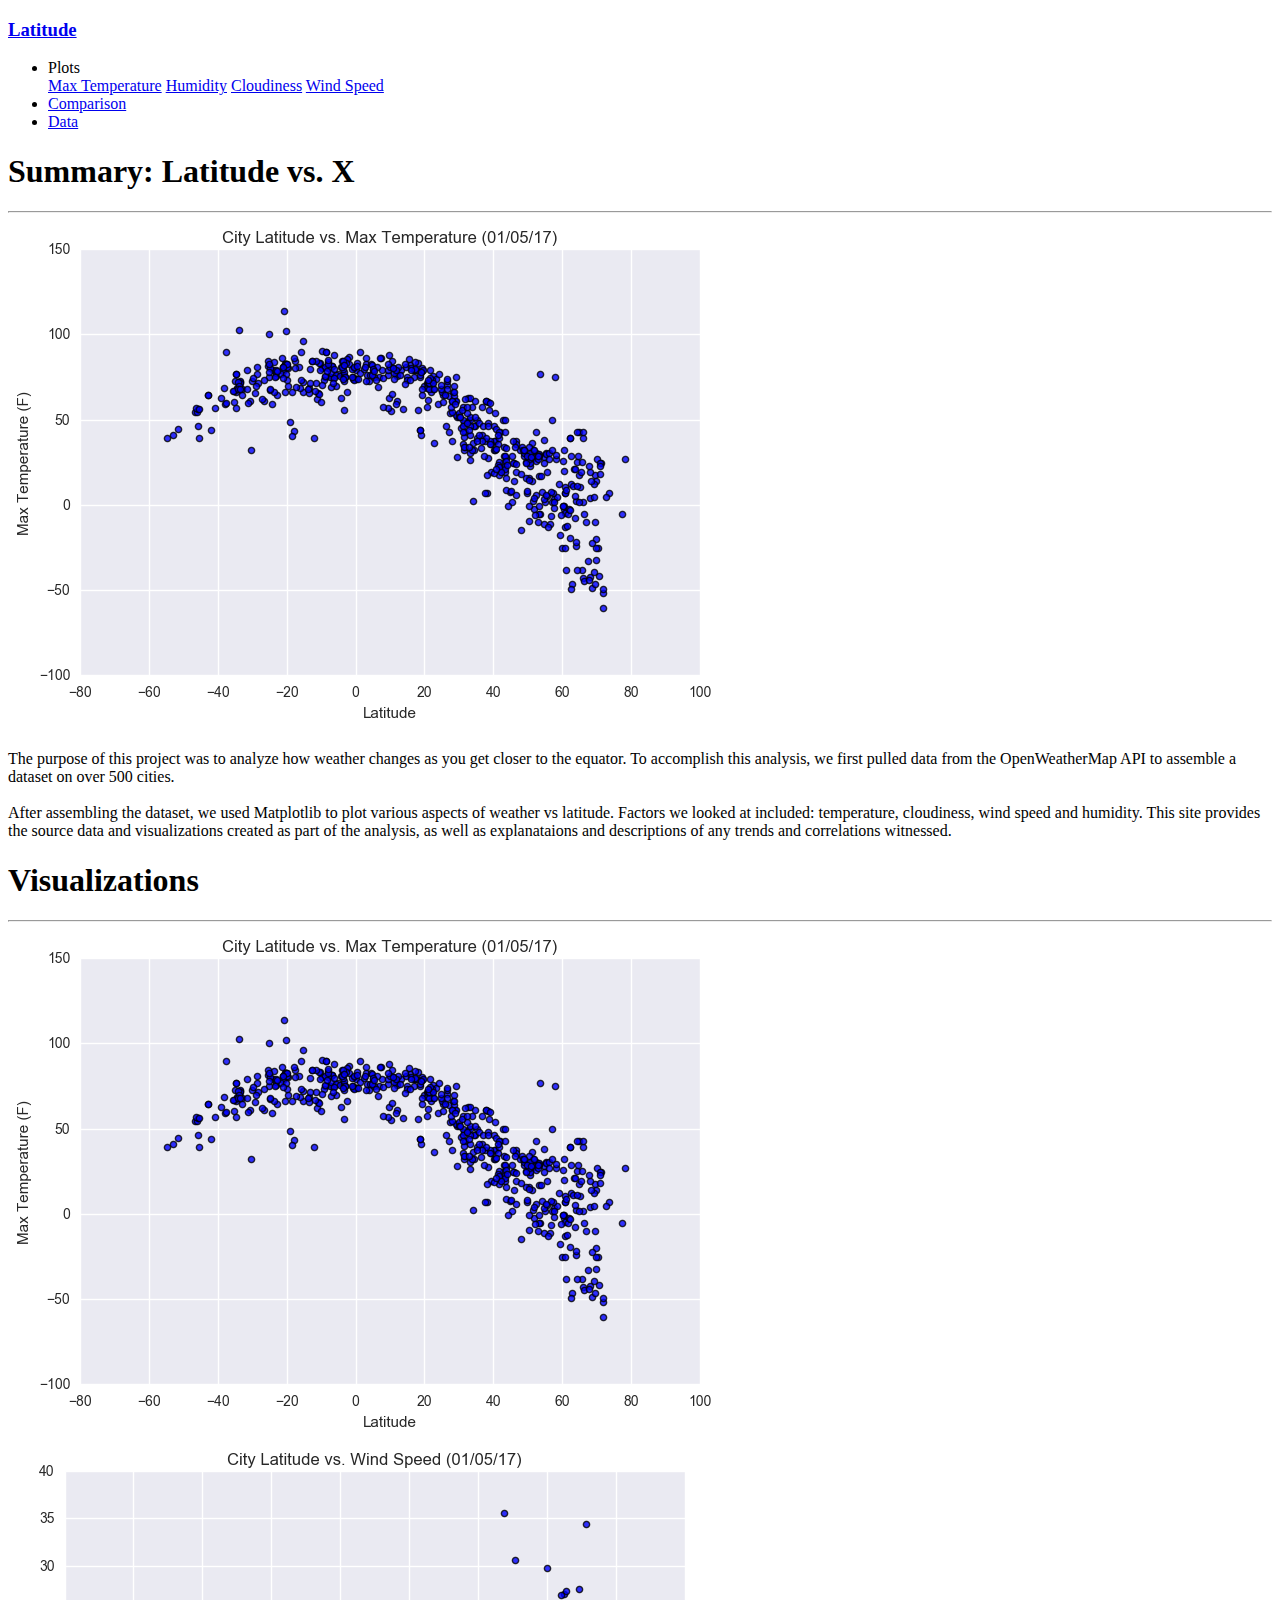
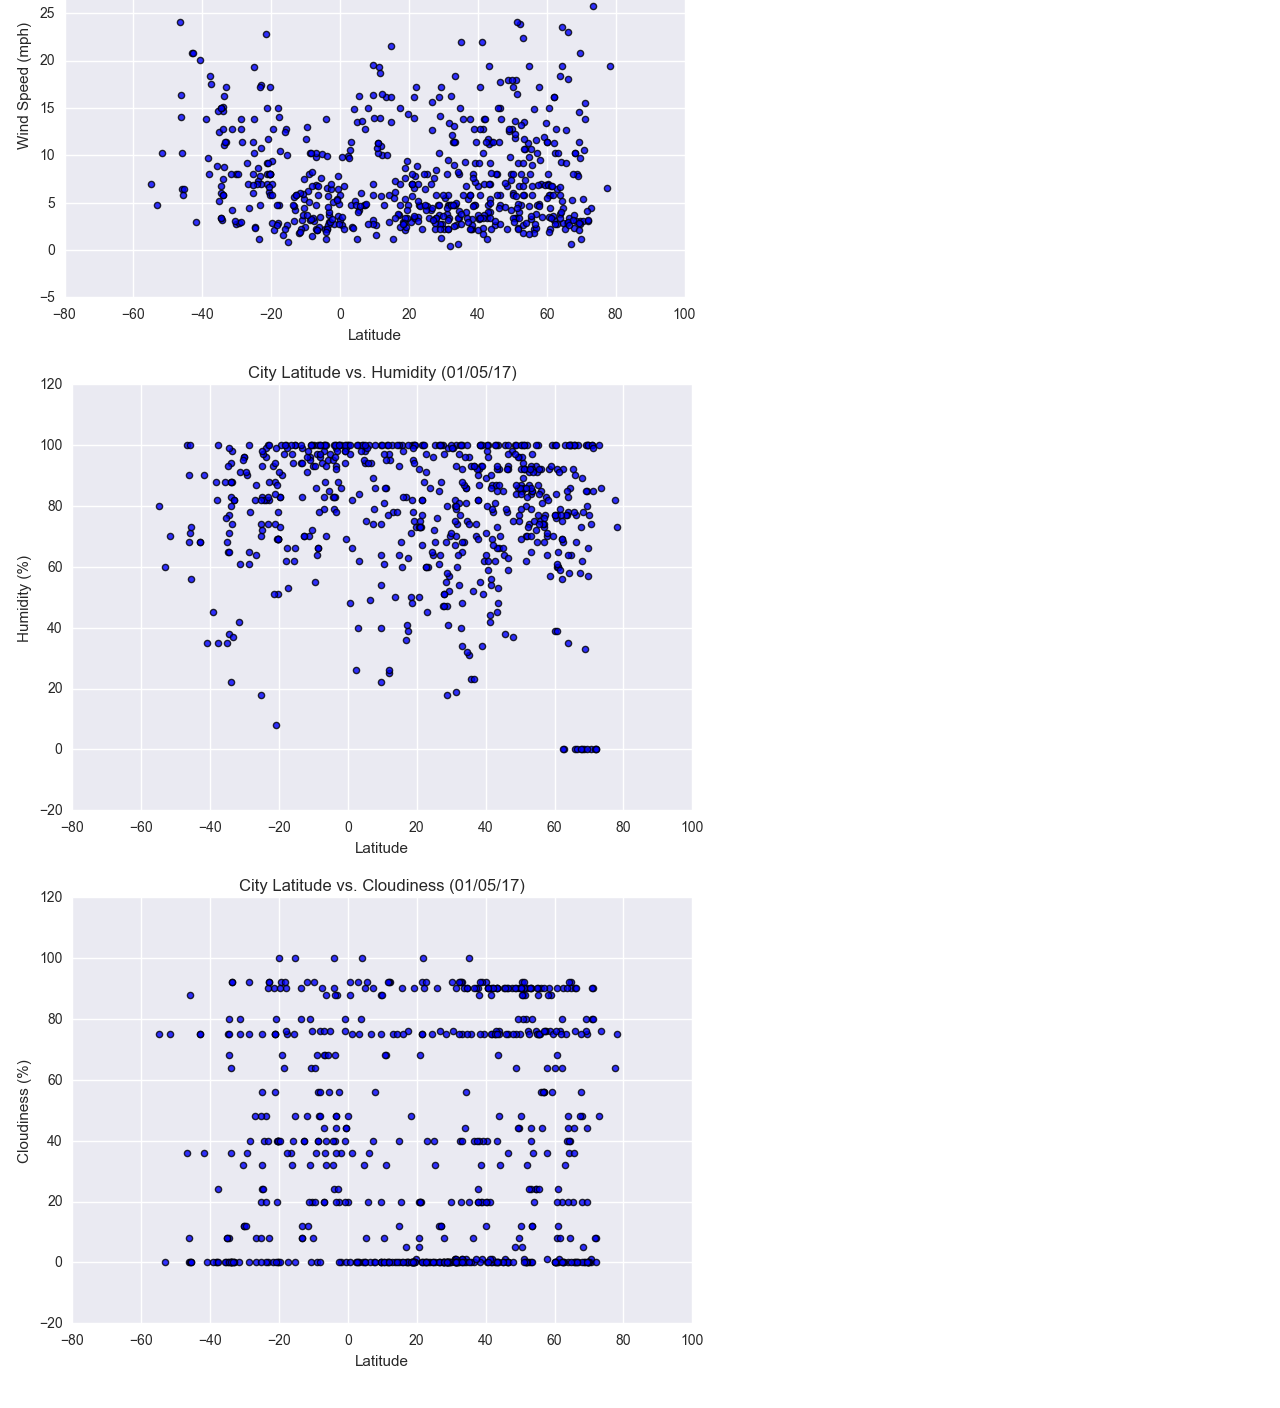
<file: index.html>
<!DOCTYPE html>
<html lang="en">

<head>
    <!--Meta tags-->
    <meta charset="UTF-8">
    <meta name="viewport" content="width=device-width, initial-scale=1, shrink-to-fit=no">

    <!-- Bootstrap stylesheet-->
    <link rel="stylesheet" href="https://cdn.jsdelivr.net/npm/bootstrap@4.6.0/dist/css/bootstrap.min.css" integrity="sha384-B0vP5xmATw1+K9KRQjQERJvTumQW0nPEzvF6L/Z6nronJ3oUOFUFpCjEUQouq2+l" crossorigin="anonymous">
    <script src="https://code.jquery.com/jquery-3.5.1.slim.min.js" integrity="sha384-DfXdz2htPH0lsSSs5nCTpuj/zy4C+OGpamoFVy38MVBnE+IbbVYUew+OrCXaRkfj" crossorigin="anonymous"></script>
    <script src="https://cdn.jsdelivr.net/npm/bootstrap@4.6.0/dist/js/bootstrap.bundle.min.js" integrity="sha384-Piv4xVNRyMGpqkS2by6br4gNJ7DXjqk09RmUpJ8jgGtD7zP9yug3goQfGII0yAns" crossorigin="anonymous"></script>

    <!-- Custom stylesheet on top of bootstrap-->
    <link rel="stylesheet" type="text/css" href="dependencies/style.css">

    <title>Web Visualization Dashboard (Latitude)</title>
</head>

<body>
    <nav class="navbar navbar-fluid navbar-expand-lg bg-light navbar-light">
        <!--Logo-->
        <span class="bg-dark">
        <a class="navbar-brand ml-2 display-4 text-light" href="https://tolgacaglar.github.io/Web-Design-Challenge/">
            <h3>Latitude</h3>
        </a></span>

        <!--Navbar links-->
        <ul class="navbar-nav ml-auto">
            <li class="nav-item dropdown">
                <a class="nav-link dropdown-toggle" data-toggle="dropdown" role="button" aria-haspopup="true" aria-expanded="false">
                    Plots
                </a>
                <div class="dropdown-menu">
                    <a class="dropdown-item" href="visualizations/max_temp.html">Max Temperature</a>
                    <a class="dropdown-item" href="visualizations/humidity.html">Humidity</a>
                    <a class="dropdown-item" href="visualizations/cloudiness.html">Cloudiness</a>
                    <a class="dropdown-item" href="visualizations/windmap.html">Wind Speed</a>
                </div>
            </li>

            <li class="nav-item">
                <a class="nav-link" href="comparisons.html">Comparison</a>
            </li>
            <li class="nav-item">
                <a class="nav-link" href="data.html">Data</a>
            </li>
        </ul>
    </nav>

    <div class="row">
        <div class="container col-md-7">
            <div class="container bg-light">
                <h1 class="text-secondary text-left"> Summary: Latitude vs. X </h1>
                <hr>
                <img src="assets/temperaturemap.png" class="w-50 h-50 mr-2 float-left img-thumbnail">
                <p>
                    The purpose of this project was to analyze how weather 
                    changes as you get closer to the equator. To accomplish
                    this analysis, we first pulled data from the OpenWeatherMap
                    API to assemble a dataset on over 500 cities.
                    <br>
                    <br>
                    After assembling the dataset, we used Matplotlib to plot 
                    various aspects of weather vs latitude. Factors we looked 
                    at included: temperature, cloudiness, wind speed and humidity.
                    This site provides the source data and visualizations created
                    as part of the analysis, as well as explanataions and descriptions
                    of any trends and correlations witnessed.
                </p>
            </div>
        </div>
        <div class="container col-md-5">
            <div class="container bg-light">
                <h1 class="text-secondary text-left">Visualizations</h1>
                <hr>
                <div class="container">
                    <div class="row">
                        <div class="container col-md-6 mb-2">
                            <a href="visualizations/max_temp.html">
                                <img src="assets/temperaturemap.png" class="img-thumbnail">
                            </a>
                        </div>
                        <div class="container col-md-6 mb-2">
                            <a href="visualizations/windmap.html">
                                <img src="assets/windmap.png" class="img-thumbnail">
                            </a>
                        </div>
                    </div>
                    <div class="row">
                        <div class="container col-md-6 mb-2">
                            <a href="visualizations/humidity.html">
                                <img src="assets/humiditymap.png" class="img-thumbnail">
                            </a>
                        </div>
                        <div class="container col-md-6 mb-2">
                            <a href="visualizations/cloudiness.html">
                                <img src="assets/cloudymap.png" class="img-thumbnail">
                            </a>
                        </div>
                    </div>
                    <br>
                </div>
            </div>
        </div>
    </div>
</body>

</html>
</file>
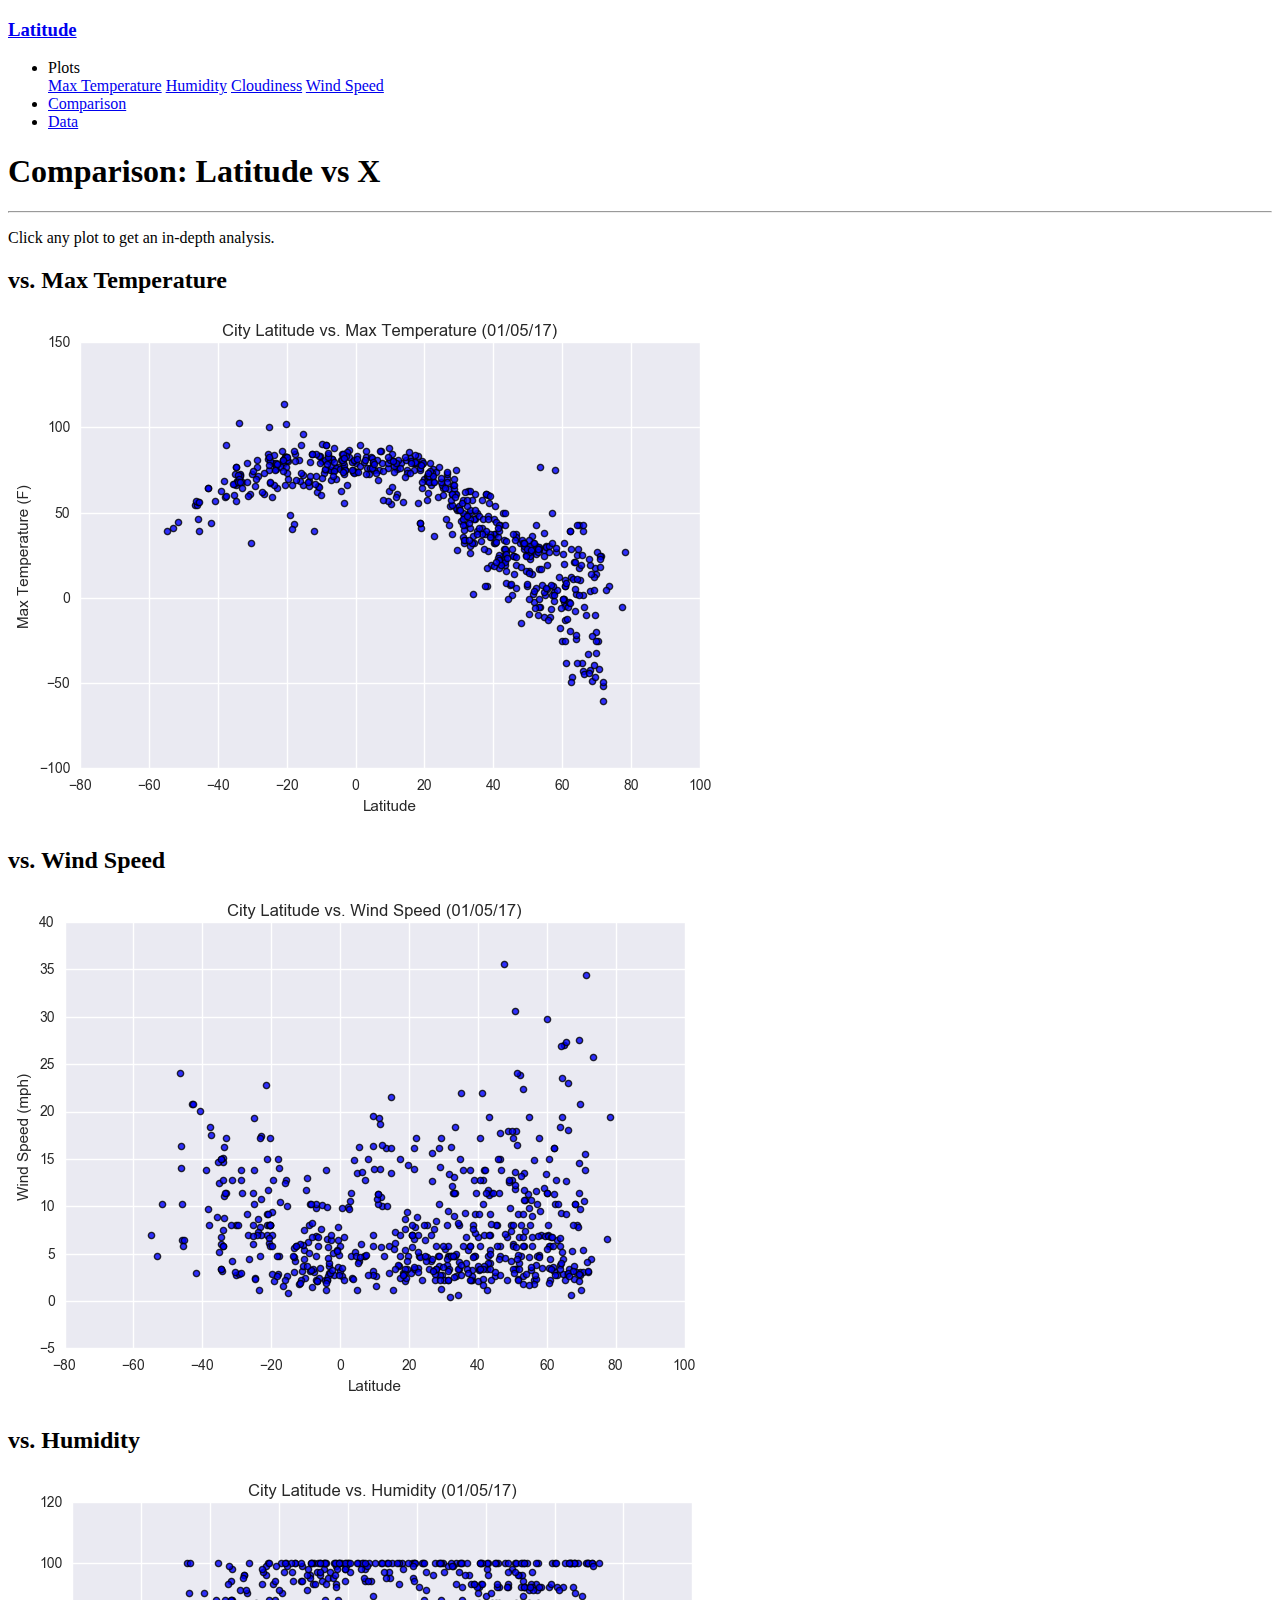
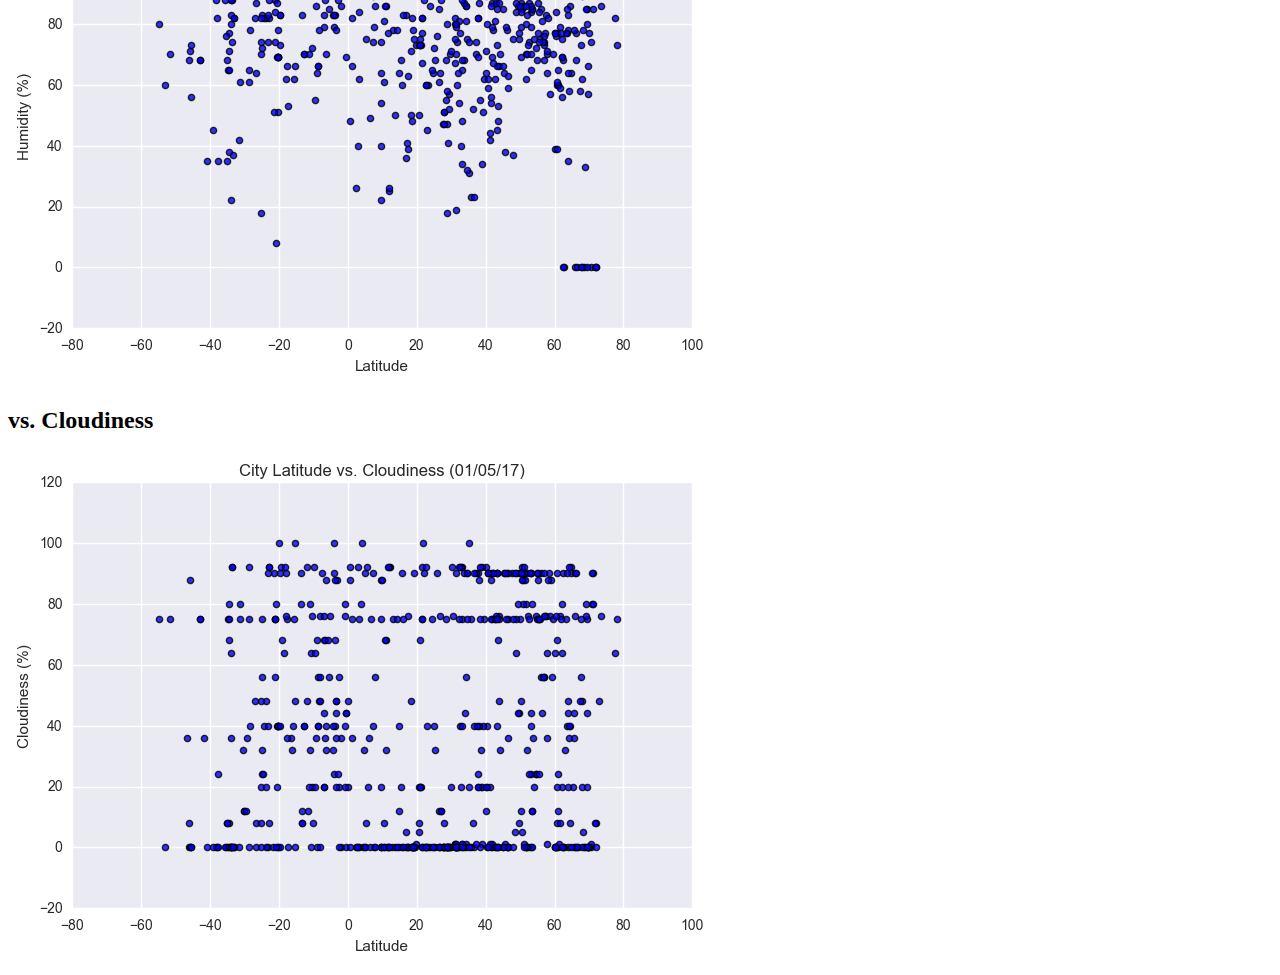
<file: comparisons.html>
<!DOCTYPE html>
<html lang="en">

<head>
    <!--Meta tags-->
    <meta charset="UTF-8">
    <meta name="viewport" content="width=device-width, initial-scale=1, shrink-to-fit=no">

    <!-- Bootstrap stylesheet-->
    <link rel="stylesheet" href="https://cdn.jsdelivr.net/npm/bootstrap@4.6.0/dist/css/bootstrap.min.css" integrity="sha384-B0vP5xmATw1+K9KRQjQERJvTumQW0nPEzvF6L/Z6nronJ3oUOFUFpCjEUQouq2+l" crossorigin="anonymous">
    <script src="https://code.jquery.com/jquery-3.5.1.slim.min.js" integrity="sha384-DfXdz2htPH0lsSSs5nCTpuj/zy4C+OGpamoFVy38MVBnE+IbbVYUew+OrCXaRkfj" crossorigin="anonymous"></script>
    <script src="https://cdn.jsdelivr.net/npm/bootstrap@4.6.0/dist/js/bootstrap.bundle.min.js" integrity="sha384-Piv4xVNRyMGpqkS2by6br4gNJ7DXjqk09RmUpJ8jgGtD7zP9yug3goQfGII0yAns" crossorigin="anonymous"></script>

    <!-- Custom stylesheet on top of bootstrap-->
    <link rel="stylesheet" type="text/css" href="dependencies/style.css">

    <title>Web Visualization Dashboard (Latitude)</title>
</head>

<body>
    <nav class="navbar navbar-fluid navbar-expand-lg bg-light navbar-light">
        <!--Logo-->
        <span class="bg-dark">
            <a class="navbar-brand ml-2 display-4 text-light" href="https://tolgacaglar.github.io/Web-Design-Challenge/">
                <h3>Latitude</h3>
            </a></span>
            
        <!--Navbar links-->
        <ul class="navbar-nav ml-auto">
            <li class="nav-item dropdown">
                <a class="nav-link dropdown-toggle" data-toggle="dropdown" role="button" aria-haspopup="true" aria-expanded="false">
                    Plots
                </a>
                <div class="dropdown-menu">
                    <a class="dropdown-item" href="visualizations/max_temp.html">Max Temperature</a>
                    <a class="dropdown-item" href="visualizations/humidity.html">Humidity</a>
                    <a class="dropdown-item" href="visualizations/cloudiness.html">Cloudiness</a>
                    <a class="dropdown-item" href="visualizations/windmap.html">Wind Speed</a>
                </div>
            </li>

            <li class="nav-item">
                <a class="nav-link" href="comparisons.html">Comparison</a>
            </li>
            <li class="nav-item">
                <a class="nav-link" href="data.html">Data</a>
            </li>
        </ul>
    </nav>

    <div class="container">
        <h1 class="text-secondary text-left">Comparison: Latitude vs X</h1>
        <hr>
        <p>Click any plot to get an in-depth analysis.</p>
        <div class="row">
            <div class="container col-md-6 mb-2">
                <h2 class="text-secondary text-center">vs. Max Temperature</h2>
                <a href="visualizations/max_temp.html"> 
                    <img src="assets/temperaturemap.png" class="img-thumbnail"> 
                </a>
                
            </div>
            <div class="container col-md-6 mb-2">
                <h2 class="text-secondary text-center">vs. Wind Speed</h2>
                <a href="visualizations/windmap.html">
                    <img src="assets/windmap.png" class="img-thumbnail">
                </a>
            </div>
        </div>
        <div class="row">
            <div class="container col-md-6 mb-2">
                <h2 class="text-secondary text-center">vs. Humidity</h2>
                <a href="visualizations/humidity.html">
                    <img src="assets/humiditymap.png" class="img-thumbnail">
                </a>
            </div>
            <div class="container col-md-6 mb-2">
                <h2 class="text-secondary text-center">vs. Cloudiness</h2>
                <a href="visualizations/cloudiness.html">
                    <img src="assets/cloudymap.png" class="img-thumbnail">
                </a>
            </div>
        </div>
    </div>
</body> 

</html>
</file>
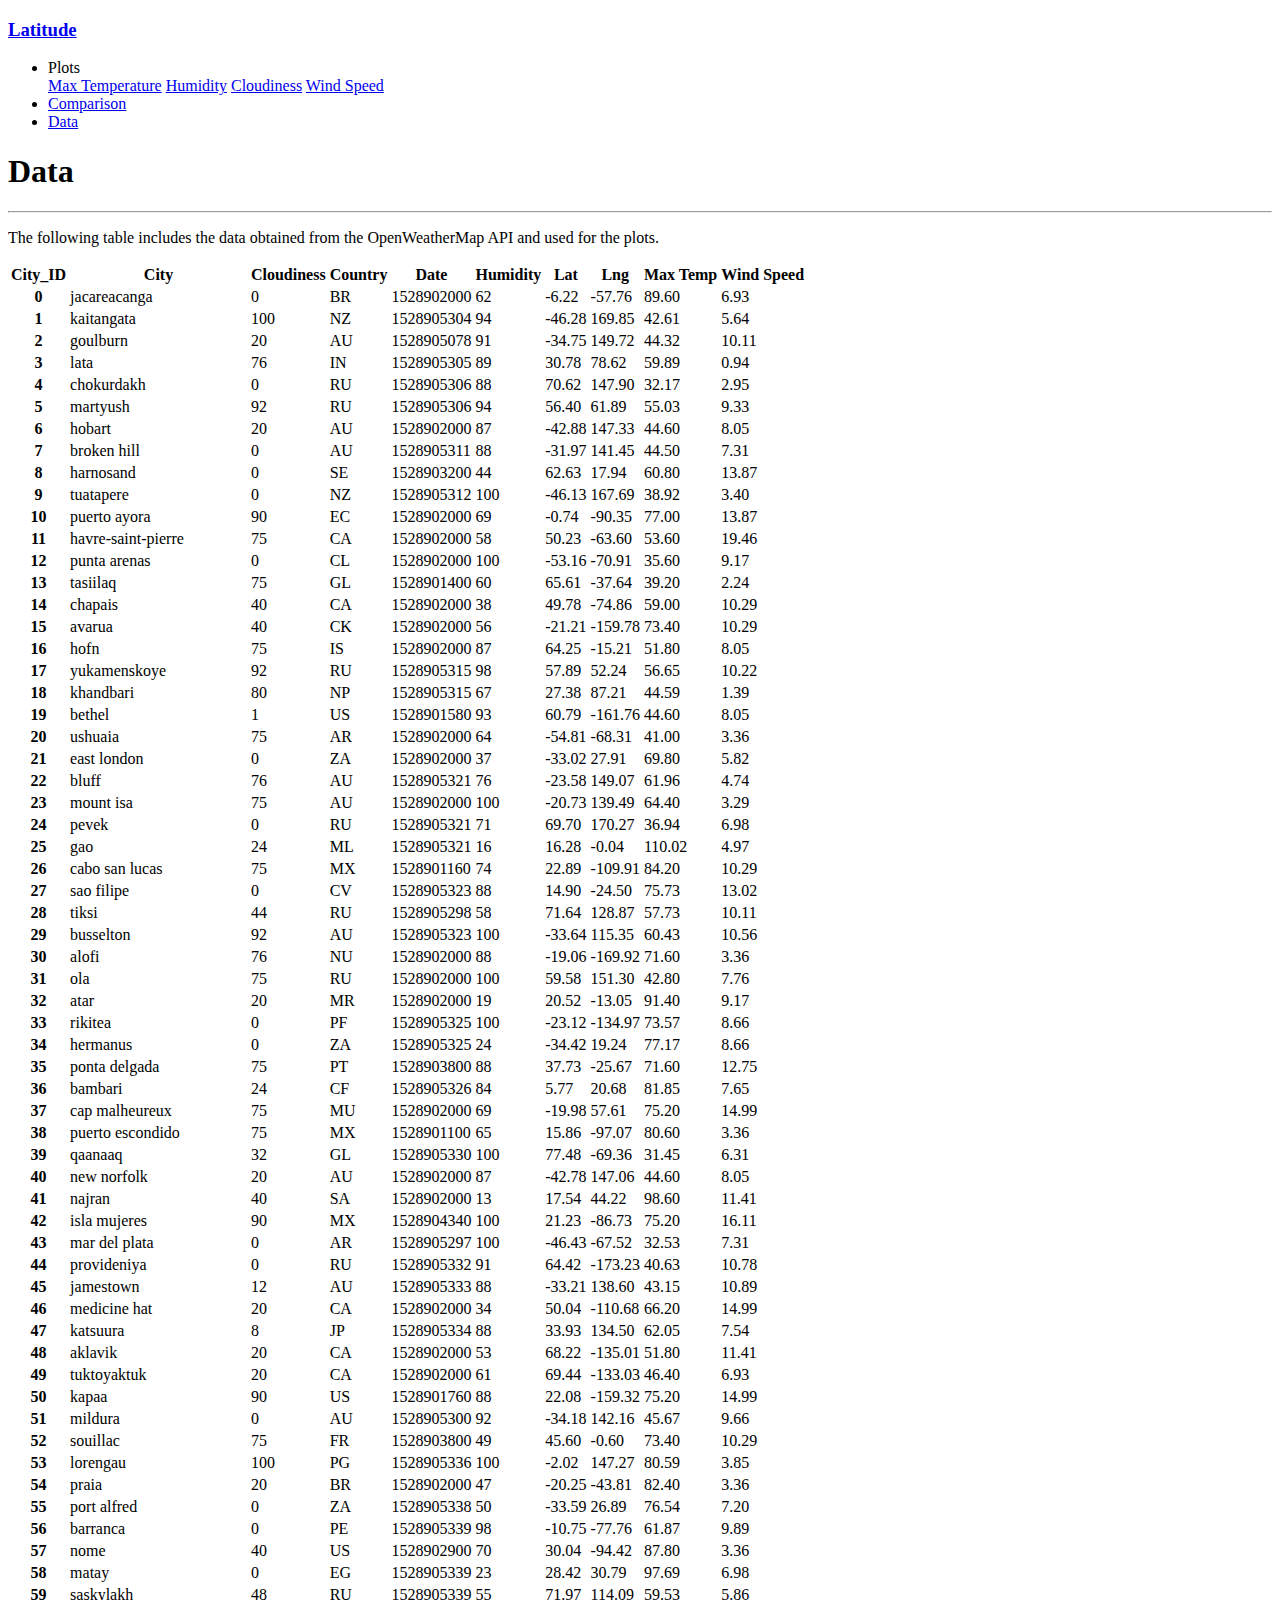
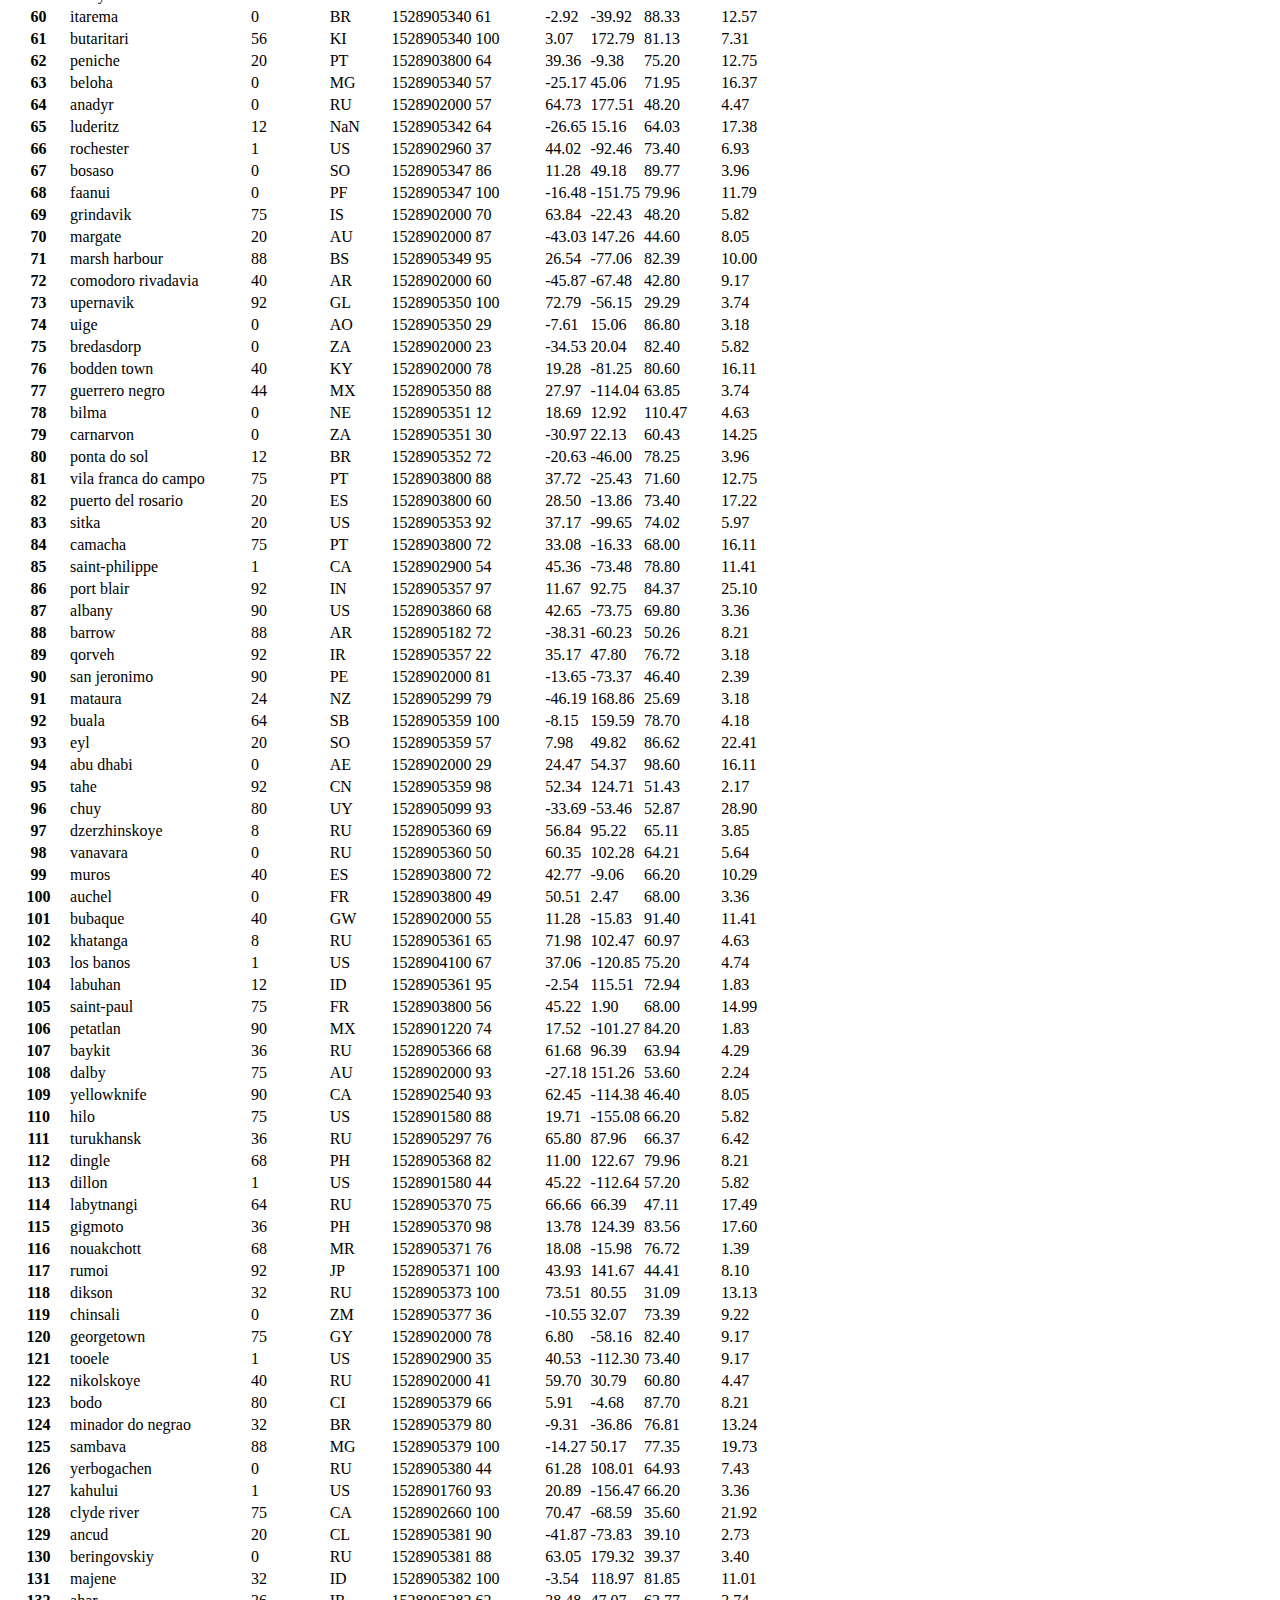
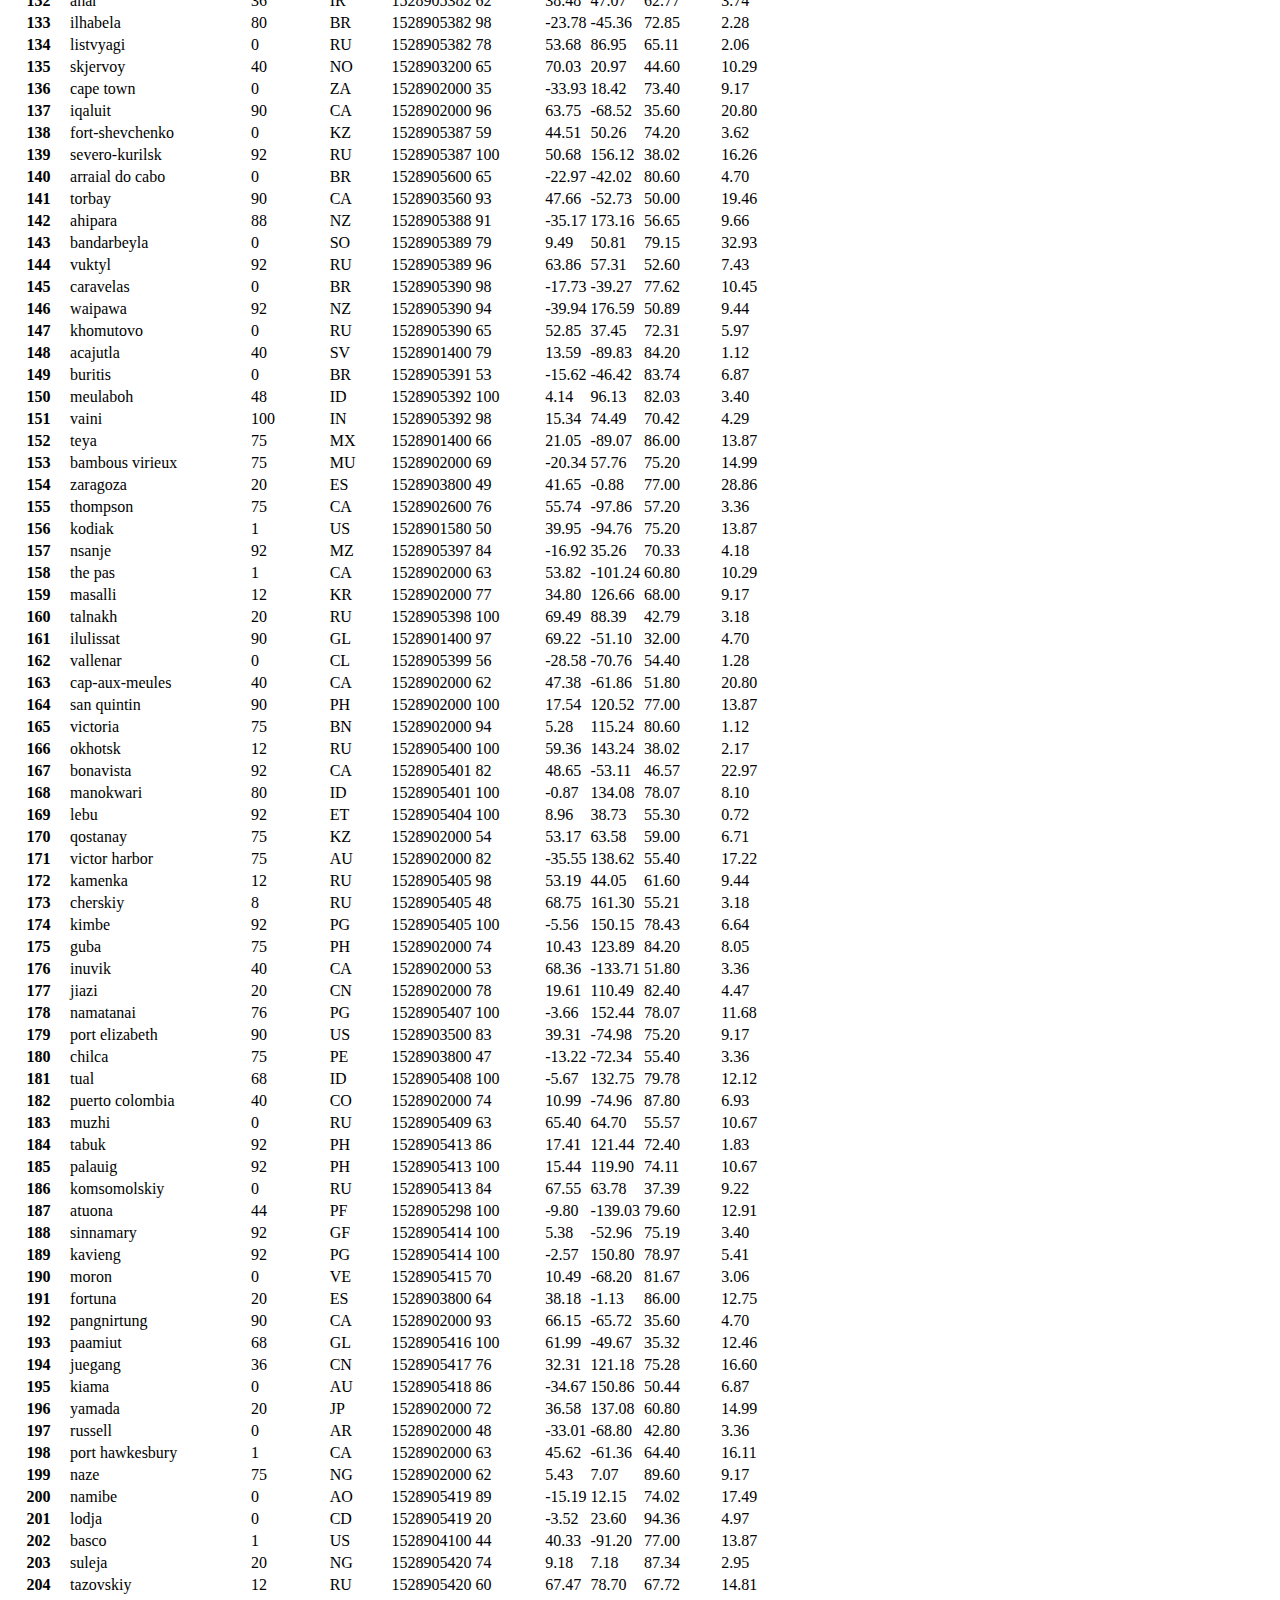
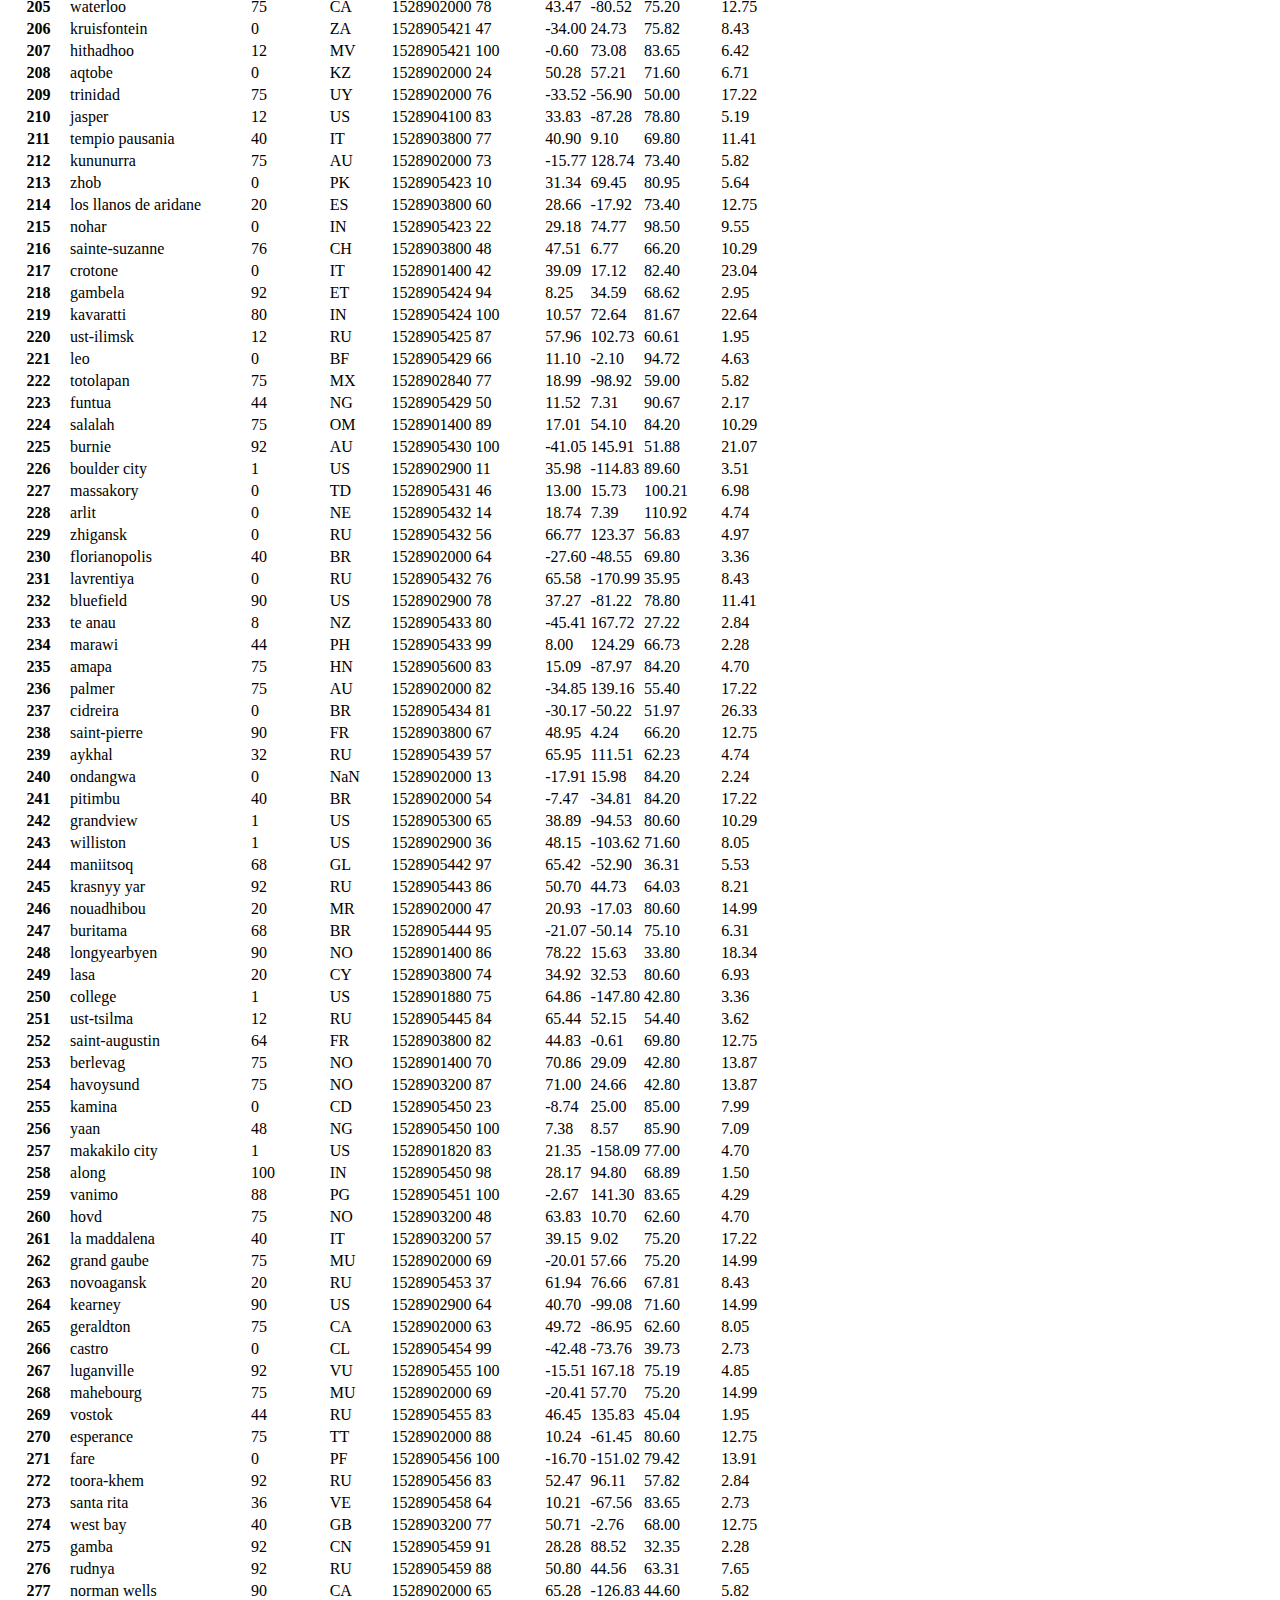
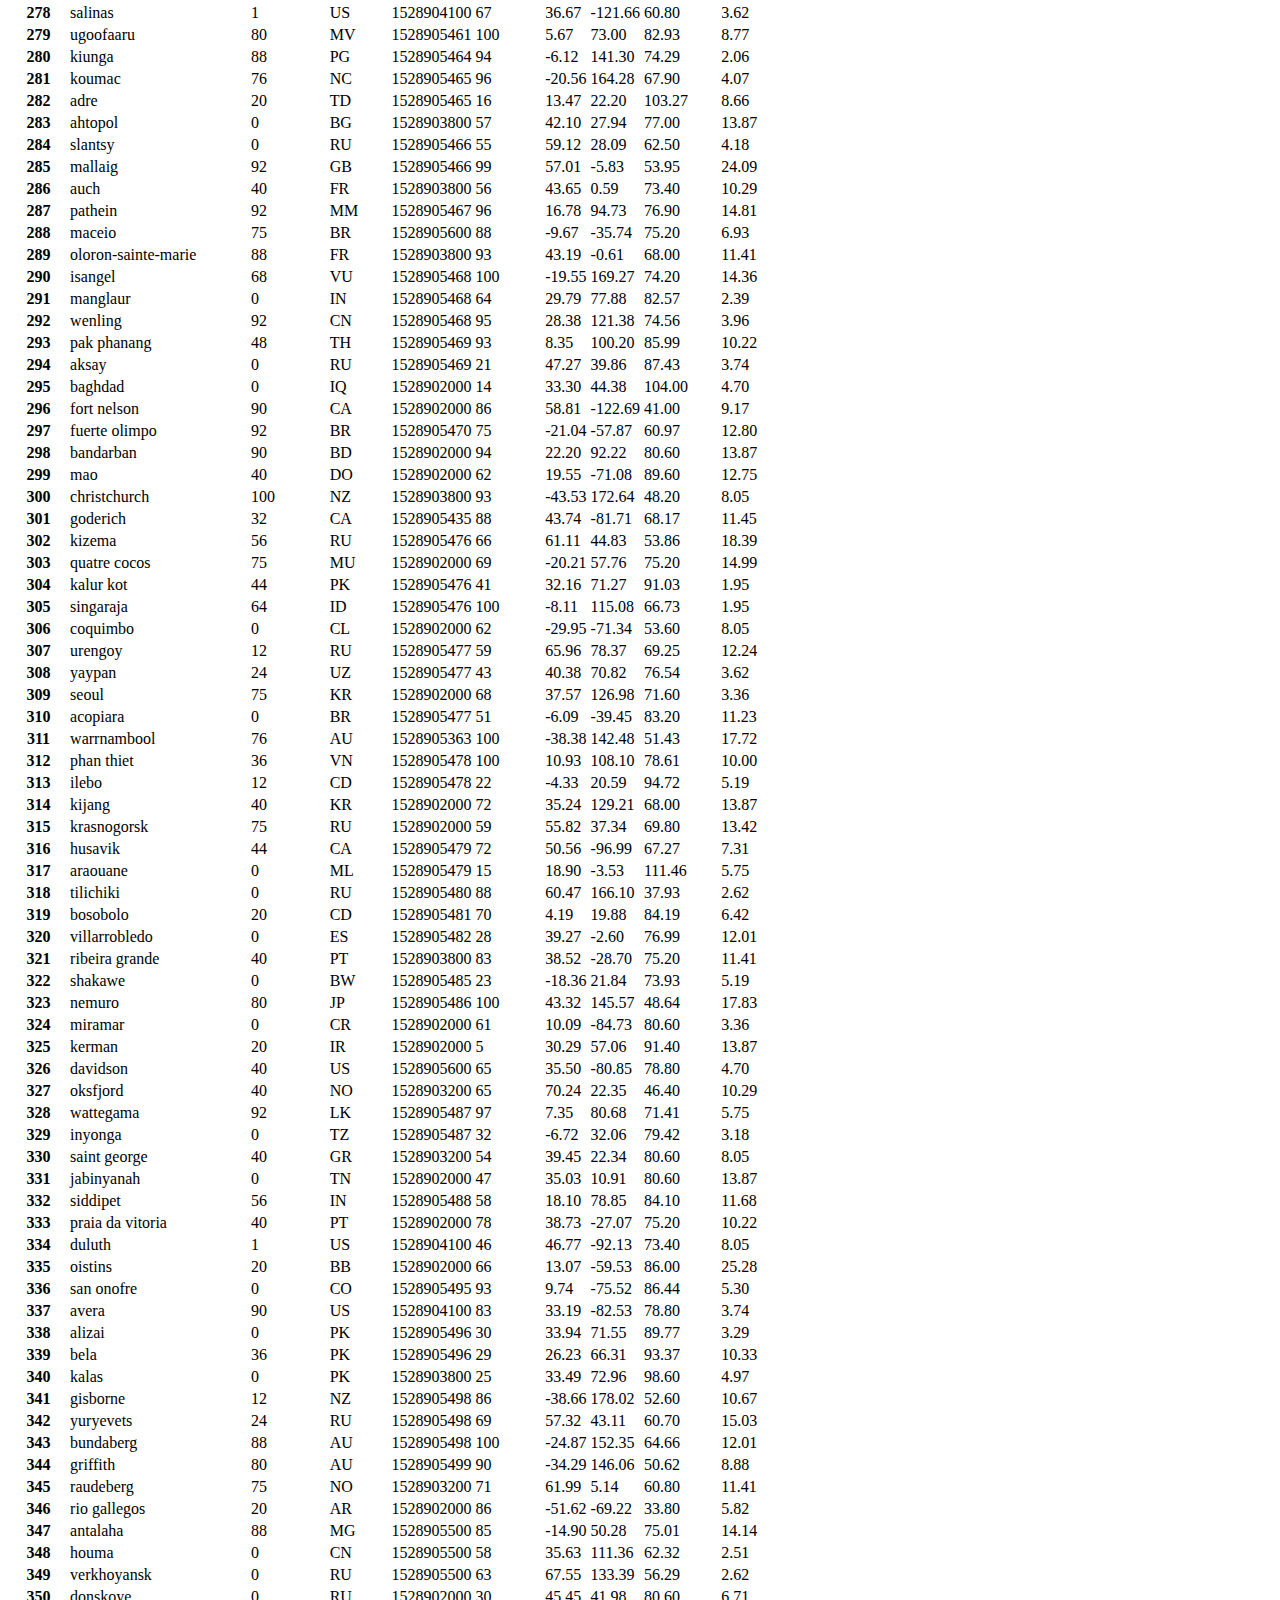
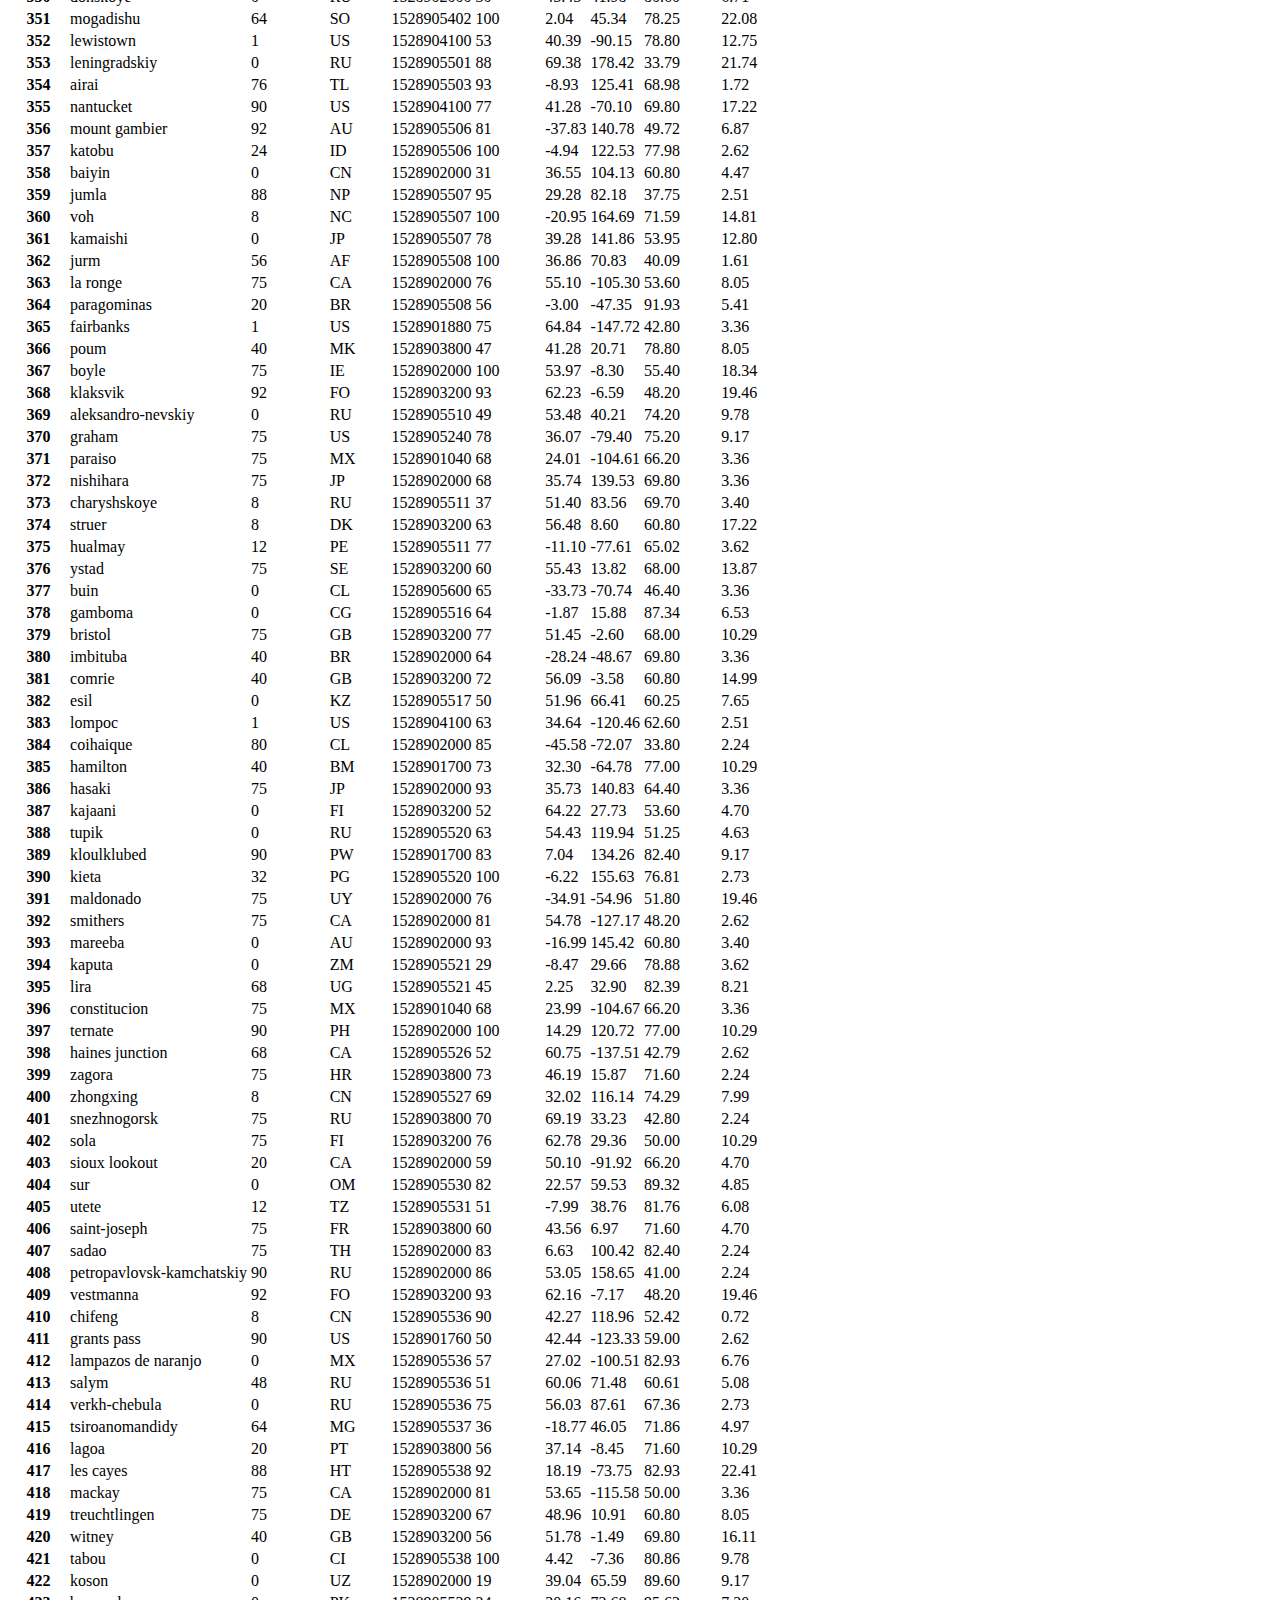
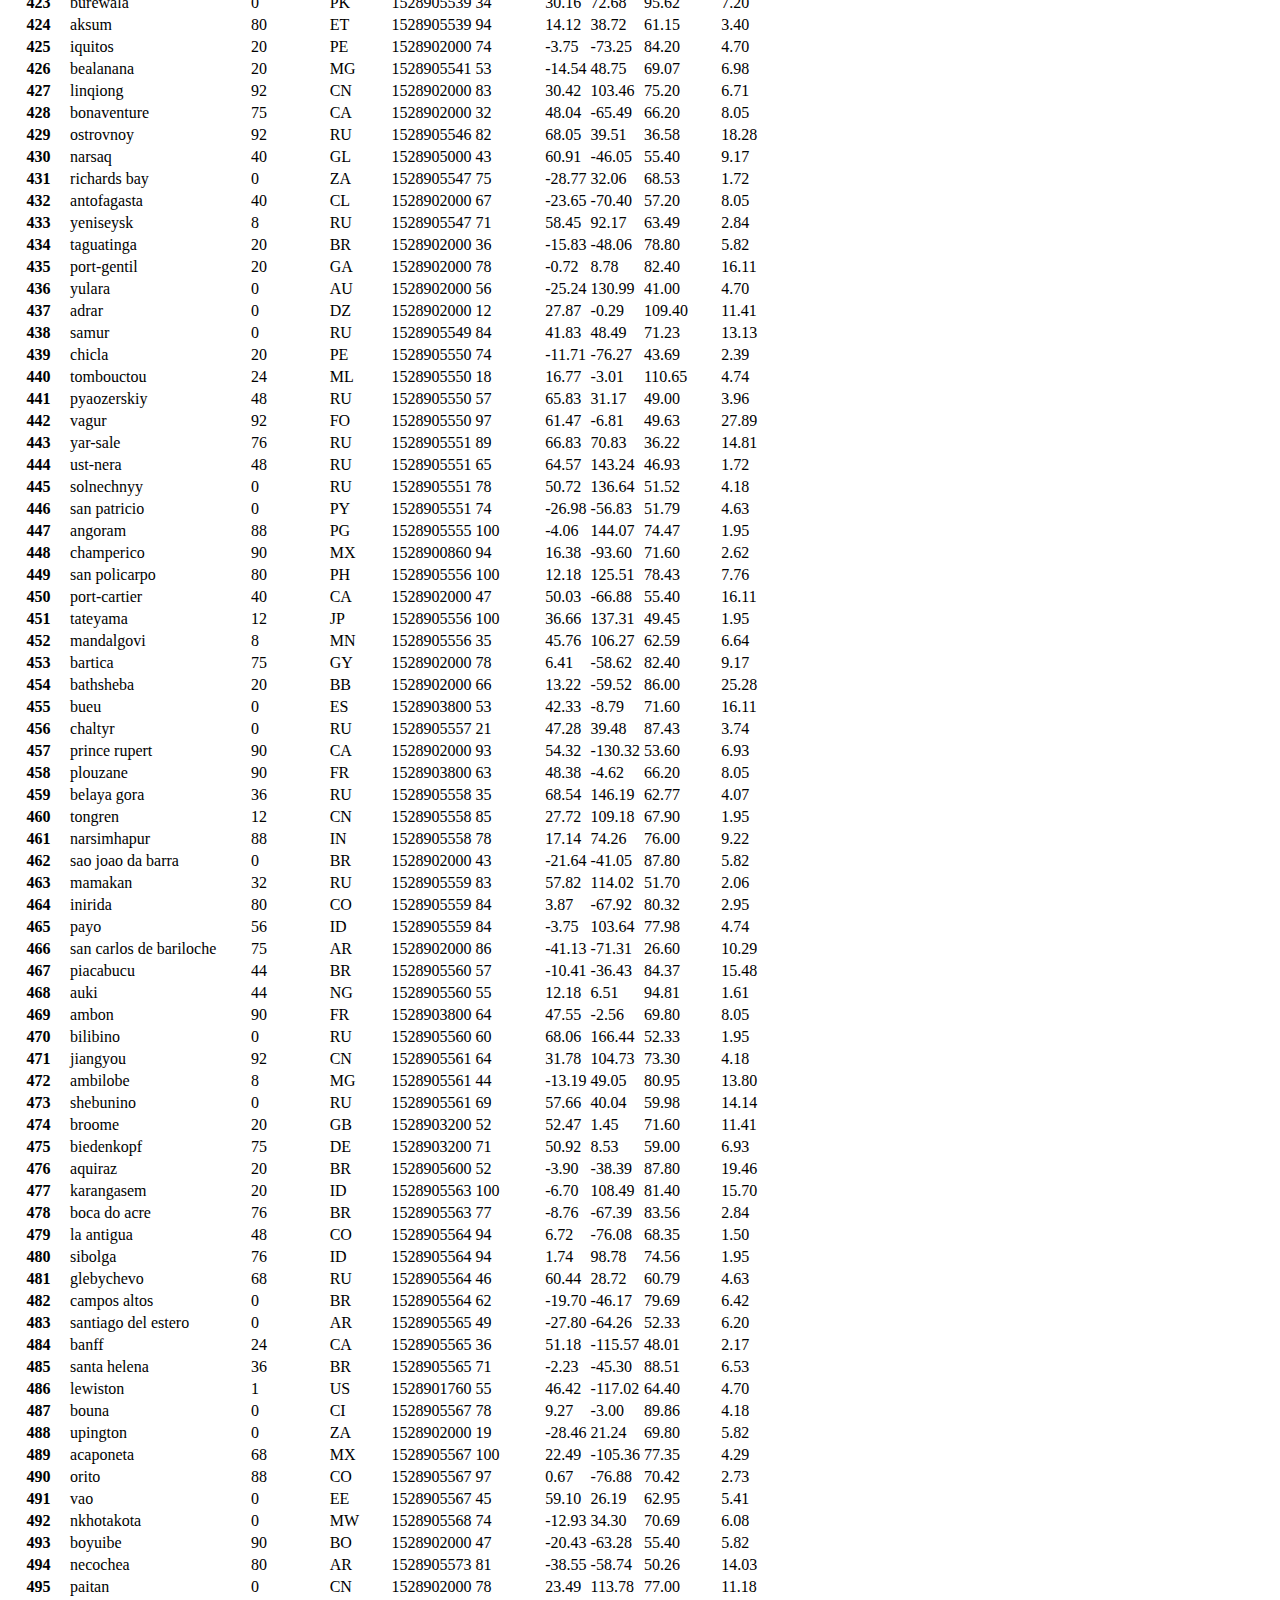
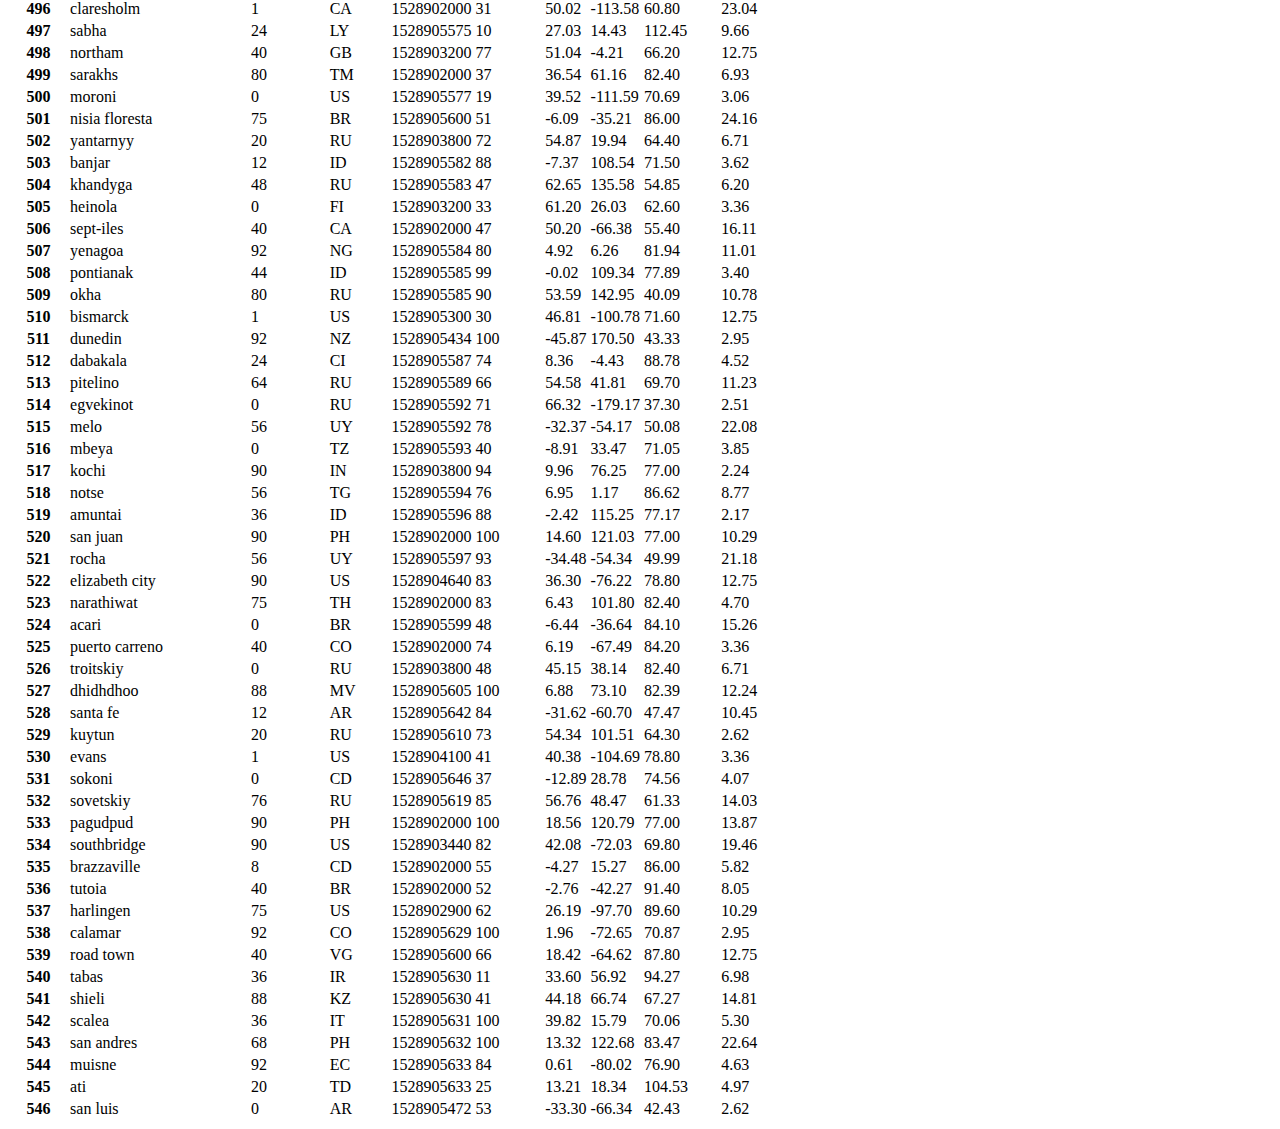
<file: data.html>
<!DOCTYPE html>
<html lang="en">

<head>
    <!--Meta tags-->
    <meta charset="UTF-8">
    <meta name="viewport" content="width=device-width, initial-scale=1, shrink-to-fit=no">

    <!-- Bootstrap stylesheet-->
    <link rel="stylesheet" href="https://cdn.jsdelivr.net/npm/bootstrap@4.6.0/dist/css/bootstrap.min.css" integrity="sha384-B0vP5xmATw1+K9KRQjQERJvTumQW0nPEzvF6L/Z6nronJ3oUOFUFpCjEUQouq2+l" crossorigin="anonymous">
    <script src="https://code.jquery.com/jquery-3.5.1.slim.min.js" integrity="sha384-DfXdz2htPH0lsSSs5nCTpuj/zy4C+OGpamoFVy38MVBnE+IbbVYUew+OrCXaRkfj" crossorigin="anonymous"></script>
    <script src="https://cdn.jsdelivr.net/npm/bootstrap@4.6.0/dist/js/bootstrap.bundle.min.js" integrity="sha384-Piv4xVNRyMGpqkS2by6br4gNJ7DXjqk09RmUpJ8jgGtD7zP9yug3goQfGII0yAns" crossorigin="anonymous"></script>

    <!-- Custom stylesheet on top of bootstrap-->
    <link rel="stylesheet" type="text/css" href="dependencies/style.css">

    <title>Web Visualization Dashboard (Latitude)</title>
</head>

<body>
    <nav class="navbar navbar-fluid navbar-expand-lg bg-light navbar-light">
        <!--Logo-->
        <span class="bg-dark">
          <a class="navbar-brand ml-2 display-4 text-light" href="https://tolgacaglar.github.io/Web-Design-Challenge/">
              <h3>Latitude</h3>
          </a>
        </span>

        <!--Navbar links-->
        <ul class="navbar-nav ml-auto">
            <li class="nav-item dropdown">
                <a class="nav-link dropdown-toggle" data-toggle="dropdown" role="button" aria-haspopup="true" aria-expanded="false">
                    Plots
                </a>
                <div class="dropdown-menu">
                    <a class="dropdown-item" href="visualizations/max_temp.html">Max Temperature</a>
                    <a class="dropdown-item" href="visualizations/humidity.html">Humidity</a>
                    <a class="dropdown-item" href="visualizations/cloudiness.html">Cloudiness</a>
                    <a class="dropdown-item" href="visualizations/windmap.html">Wind Speed</a>
                </div>
            </li>

            <li class="nav-item">
                <a class="nav-link" href="comparisons.html">Comparison</a>
            </li>
            <li class="nav-item">
                <a class="nav-link" href="data.html">Data</a>
            </li>
        </ul>
    </nav>
    <div class="container">
        <h1 class="text-secondary text-left">Data</h1>
        <hr>
        <p>The following table includes the data obtained from the OpenWeatherMap API
            and used for the plots.
        </p>
        <table class="table table-striped">
            <thead class="bg-dark text-light">
              <tr class="text-left">
                <th>City_ID</th>
                <th>City</th>
                <th>Cloudiness</th>
                <th>Country</th>
                <th>Date</th>
                <th>Humidity</th>
                <th>Lat</th>
                <th>Lng</th>
                <th>Max Temp</th>
                <th>Wind Speed</th>
              </tr>
            </thead>
            <tbody>
              <tr>
                <th>0</th>
                <td>jacareacanga</td>
                <td>0</td>
                <td>BR</td>
                <td>1528902000</td>
                <td>62</td>
                <td>-6.22</td>
                <td>-57.76</td>
                <td>89.60</td>
                <td>6.93</td>
              </tr>
              <tr>
                <th>1</th>
                <td>kaitangata</td>
                <td>100</td>
                <td>NZ</td>
                <td>1528905304</td>
                <td>94</td>
                <td>-46.28</td>
                <td>169.85</td>
                <td>42.61</td>
                <td>5.64</td>
              </tr>
              <tr>
                <th>2</th>
                <td>goulburn</td>
                <td>20</td>
                <td>AU</td>
                <td>1528905078</td>
                <td>91</td>
                <td>-34.75</td>
                <td>149.72</td>
                <td>44.32</td>
                <td>10.11</td>
              </tr>
              <tr>
                <th>3</th>
                <td>lata</td>
                <td>76</td>
                <td>IN</td>
                <td>1528905305</td>
                <td>89</td>
                <td>30.78</td>
                <td>78.62</td>
                <td>59.89</td>
                <td>0.94</td>
              </tr>
              <tr>
                <th>4</th>
                <td>chokurdakh</td>
                <td>0</td>
                <td>RU</td>
                <td>1528905306</td>
                <td>88</td>
                <td>70.62</td>
                <td>147.90</td>
                <td>32.17</td>
                <td>2.95</td>
              </tr>
              <tr>
                <th>5</th>
                <td>martyush</td>
                <td>92</td>
                <td>RU</td>
                <td>1528905306</td>
                <td>94</td>
                <td>56.40</td>
                <td>61.89</td>
                <td>55.03</td>
                <td>9.33</td>
              </tr>
              <tr>
                <th>6</th>
                <td>hobart</td>
                <td>20</td>
                <td>AU</td>
                <td>1528902000</td>
                <td>87</td>
                <td>-42.88</td>
                <td>147.33</td>
                <td>44.60</td>
                <td>8.05</td>
              </tr>
              <tr>
                <th>7</th>
                <td>broken hill</td>
                <td>0</td>
                <td>AU</td>
                <td>1528905311</td>
                <td>88</td>
                <td>-31.97</td>
                <td>141.45</td>
                <td>44.50</td>
                <td>7.31</td>
              </tr>
              <tr>
                <th>8</th>
                <td>harnosand</td>
                <td>0</td>
                <td>SE</td>
                <td>1528903200</td>
                <td>44</td>
                <td>62.63</td>
                <td>17.94</td>
                <td>60.80</td>
                <td>13.87</td>
              </tr>
              <tr>
                <th>9</th>
                <td>tuatapere</td>
                <td>0</td>
                <td>NZ</td>
                <td>1528905312</td>
                <td>100</td>
                <td>-46.13</td>
                <td>167.69</td>
                <td>38.92</td>
                <td>3.40</td>
              </tr>
              <tr>
                <th>10</th>
                <td>puerto ayora</td>
                <td>90</td>
                <td>EC</td>
                <td>1528902000</td>
                <td>69</td>
                <td>-0.74</td>
                <td>-90.35</td>
                <td>77.00</td>
                <td>13.87</td>
              </tr>
              <tr>
                <th>11</th>
                <td>havre-saint-pierre</td>
                <td>75</td>
                <td>CA</td>
                <td>1528902000</td>
                <td>58</td>
                <td>50.23</td>
                <td>-63.60</td>
                <td>53.60</td>
                <td>19.46</td>
              </tr>
              <tr>
                <th>12</th>
                <td>punta arenas</td>
                <td>0</td>
                <td>CL</td>
                <td>1528902000</td>
                <td>100</td>
                <td>-53.16</td>
                <td>-70.91</td>
                <td>35.60</td>
                <td>9.17</td>
              </tr>
              <tr>
                <th>13</th>
                <td>tasiilaq</td>
                <td>75</td>
                <td>GL</td>
                <td>1528901400</td>
                <td>60</td>
                <td>65.61</td>
                <td>-37.64</td>
                <td>39.20</td>
                <td>2.24</td>
              </tr>
              <tr>
                <th>14</th>
                <td>chapais</td>
                <td>40</td>
                <td>CA</td>
                <td>1528902000</td>
                <td>38</td>
                <td>49.78</td>
                <td>-74.86</td>
                <td>59.00</td>
                <td>10.29</td>
              </tr>
              <tr>
                <th>15</th>
                <td>avarua</td>
                <td>40</td>
                <td>CK</td>
                <td>1528902000</td>
                <td>56</td>
                <td>-21.21</td>
                <td>-159.78</td>
                <td>73.40</td>
                <td>10.29</td>
              </tr>
              <tr>
                <th>16</th>
                <td>hofn</td>
                <td>75</td>
                <td>IS</td>
                <td>1528902000</td>
                <td>87</td>
                <td>64.25</td>
                <td>-15.21</td>
                <td>51.80</td>
                <td>8.05</td>
              </tr>
              <tr>
                <th>17</th>
                <td>yukamenskoye</td>
                <td>92</td>
                <td>RU</td>
                <td>1528905315</td>
                <td>98</td>
                <td>57.89</td>
                <td>52.24</td>
                <td>56.65</td>
                <td>10.22</td>
              </tr>
              <tr>
                <th>18</th>
                <td>khandbari</td>
                <td>80</td>
                <td>NP</td>
                <td>1528905315</td>
                <td>67</td>
                <td>27.38</td>
                <td>87.21</td>
                <td>44.59</td>
                <td>1.39</td>
              </tr>
              <tr>
                <th>19</th>
                <td>bethel</td>
                <td>1</td>
                <td>US</td>
                <td>1528901580</td>
                <td>93</td>
                <td>60.79</td>
                <td>-161.76</td>
                <td>44.60</td>
                <td>8.05</td>
              </tr>
              <tr>
                <th>20</th>
                <td>ushuaia</td>
                <td>75</td>
                <td>AR</td>
                <td>1528902000</td>
                <td>64</td>
                <td>-54.81</td>
                <td>-68.31</td>
                <td>41.00</td>
                <td>3.36</td>
              </tr>
              <tr>
                <th>21</th>
                <td>east london</td>
                <td>0</td>
                <td>ZA</td>
                <td>1528902000</td>
                <td>37</td>
                <td>-33.02</td>
                <td>27.91</td>
                <td>69.80</td>
                <td>5.82</td>
              </tr>
              <tr>
                <th>22</th>
                <td>bluff</td>
                <td>76</td>
                <td>AU</td>
                <td>1528905321</td>
                <td>76</td>
                <td>-23.58</td>
                <td>149.07</td>
                <td>61.96</td>
                <td>4.74</td>
              </tr>
              <tr>
                <th>23</th>
                <td>mount isa</td>
                <td>75</td>
                <td>AU</td>
                <td>1528902000</td>
                <td>100</td>
                <td>-20.73</td>
                <td>139.49</td>
                <td>64.40</td>
                <td>3.29</td>
              </tr>
              <tr>
                <th>24</th>
                <td>pevek</td>
                <td>0</td>
                <td>RU</td>
                <td>1528905321</td>
                <td>71</td>
                <td>69.70</td>
                <td>170.27</td>
                <td>36.94</td>
                <td>6.98</td>
              </tr>
              <tr>
                <th>25</th>
                <td>gao</td>
                <td>24</td>
                <td>ML</td>
                <td>1528905321</td>
                <td>16</td>
                <td>16.28</td>
                <td>-0.04</td>
                <td>110.02</td>
                <td>4.97</td>
              </tr>
              <tr>
                <th>26</th>
                <td>cabo san lucas</td>
                <td>75</td>
                <td>MX</td>
                <td>1528901160</td>
                <td>74</td>
                <td>22.89</td>
                <td>-109.91</td>
                <td>84.20</td>
                <td>10.29</td>
              </tr>
              <tr>
                <th>27</th>
                <td>sao filipe</td>
                <td>0</td>
                <td>CV</td>
                <td>1528905323</td>
                <td>88</td>
                <td>14.90</td>
                <td>-24.50</td>
                <td>75.73</td>
                <td>13.02</td>
              </tr>
              <tr>
                <th>28</th>
                <td>tiksi</td>
                <td>44</td>
                <td>RU</td>
                <td>1528905298</td>
                <td>58</td>
                <td>71.64</td>
                <td>128.87</td>
                <td>57.73</td>
                <td>10.11</td>
              </tr>
              <tr>
                <th>29</th>
                <td>busselton</td>
                <td>92</td>
                <td>AU</td>
                <td>1528905323</td>
                <td>100</td>
                <td>-33.64</td>
                <td>115.35</td>
                <td>60.43</td>
                <td>10.56</td>
              </tr>
              <tr>
                <th>30</th>
                <td>alofi</td>
                <td>76</td>
                <td>NU</td>
                <td>1528902000</td>
                <td>88</td>
                <td>-19.06</td>
                <td>-169.92</td>
                <td>71.60</td>
                <td>3.36</td>
              </tr>
              <tr>
                <th>31</th>
                <td>ola</td>
                <td>75</td>
                <td>RU</td>
                <td>1528902000</td>
                <td>100</td>
                <td>59.58</td>
                <td>151.30</td>
                <td>42.80</td>
                <td>7.76</td>
              </tr>
              <tr>
                <th>32</th>
                <td>atar</td>
                <td>20</td>
                <td>MR</td>
                <td>1528902000</td>
                <td>19</td>
                <td>20.52</td>
                <td>-13.05</td>
                <td>91.40</td>
                <td>9.17</td>
              </tr>
              <tr>
                <th>33</th>
                <td>rikitea</td>
                <td>0</td>
                <td>PF</td>
                <td>1528905325</td>
                <td>100</td>
                <td>-23.12</td>
                <td>-134.97</td>
                <td>73.57</td>
                <td>8.66</td>
              </tr>
              <tr>
                <th>34</th>
                <td>hermanus</td>
                <td>0</td>
                <td>ZA</td>
                <td>1528905325</td>
                <td>24</td>
                <td>-34.42</td>
                <td>19.24</td>
                <td>77.17</td>
                <td>8.66</td>
              </tr>
              <tr>
                <th>35</th>
                <td>ponta delgada</td>
                <td>75</td>
                <td>PT</td>
                <td>1528903800</td>
                <td>88</td>
                <td>37.73</td>
                <td>-25.67</td>
                <td>71.60</td>
                <td>12.75</td>
              </tr>
              <tr>
                <th>36</th>
                <td>bambari</td>
                <td>24</td>
                <td>CF</td>
                <td>1528905326</td>
                <td>84</td>
                <td>5.77</td>
                <td>20.68</td>
                <td>81.85</td>
                <td>7.65</td>
              </tr>
              <tr>
                <th>37</th>
                <td>cap malheureux</td>
                <td>75</td>
                <td>MU</td>
                <td>1528902000</td>
                <td>69</td>
                <td>-19.98</td>
                <td>57.61</td>
                <td>75.20</td>
                <td>14.99</td>
              </tr>
              <tr>
                <th>38</th>
                <td>puerto escondido</td>
                <td>75</td>
                <td>MX</td>
                <td>1528901100</td>
                <td>65</td>
                <td>15.86</td>
                <td>-97.07</td>
                <td>80.60</td>
                <td>3.36</td>
              </tr>
              <tr>
                <th>39</th>
                <td>qaanaaq</td>
                <td>32</td>
                <td>GL</td>
                <td>1528905330</td>
                <td>100</td>
                <td>77.48</td>
                <td>-69.36</td>
                <td>31.45</td>
                <td>6.31</td>
              </tr>
              <tr>
                <th>40</th>
                <td>new norfolk</td>
                <td>20</td>
                <td>AU</td>
                <td>1528902000</td>
                <td>87</td>
                <td>-42.78</td>
                <td>147.06</td>
                <td>44.60</td>
                <td>8.05</td>
              </tr>
              <tr>
                <th>41</th>
                <td>najran</td>
                <td>40</td>
                <td>SA</td>
                <td>1528902000</td>
                <td>13</td>
                <td>17.54</td>
                <td>44.22</td>
                <td>98.60</td>
                <td>11.41</td>
              </tr>
              <tr>
                <th>42</th>
                <td>isla mujeres</td>
                <td>90</td>
                <td>MX</td>
                <td>1528904340</td>
                <td>100</td>
                <td>21.23</td>
                <td>-86.73</td>
                <td>75.20</td>
                <td>16.11</td>
              </tr>
              <tr>
                <th>43</th>
                <td>mar del plata</td>
                <td>0</td>
                <td>AR</td>
                <td>1528905297</td>
                <td>100</td>
                <td>-46.43</td>
                <td>-67.52</td>
                <td>32.53</td>
                <td>7.31</td>
              </tr>
              <tr>
                <th>44</th>
                <td>provideniya</td>
                <td>0</td>
                <td>RU</td>
                <td>1528905332</td>
                <td>91</td>
                <td>64.42</td>
                <td>-173.23</td>
                <td>40.63</td>
                <td>10.78</td>
              </tr>
              <tr>
                <th>45</th>
                <td>jamestown</td>
                <td>12</td>
                <td>AU</td>
                <td>1528905333</td>
                <td>88</td>
                <td>-33.21</td>
                <td>138.60</td>
                <td>43.15</td>
                <td>10.89</td>
              </tr>
              <tr>
                <th>46</th>
                <td>medicine hat</td>
                <td>20</td>
                <td>CA</td>
                <td>1528902000</td>
                <td>34</td>
                <td>50.04</td>
                <td>-110.68</td>
                <td>66.20</td>
                <td>14.99</td>
              </tr>
              <tr>
                <th>47</th>
                <td>katsuura</td>
                <td>8</td>
                <td>JP</td>
                <td>1528905334</td>
                <td>88</td>
                <td>33.93</td>
                <td>134.50</td>
                <td>62.05</td>
                <td>7.54</td>
              </tr>
              <tr>
                <th>48</th>
                <td>aklavik</td>
                <td>20</td>
                <td>CA</td>
                <td>1528902000</td>
                <td>53</td>
                <td>68.22</td>
                <td>-135.01</td>
                <td>51.80</td>
                <td>11.41</td>
              </tr>
              <tr>
                <th>49</th>
                <td>tuktoyaktuk</td>
                <td>20</td>
                <td>CA</td>
                <td>1528902000</td>
                <td>61</td>
                <td>69.44</td>
                <td>-133.03</td>
                <td>46.40</td>
                <td>6.93</td>
              </tr>
              <tr>
                <th>50</th>
                <td>kapaa</td>
                <td>90</td>
                <td>US</td>
                <td>1528901760</td>
                <td>88</td>
                <td>22.08</td>
                <td>-159.32</td>
                <td>75.20</td>
                <td>14.99</td>
              </tr>
              <tr>
                <th>51</th>
                <td>mildura</td>
                <td>0</td>
                <td>AU</td>
                <td>1528905300</td>
                <td>92</td>
                <td>-34.18</td>
                <td>142.16</td>
                <td>45.67</td>
                <td>9.66</td>
              </tr>
              <tr>
                <th>52</th>
                <td>souillac</td>
                <td>75</td>
                <td>FR</td>
                <td>1528903800</td>
                <td>49</td>
                <td>45.60</td>
                <td>-0.60</td>
                <td>73.40</td>
                <td>10.29</td>
              </tr>
              <tr>
                <th>53</th>
                <td>lorengau</td>
                <td>100</td>
                <td>PG</td>
                <td>1528905336</td>
                <td>100</td>
                <td>-2.02</td>
                <td>147.27</td>
                <td>80.59</td>
                <td>3.85</td>
              </tr>
              <tr>
                <th>54</th>
                <td>praia</td>
                <td>20</td>
                <td>BR</td>
                <td>1528902000</td>
                <td>47</td>
                <td>-20.25</td>
                <td>-43.81</td>
                <td>82.40</td>
                <td>3.36</td>
              </tr>
              <tr>
                <th>55</th>
                <td>port alfred</td>
                <td>0</td>
                <td>ZA</td>
                <td>1528905338</td>
                <td>50</td>
                <td>-33.59</td>
                <td>26.89</td>
                <td>76.54</td>
                <td>7.20</td>
              </tr>
              <tr>
                <th>56</th>
                <td>barranca</td>
                <td>0</td>
                <td>PE</td>
                <td>1528905339</td>
                <td>98</td>
                <td>-10.75</td>
                <td>-77.76</td>
                <td>61.87</td>
                <td>9.89</td>
              </tr>
              <tr>
                <th>57</th>
                <td>nome</td>
                <td>40</td>
                <td>US</td>
                <td>1528902900</td>
                <td>70</td>
                <td>30.04</td>
                <td>-94.42</td>
                <td>87.80</td>
                <td>3.36</td>
              </tr>
              <tr>
                <th>58</th>
                <td>matay</td>
                <td>0</td>
                <td>EG</td>
                <td>1528905339</td>
                <td>23</td>
                <td>28.42</td>
                <td>30.79</td>
                <td>97.69</td>
                <td>6.98</td>
              </tr>
              <tr>
                <th>59</th>
                <td>saskylakh</td>
                <td>48</td>
                <td>RU</td>
                <td>1528905339</td>
                <td>55</td>
                <td>71.97</td>
                <td>114.09</td>
                <td>59.53</td>
                <td>5.86</td>
              </tr>
              <tr>
                <th>60</th>
                <td>itarema</td>
                <td>0</td>
                <td>BR</td>
                <td>1528905340</td>
                <td>61</td>
                <td>-2.92</td>
                <td>-39.92</td>
                <td>88.33</td>
                <td>12.57</td>
              </tr>
              <tr>
                <th>61</th>
                <td>butaritari</td>
                <td>56</td>
                <td>KI</td>
                <td>1528905340</td>
                <td>100</td>
                <td>3.07</td>
                <td>172.79</td>
                <td>81.13</td>
                <td>7.31</td>
              </tr>
              <tr>
                <th>62</th>
                <td>peniche</td>
                <td>20</td>
                <td>PT</td>
                <td>1528903800</td>
                <td>64</td>
                <td>39.36</td>
                <td>-9.38</td>
                <td>75.20</td>
                <td>12.75</td>
              </tr>
              <tr>
                <th>63</th>
                <td>beloha</td>
                <td>0</td>
                <td>MG</td>
                <td>1528905340</td>
                <td>57</td>
                <td>-25.17</td>
                <td>45.06</td>
                <td>71.95</td>
                <td>16.37</td>
              </tr>
              <tr>
                <th>64</th>
                <td>anadyr</td>
                <td>0</td>
                <td>RU</td>
                <td>1528902000</td>
                <td>57</td>
                <td>64.73</td>
                <td>177.51</td>
                <td>48.20</td>
                <td>4.47</td>
              </tr>
              <tr>
                <th>65</th>
                <td>luderitz</td>
                <td>12</td>
                <td>NaN</td>
                <td>1528905342</td>
                <td>64</td>
                <td>-26.65</td>
                <td>15.16</td>
                <td>64.03</td>
                <td>17.38</td>
              </tr>
              <tr>
                <th>66</th>
                <td>rochester</td>
                <td>1</td>
                <td>US</td>
                <td>1528902960</td>
                <td>37</td>
                <td>44.02</td>
                <td>-92.46</td>
                <td>73.40</td>
                <td>6.93</td>
              </tr>
              <tr>
                <th>67</th>
                <td>bosaso</td>
                <td>0</td>
                <td>SO</td>
                <td>1528905347</td>
                <td>86</td>
                <td>11.28</td>
                <td>49.18</td>
                <td>89.77</td>
                <td>3.96</td>
              </tr>
              <tr>
                <th>68</th>
                <td>faanui</td>
                <td>0</td>
                <td>PF</td>
                <td>1528905347</td>
                <td>100</td>
                <td>-16.48</td>
                <td>-151.75</td>
                <td>79.96</td>
                <td>11.79</td>
              </tr>
              <tr>
                <th>69</th>
                <td>grindavik</td>
                <td>75</td>
                <td>IS</td>
                <td>1528902000</td>
                <td>70</td>
                <td>63.84</td>
                <td>-22.43</td>
                <td>48.20</td>
                <td>5.82</td>
              </tr>
              <tr>
                <th>70</th>
                <td>margate</td>
                <td>20</td>
                <td>AU</td>
                <td>1528902000</td>
                <td>87</td>
                <td>-43.03</td>
                <td>147.26</td>
                <td>44.60</td>
                <td>8.05</td>
              </tr>
              <tr>
                <th>71</th>
                <td>marsh harbour</td>
                <td>88</td>
                <td>BS</td>
                <td>1528905349</td>
                <td>95</td>
                <td>26.54</td>
                <td>-77.06</td>
                <td>82.39</td>
                <td>10.00</td>
              </tr>
              <tr>
                <th>72</th>
                <td>comodoro rivadavia</td>
                <td>40</td>
                <td>AR</td>
                <td>1528902000</td>
                <td>60</td>
                <td>-45.87</td>
                <td>-67.48</td>
                <td>42.80</td>
                <td>9.17</td>
              </tr>
              <tr>
                <th>73</th>
                <td>upernavik</td>
                <td>92</td>
                <td>GL</td>
                <td>1528905350</td>
                <td>100</td>
                <td>72.79</td>
                <td>-56.15</td>
                <td>29.29</td>
                <td>3.74</td>
              </tr>
              <tr>
                <th>74</th>
                <td>uige</td>
                <td>0</td>
                <td>AO</td>
                <td>1528905350</td>
                <td>29</td>
                <td>-7.61</td>
                <td>15.06</td>
                <td>86.80</td>
                <td>3.18</td>
              </tr>
              <tr>
                <th>75</th>
                <td>bredasdorp</td>
                <td>0</td>
                <td>ZA</td>
                <td>1528902000</td>
                <td>23</td>
                <td>-34.53</td>
                <td>20.04</td>
                <td>82.40</td>
                <td>5.82</td>
              </tr>
              <tr>
                <th>76</th>
                <td>bodden town</td>
                <td>40</td>
                <td>KY</td>
                <td>1528902000</td>
                <td>78</td>
                <td>19.28</td>
                <td>-81.25</td>
                <td>80.60</td>
                <td>16.11</td>
              </tr>
              <tr>
                <th>77</th>
                <td>guerrero negro</td>
                <td>44</td>
                <td>MX</td>
                <td>1528905350</td>
                <td>88</td>
                <td>27.97</td>
                <td>-114.04</td>
                <td>63.85</td>
                <td>3.74</td>
              </tr>
              <tr>
                <th>78</th>
                <td>bilma</td>
                <td>0</td>
                <td>NE</td>
                <td>1528905351</td>
                <td>12</td>
                <td>18.69</td>
                <td>12.92</td>
                <td>110.47</td>
                <td>4.63</td>
              </tr>
              <tr>
                <th>79</th>
                <td>carnarvon</td>
                <td>0</td>
                <td>ZA</td>
                <td>1528905351</td>
                <td>30</td>
                <td>-30.97</td>
                <td>22.13</td>
                <td>60.43</td>
                <td>14.25</td>
              </tr>
              <tr>
                <th>80</th>
                <td>ponta do sol</td>
                <td>12</td>
                <td>BR</td>
                <td>1528905352</td>
                <td>72</td>
                <td>-20.63</td>
                <td>-46.00</td>
                <td>78.25</td>
                <td>3.96</td>
              </tr>
              <tr>
                <th>81</th>
                <td>vila franca do campo</td>
                <td>75</td>
                <td>PT</td>
                <td>1528903800</td>
                <td>88</td>
                <td>37.72</td>
                <td>-25.43</td>
                <td>71.60</td>
                <td>12.75</td>
              </tr>
              <tr>
                <th>82</th>
                <td>puerto del rosario</td>
                <td>20</td>
                <td>ES</td>
                <td>1528903800</td>
                <td>60</td>
                <td>28.50</td>
                <td>-13.86</td>
                <td>73.40</td>
                <td>17.22</td>
              </tr>
              <tr>
                <th>83</th>
                <td>sitka</td>
                <td>20</td>
                <td>US</td>
                <td>1528905353</td>
                <td>92</td>
                <td>37.17</td>
                <td>-99.65</td>
                <td>74.02</td>
                <td>5.97</td>
              </tr>
              <tr>
                <th>84</th>
                <td>camacha</td>
                <td>75</td>
                <td>PT</td>
                <td>1528903800</td>
                <td>72</td>
                <td>33.08</td>
                <td>-16.33</td>
                <td>68.00</td>
                <td>16.11</td>
              </tr>
              <tr>
                <th>85</th>
                <td>saint-philippe</td>
                <td>1</td>
                <td>CA</td>
                <td>1528902900</td>
                <td>54</td>
                <td>45.36</td>
                <td>-73.48</td>
                <td>78.80</td>
                <td>11.41</td>
              </tr>
              <tr>
                <th>86</th>
                <td>port blair</td>
                <td>92</td>
                <td>IN</td>
                <td>1528905357</td>
                <td>97</td>
                <td>11.67</td>
                <td>92.75</td>
                <td>84.37</td>
                <td>25.10</td>
              </tr>
              <tr>
                <th>87</th>
                <td>albany</td>
                <td>90</td>
                <td>US</td>
                <td>1528903860</td>
                <td>68</td>
                <td>42.65</td>
                <td>-73.75</td>
                <td>69.80</td>
                <td>3.36</td>
              </tr>
              <tr>
                <th>88</th>
                <td>barrow</td>
                <td>88</td>
                <td>AR</td>
                <td>1528905182</td>
                <td>72</td>
                <td>-38.31</td>
                <td>-60.23</td>
                <td>50.26</td>
                <td>8.21</td>
              </tr>
              <tr>
                <th>89</th>
                <td>qorveh</td>
                <td>92</td>
                <td>IR</td>
                <td>1528905357</td>
                <td>22</td>
                <td>35.17</td>
                <td>47.80</td>
                <td>76.72</td>
                <td>3.18</td>
              </tr>
              <tr>
                <th>90</th>
                <td>san jeronimo</td>
                <td>90</td>
                <td>PE</td>
                <td>1528902000</td>
                <td>81</td>
                <td>-13.65</td>
                <td>-73.37</td>
                <td>46.40</td>
                <td>2.39</td>
              </tr>
              <tr>
                <th>91</th>
                <td>mataura</td>
                <td>24</td>
                <td>NZ</td>
                <td>1528905299</td>
                <td>79</td>
                <td>-46.19</td>
                <td>168.86</td>
                <td>25.69</td>
                <td>3.18</td>
              </tr>
              <tr>
                <th>92</th>
                <td>buala</td>
                <td>64</td>
                <td>SB</td>
                <td>1528905359</td>
                <td>100</td>
                <td>-8.15</td>
                <td>159.59</td>
                <td>78.70</td>
                <td>4.18</td>
              </tr>
              <tr>
                <th>93</th>
                <td>eyl</td>
                <td>20</td>
                <td>SO</td>
                <td>1528905359</td>
                <td>57</td>
                <td>7.98</td>
                <td>49.82</td>
                <td>86.62</td>
                <td>22.41</td>
              </tr>
              <tr>
                <th>94</th>
                <td>abu dhabi</td>
                <td>0</td>
                <td>AE</td>
                <td>1528902000</td>
                <td>29</td>
                <td>24.47</td>
                <td>54.37</td>
                <td>98.60</td>
                <td>16.11</td>
              </tr>
              <tr>
                <th>95</th>
                <td>tahe</td>
                <td>92</td>
                <td>CN</td>
                <td>1528905359</td>
                <td>98</td>
                <td>52.34</td>
                <td>124.71</td>
                <td>51.43</td>
                <td>2.17</td>
              </tr>
              <tr>
                <th>96</th>
                <td>chuy</td>
                <td>80</td>
                <td>UY</td>
                <td>1528905099</td>
                <td>93</td>
                <td>-33.69</td>
                <td>-53.46</td>
                <td>52.87</td>
                <td>28.90</td>
              </tr>
              <tr>
                <th>97</th>
                <td>dzerzhinskoye</td>
                <td>8</td>
                <td>RU</td>
                <td>1528905360</td>
                <td>69</td>
                <td>56.84</td>
                <td>95.22</td>
                <td>65.11</td>
                <td>3.85</td>
              </tr>
              <tr>
                <th>98</th>
                <td>vanavara</td>
                <td>0</td>
                <td>RU</td>
                <td>1528905360</td>
                <td>50</td>
                <td>60.35</td>
                <td>102.28</td>
                <td>64.21</td>
                <td>5.64</td>
              </tr>
              <tr>
                <th>99</th>
                <td>muros</td>
                <td>40</td>
                <td>ES</td>
                <td>1528903800</td>
                <td>72</td>
                <td>42.77</td>
                <td>-9.06</td>
                <td>66.20</td>
                <td>10.29</td>
              </tr>
              <tr>
                <th>100</th>
                <td>auchel</td>
                <td>0</td>
                <td>FR</td>
                <td>1528903800</td>
                <td>49</td>
                <td>50.51</td>
                <td>2.47</td>
                <td>68.00</td>
                <td>3.36</td>
              </tr>
              <tr>
                <th>101</th>
                <td>bubaque</td>
                <td>40</td>
                <td>GW</td>
                <td>1528902000</td>
                <td>55</td>
                <td>11.28</td>
                <td>-15.83</td>
                <td>91.40</td>
                <td>11.41</td>
              </tr>
              <tr>
                <th>102</th>
                <td>khatanga</td>
                <td>8</td>
                <td>RU</td>
                <td>1528905361</td>
                <td>65</td>
                <td>71.98</td>
                <td>102.47</td>
                <td>60.97</td>
                <td>4.63</td>
              </tr>
              <tr>
                <th>103</th>
                <td>los banos</td>
                <td>1</td>
                <td>US</td>
                <td>1528904100</td>
                <td>67</td>
                <td>37.06</td>
                <td>-120.85</td>
                <td>75.20</td>
                <td>4.74</td>
              </tr>
              <tr>
                <th>104</th>
                <td>labuhan</td>
                <td>12</td>
                <td>ID</td>
                <td>1528905361</td>
                <td>95</td>
                <td>-2.54</td>
                <td>115.51</td>
                <td>72.94</td>
                <td>1.83</td>
              </tr>
              <tr>
                <th>105</th>
                <td>saint-paul</td>
                <td>75</td>
                <td>FR</td>
                <td>1528903800</td>
                <td>56</td>
                <td>45.22</td>
                <td>1.90</td>
                <td>68.00</td>
                <td>14.99</td>
              </tr>
              <tr>
                <th>106</th>
                <td>petatlan</td>
                <td>90</td>
                <td>MX</td>
                <td>1528901220</td>
                <td>74</td>
                <td>17.52</td>
                <td>-101.27</td>
                <td>84.20</td>
                <td>1.83</td>
              </tr>
              <tr>
                <th>107</th>
                <td>baykit</td>
                <td>36</td>
                <td>RU</td>
                <td>1528905366</td>
                <td>68</td>
                <td>61.68</td>
                <td>96.39</td>
                <td>63.94</td>
                <td>4.29</td>
              </tr>
              <tr>
                <th>108</th>
                <td>dalby</td>
                <td>75</td>
                <td>AU</td>
                <td>1528902000</td>
                <td>93</td>
                <td>-27.18</td>
                <td>151.26</td>
                <td>53.60</td>
                <td>2.24</td>
              </tr>
              <tr>
                <th>109</th>
                <td>yellowknife</td>
                <td>90</td>
                <td>CA</td>
                <td>1528902540</td>
                <td>93</td>
                <td>62.45</td>
                <td>-114.38</td>
                <td>46.40</td>
                <td>8.05</td>
              </tr>
              <tr>
                <th>110</th>
                <td>hilo</td>
                <td>75</td>
                <td>US</td>
                <td>1528901580</td>
                <td>88</td>
                <td>19.71</td>
                <td>-155.08</td>
                <td>66.20</td>
                <td>5.82</td>
              </tr>
              <tr>
                <th>111</th>
                <td>turukhansk</td>
                <td>36</td>
                <td>RU</td>
                <td>1528905297</td>
                <td>76</td>
                <td>65.80</td>
                <td>87.96</td>
                <td>66.37</td>
                <td>6.42</td>
              </tr>
              <tr>
                <th>112</th>
                <td>dingle</td>
                <td>68</td>
                <td>PH</td>
                <td>1528905368</td>
                <td>82</td>
                <td>11.00</td>
                <td>122.67</td>
                <td>79.96</td>
                <td>8.21</td>
              </tr>
              <tr>
                <th>113</th>
                <td>dillon</td>
                <td>1</td>
                <td>US</td>
                <td>1528901580</td>
                <td>44</td>
                <td>45.22</td>
                <td>-112.64</td>
                <td>57.20</td>
                <td>5.82</td>
              </tr>
              <tr>
                <th>114</th>
                <td>labytnangi</td>
                <td>64</td>
                <td>RU</td>
                <td>1528905370</td>
                <td>75</td>
                <td>66.66</td>
                <td>66.39</td>
                <td>47.11</td>
                <td>17.49</td>
              </tr>
              <tr>
                <th>115</th>
                <td>gigmoto</td>
                <td>36</td>
                <td>PH</td>
                <td>1528905370</td>
                <td>98</td>
                <td>13.78</td>
                <td>124.39</td>
                <td>83.56</td>
                <td>17.60</td>
              </tr>
              <tr>
                <th>116</th>
                <td>nouakchott</td>
                <td>68</td>
                <td>MR</td>
                <td>1528905371</td>
                <td>76</td>
                <td>18.08</td>
                <td>-15.98</td>
                <td>76.72</td>
                <td>1.39</td>
              </tr>
              <tr>
                <th>117</th>
                <td>rumoi</td>
                <td>92</td>
                <td>JP</td>
                <td>1528905371</td>
                <td>100</td>
                <td>43.93</td>
                <td>141.67</td>
                <td>44.41</td>
                <td>8.10</td>
              </tr>
              <tr>
                <th>118</th>
                <td>dikson</td>
                <td>32</td>
                <td>RU</td>
                <td>1528905373</td>
                <td>100</td>
                <td>73.51</td>
                <td>80.55</td>
                <td>31.09</td>
                <td>13.13</td>
              </tr>
              <tr>
                <th>119</th>
                <td>chinsali</td>
                <td>0</td>
                <td>ZM</td>
                <td>1528905377</td>
                <td>36</td>
                <td>-10.55</td>
                <td>32.07</td>
                <td>73.39</td>
                <td>9.22</td>
              </tr>
              <tr>
                <th>120</th>
                <td>georgetown</td>
                <td>75</td>
                <td>GY</td>
                <td>1528902000</td>
                <td>78</td>
                <td>6.80</td>
                <td>-58.16</td>
                <td>82.40</td>
                <td>9.17</td>
              </tr>
              <tr>
                <th>121</th>
                <td>tooele</td>
                <td>1</td>
                <td>US</td>
                <td>1528902900</td>
                <td>35</td>
                <td>40.53</td>
                <td>-112.30</td>
                <td>73.40</td>
                <td>9.17</td>
              </tr>
              <tr>
                <th>122</th>
                <td>nikolskoye</td>
                <td>40</td>
                <td>RU</td>
                <td>1528902000</td>
                <td>41</td>
                <td>59.70</td>
                <td>30.79</td>
                <td>60.80</td>
                <td>4.47</td>
              </tr>
              <tr>
                <th>123</th>
                <td>bodo</td>
                <td>80</td>
                <td>CI</td>
                <td>1528905379</td>
                <td>66</td>
                <td>5.91</td>
                <td>-4.68</td>
                <td>87.70</td>
                <td>8.21</td>
              </tr>
              <tr>
                <th>124</th>
                <td>minador do negrao</td>
                <td>32</td>
                <td>BR</td>
                <td>1528905379</td>
                <td>80</td>
                <td>-9.31</td>
                <td>-36.86</td>
                <td>76.81</td>
                <td>13.24</td>
              </tr>
              <tr>
                <th>125</th>
                <td>sambava</td>
                <td>88</td>
                <td>MG</td>
                <td>1528905379</td>
                <td>100</td>
                <td>-14.27</td>
                <td>50.17</td>
                <td>77.35</td>
                <td>19.73</td>
              </tr>
              <tr>
                <th>126</th>
                <td>yerbogachen</td>
                <td>0</td>
                <td>RU</td>
                <td>1528905380</td>
                <td>44</td>
                <td>61.28</td>
                <td>108.01</td>
                <td>64.93</td>
                <td>7.43</td>
              </tr>
              <tr>
                <th>127</th>
                <td>kahului</td>
                <td>1</td>
                <td>US</td>
                <td>1528901760</td>
                <td>93</td>
                <td>20.89</td>
                <td>-156.47</td>
                <td>66.20</td>
                <td>3.36</td>
              </tr>
              <tr>
                <th>128</th>
                <td>clyde river</td>
                <td>75</td>
                <td>CA</td>
                <td>1528902660</td>
                <td>100</td>
                <td>70.47</td>
                <td>-68.59</td>
                <td>35.60</td>
                <td>21.92</td>
              </tr>
              <tr>
                <th>129</th>
                <td>ancud</td>
                <td>20</td>
                <td>CL</td>
                <td>1528905381</td>
                <td>90</td>
                <td>-41.87</td>
                <td>-73.83</td>
                <td>39.10</td>
                <td>2.73</td>
              </tr>
              <tr>
                <th>130</th>
                <td>beringovskiy</td>
                <td>0</td>
                <td>RU</td>
                <td>1528905381</td>
                <td>88</td>
                <td>63.05</td>
                <td>179.32</td>
                <td>39.37</td>
                <td>3.40</td>
              </tr>
              <tr>
                <th>131</th>
                <td>majene</td>
                <td>32</td>
                <td>ID</td>
                <td>1528905382</td>
                <td>100</td>
                <td>-3.54</td>
                <td>118.97</td>
                <td>81.85</td>
                <td>11.01</td>
              </tr>
              <tr>
                <th>132</th>
                <td>ahar</td>
                <td>36</td>
                <td>IR</td>
                <td>1528905382</td>
                <td>62</td>
                <td>38.48</td>
                <td>47.07</td>
                <td>62.77</td>
                <td>3.74</td>
              </tr>
              <tr>
                <th>133</th>
                <td>ilhabela</td>
                <td>80</td>
                <td>BR</td>
                <td>1528905382</td>
                <td>98</td>
                <td>-23.78</td>
                <td>-45.36</td>
                <td>72.85</td>
                <td>2.28</td>
              </tr>
              <tr>
                <th>134</th>
                <td>listvyagi</td>
                <td>0</td>
                <td>RU</td>
                <td>1528905382</td>
                <td>78</td>
                <td>53.68</td>
                <td>86.95</td>
                <td>65.11</td>
                <td>2.06</td>
              </tr>
              <tr>
                <th>135</th>
                <td>skjervoy</td>
                <td>40</td>
                <td>NO</td>
                <td>1528903200</td>
                <td>65</td>
                <td>70.03</td>
                <td>20.97</td>
                <td>44.60</td>
                <td>10.29</td>
              </tr>
              <tr>
                <th>136</th>
                <td>cape town</td>
                <td>0</td>
                <td>ZA</td>
                <td>1528902000</td>
                <td>35</td>
                <td>-33.93</td>
                <td>18.42</td>
                <td>73.40</td>
                <td>9.17</td>
              </tr>
              <tr>
                <th>137</th>
                <td>iqaluit</td>
                <td>90</td>
                <td>CA</td>
                <td>1528902000</td>
                <td>96</td>
                <td>63.75</td>
                <td>-68.52</td>
                <td>35.60</td>
                <td>20.80</td>
              </tr>
              <tr>
                <th>138</th>
                <td>fort-shevchenko</td>
                <td>0</td>
                <td>KZ</td>
                <td>1528905387</td>
                <td>59</td>
                <td>44.51</td>
                <td>50.26</td>
                <td>74.20</td>
                <td>3.62</td>
              </tr>
              <tr>
                <th>139</th>
                <td>severo-kurilsk</td>
                <td>92</td>
                <td>RU</td>
                <td>1528905387</td>
                <td>100</td>
                <td>50.68</td>
                <td>156.12</td>
                <td>38.02</td>
                <td>16.26</td>
              </tr>
              <tr>
                <th>140</th>
                <td>arraial do cabo</td>
                <td>0</td>
                <td>BR</td>
                <td>1528905600</td>
                <td>65</td>
                <td>-22.97</td>
                <td>-42.02</td>
                <td>80.60</td>
                <td>4.70</td>
              </tr>
              <tr>
                <th>141</th>
                <td>torbay</td>
                <td>90</td>
                <td>CA</td>
                <td>1528903560</td>
                <td>93</td>
                <td>47.66</td>
                <td>-52.73</td>
                <td>50.00</td>
                <td>19.46</td>
              </tr>
              <tr>
                <th>142</th>
                <td>ahipara</td>
                <td>88</td>
                <td>NZ</td>
                <td>1528905388</td>
                <td>91</td>
                <td>-35.17</td>
                <td>173.16</td>
                <td>56.65</td>
                <td>9.66</td>
              </tr>
              <tr>
                <th>143</th>
                <td>bandarbeyla</td>
                <td>0</td>
                <td>SO</td>
                <td>1528905389</td>
                <td>79</td>
                <td>9.49</td>
                <td>50.81</td>
                <td>79.15</td>
                <td>32.93</td>
              </tr>
              <tr>
                <th>144</th>
                <td>vuktyl</td>
                <td>92</td>
                <td>RU</td>
                <td>1528905389</td>
                <td>96</td>
                <td>63.86</td>
                <td>57.31</td>
                <td>52.60</td>
                <td>7.43</td>
              </tr>
              <tr>
                <th>145</th>
                <td>caravelas</td>
                <td>0</td>
                <td>BR</td>
                <td>1528905390</td>
                <td>98</td>
                <td>-17.73</td>
                <td>-39.27</td>
                <td>77.62</td>
                <td>10.45</td>
              </tr>
              <tr>
                <th>146</th>
                <td>waipawa</td>
                <td>92</td>
                <td>NZ</td>
                <td>1528905390</td>
                <td>94</td>
                <td>-39.94</td>
                <td>176.59</td>
                <td>50.89</td>
                <td>9.44</td>
              </tr>
              <tr>
                <th>147</th>
                <td>khomutovo</td>
                <td>0</td>
                <td>RU</td>
                <td>1528905390</td>
                <td>65</td>
                <td>52.85</td>
                <td>37.45</td>
                <td>72.31</td>
                <td>5.97</td>
              </tr>
              <tr>
                <th>148</th>
                <td>acajutla</td>
                <td>40</td>
                <td>SV</td>
                <td>1528901400</td>
                <td>79</td>
                <td>13.59</td>
                <td>-89.83</td>
                <td>84.20</td>
                <td>1.12</td>
              </tr>
              <tr>
                <th>149</th>
                <td>buritis</td>
                <td>0</td>
                <td>BR</td>
                <td>1528905391</td>
                <td>53</td>
                <td>-15.62</td>
                <td>-46.42</td>
                <td>83.74</td>
                <td>6.87</td>
              </tr>
              <tr>
                <th>150</th>
                <td>meulaboh</td>
                <td>48</td>
                <td>ID</td>
                <td>1528905392</td>
                <td>100</td>
                <td>4.14</td>
                <td>96.13</td>
                <td>82.03</td>
                <td>3.40</td>
              </tr>
              <tr>
                <th>151</th>
                <td>vaini</td>
                <td>100</td>
                <td>IN</td>
                <td>1528905392</td>
                <td>98</td>
                <td>15.34</td>
                <td>74.49</td>
                <td>70.42</td>
                <td>4.29</td>
              </tr>
              <tr>
                <th>152</th>
                <td>teya</td>
                <td>75</td>
                <td>MX</td>
                <td>1528901400</td>
                <td>66</td>
                <td>21.05</td>
                <td>-89.07</td>
                <td>86.00</td>
                <td>13.87</td>
              </tr>
              <tr>
                <th>153</th>
                <td>bambous virieux</td>
                <td>75</td>
                <td>MU</td>
                <td>1528902000</td>
                <td>69</td>
                <td>-20.34</td>
                <td>57.76</td>
                <td>75.20</td>
                <td>14.99</td>
              </tr>
              <tr>
                <th>154</th>
                <td>zaragoza</td>
                <td>20</td>
                <td>ES</td>
                <td>1528903800</td>
                <td>49</td>
                <td>41.65</td>
                <td>-0.88</td>
                <td>77.00</td>
                <td>28.86</td>
              </tr>
              <tr>
                <th>155</th>
                <td>thompson</td>
                <td>75</td>
                <td>CA</td>
                <td>1528902600</td>
                <td>76</td>
                <td>55.74</td>
                <td>-97.86</td>
                <td>57.20</td>
                <td>3.36</td>
              </tr>
              <tr>
                <th>156</th>
                <td>kodiak</td>
                <td>1</td>
                <td>US</td>
                <td>1528901580</td>
                <td>50</td>
                <td>39.95</td>
                <td>-94.76</td>
                <td>75.20</td>
                <td>13.87</td>
              </tr>
              <tr>
                <th>157</th>
                <td>nsanje</td>
                <td>92</td>
                <td>MZ</td>
                <td>1528905397</td>
                <td>84</td>
                <td>-16.92</td>
                <td>35.26</td>
                <td>70.33</td>
                <td>4.18</td>
              </tr>
              <tr>
                <th>158</th>
                <td>the pas</td>
                <td>1</td>
                <td>CA</td>
                <td>1528902000</td>
                <td>63</td>
                <td>53.82</td>
                <td>-101.24</td>
                <td>60.80</td>
                <td>10.29</td>
              </tr>
              <tr>
                <th>159</th>
                <td>masalli</td>
                <td>12</td>
                <td>KR</td>
                <td>1528902000</td>
                <td>77</td>
                <td>34.80</td>
                <td>126.66</td>
                <td>68.00</td>
                <td>9.17</td>
              </tr>
              <tr>
                <th>160</th>
                <td>talnakh</td>
                <td>20</td>
                <td>RU</td>
                <td>1528905398</td>
                <td>100</td>
                <td>69.49</td>
                <td>88.39</td>
                <td>42.79</td>
                <td>3.18</td>
              </tr>
              <tr>
                <th>161</th>
                <td>ilulissat</td>
                <td>90</td>
                <td>GL</td>
                <td>1528901400</td>
                <td>97</td>
                <td>69.22</td>
                <td>-51.10</td>
                <td>32.00</td>
                <td>4.70</td>
              </tr>
              <tr>
                <th>162</th>
                <td>vallenar</td>
                <td>0</td>
                <td>CL</td>
                <td>1528905399</td>
                <td>56</td>
                <td>-28.58</td>
                <td>-70.76</td>
                <td>54.40</td>
                <td>1.28</td>
              </tr>
              <tr>
                <th>163</th>
                <td>cap-aux-meules</td>
                <td>40</td>
                <td>CA</td>
                <td>1528902000</td>
                <td>62</td>
                <td>47.38</td>
                <td>-61.86</td>
                <td>51.80</td>
                <td>20.80</td>
              </tr>
              <tr>
                <th>164</th>
                <td>san quintin</td>
                <td>90</td>
                <td>PH</td>
                <td>1528902000</td>
                <td>100</td>
                <td>17.54</td>
                <td>120.52</td>
                <td>77.00</td>
                <td>13.87</td>
              </tr>
              <tr>
                <th>165</th>
                <td>victoria</td>
                <td>75</td>
                <td>BN</td>
                <td>1528902000</td>
                <td>94</td>
                <td>5.28</td>
                <td>115.24</td>
                <td>80.60</td>
                <td>1.12</td>
              </tr>
              <tr>
                <th>166</th>
                <td>okhotsk</td>
                <td>12</td>
                <td>RU</td>
                <td>1528905400</td>
                <td>100</td>
                <td>59.36</td>
                <td>143.24</td>
                <td>38.02</td>
                <td>2.17</td>
              </tr>
              <tr>
                <th>167</th>
                <td>bonavista</td>
                <td>92</td>
                <td>CA</td>
                <td>1528905401</td>
                <td>82</td>
                <td>48.65</td>
                <td>-53.11</td>
                <td>46.57</td>
                <td>22.97</td>
              </tr>
              <tr>
                <th>168</th>
                <td>manokwari</td>
                <td>80</td>
                <td>ID</td>
                <td>1528905401</td>
                <td>100</td>
                <td>-0.87</td>
                <td>134.08</td>
                <td>78.07</td>
                <td>8.10</td>
              </tr>
              <tr>
                <th>169</th>
                <td>lebu</td>
                <td>92</td>
                <td>ET</td>
                <td>1528905404</td>
                <td>100</td>
                <td>8.96</td>
                <td>38.73</td>
                <td>55.30</td>
                <td>0.72</td>
              </tr>
              <tr>
                <th>170</th>
                <td>qostanay</td>
                <td>75</td>
                <td>KZ</td>
                <td>1528902000</td>
                <td>54</td>
                <td>53.17</td>
                <td>63.58</td>
                <td>59.00</td>
                <td>6.71</td>
              </tr>
              <tr>
                <th>171</th>
                <td>victor harbor</td>
                <td>75</td>
                <td>AU</td>
                <td>1528902000</td>
                <td>82</td>
                <td>-35.55</td>
                <td>138.62</td>
                <td>55.40</td>
                <td>17.22</td>
              </tr>
              <tr>
                <th>172</th>
                <td>kamenka</td>
                <td>12</td>
                <td>RU</td>
                <td>1528905405</td>
                <td>98</td>
                <td>53.19</td>
                <td>44.05</td>
                <td>61.60</td>
                <td>9.44</td>
              </tr>
              <tr>
                <th>173</th>
                <td>cherskiy</td>
                <td>8</td>
                <td>RU</td>
                <td>1528905405</td>
                <td>48</td>
                <td>68.75</td>
                <td>161.30</td>
                <td>55.21</td>
                <td>3.18</td>
              </tr>
              <tr>
                <th>174</th>
                <td>kimbe</td>
                <td>92</td>
                <td>PG</td>
                <td>1528905405</td>
                <td>100</td>
                <td>-5.56</td>
                <td>150.15</td>
                <td>78.43</td>
                <td>6.64</td>
              </tr>
              <tr>
                <th>175</th>
                <td>guba</td>
                <td>75</td>
                <td>PH</td>
                <td>1528902000</td>
                <td>74</td>
                <td>10.43</td>
                <td>123.89</td>
                <td>84.20</td>
                <td>8.05</td>
              </tr>
              <tr>
                <th>176</th>
                <td>inuvik</td>
                <td>40</td>
                <td>CA</td>
                <td>1528902000</td>
                <td>53</td>
                <td>68.36</td>
                <td>-133.71</td>
                <td>51.80</td>
                <td>3.36</td>
              </tr>
              <tr>
                <th>177</th>
                <td>jiazi</td>
                <td>20</td>
                <td>CN</td>
                <td>1528902000</td>
                <td>78</td>
                <td>19.61</td>
                <td>110.49</td>
                <td>82.40</td>
                <td>4.47</td>
              </tr>
              <tr>
                <th>178</th>
                <td>namatanai</td>
                <td>76</td>
                <td>PG</td>
                <td>1528905407</td>
                <td>100</td>
                <td>-3.66</td>
                <td>152.44</td>
                <td>78.07</td>
                <td>11.68</td>
              </tr>
              <tr>
                <th>179</th>
                <td>port elizabeth</td>
                <td>90</td>
                <td>US</td>
                <td>1528903500</td>
                <td>83</td>
                <td>39.31</td>
                <td>-74.98</td>
                <td>75.20</td>
                <td>9.17</td>
              </tr>
              <tr>
                <th>180</th>
                <td>chilca</td>
                <td>75</td>
                <td>PE</td>
                <td>1528903800</td>
                <td>47</td>
                <td>-13.22</td>
                <td>-72.34</td>
                <td>55.40</td>
                <td>3.36</td>
              </tr>
              <tr>
                <th>181</th>
                <td>tual</td>
                <td>68</td>
                <td>ID</td>
                <td>1528905408</td>
                <td>100</td>
                <td>-5.67</td>
                <td>132.75</td>
                <td>79.78</td>
                <td>12.12</td>
              </tr>
              <tr>
                <th>182</th>
                <td>puerto colombia</td>
                <td>40</td>
                <td>CO</td>
                <td>1528902000</td>
                <td>74</td>
                <td>10.99</td>
                <td>-74.96</td>
                <td>87.80</td>
                <td>6.93</td>
              </tr>
              <tr>
                <th>183</th>
                <td>muzhi</td>
                <td>0</td>
                <td>RU</td>
                <td>1528905409</td>
                <td>63</td>
                <td>65.40</td>
                <td>64.70</td>
                <td>55.57</td>
                <td>10.67</td>
              </tr>
              <tr>
                <th>184</th>
                <td>tabuk</td>
                <td>92</td>
                <td>PH</td>
                <td>1528905413</td>
                <td>86</td>
                <td>17.41</td>
                <td>121.44</td>
                <td>72.40</td>
                <td>1.83</td>
              </tr>
              <tr>
                <th>185</th>
                <td>palauig</td>
                <td>92</td>
                <td>PH</td>
                <td>1528905413</td>
                <td>100</td>
                <td>15.44</td>
                <td>119.90</td>
                <td>74.11</td>
                <td>10.67</td>
              </tr>
              <tr>
                <th>186</th>
                <td>komsomolskiy</td>
                <td>0</td>
                <td>RU</td>
                <td>1528905413</td>
                <td>84</td>
                <td>67.55</td>
                <td>63.78</td>
                <td>37.39</td>
                <td>9.22</td>
              </tr>
              <tr>
                <th>187</th>
                <td>atuona</td>
                <td>44</td>
                <td>PF</td>
                <td>1528905298</td>
                <td>100</td>
                <td>-9.80</td>
                <td>-139.03</td>
                <td>79.60</td>
                <td>12.91</td>
              </tr>
              <tr>
                <th>188</th>
                <td>sinnamary</td>
                <td>92</td>
                <td>GF</td>
                <td>1528905414</td>
                <td>100</td>
                <td>5.38</td>
                <td>-52.96</td>
                <td>75.19</td>
                <td>3.40</td>
              </tr>
              <tr>
                <th>189</th>
                <td>kavieng</td>
                <td>92</td>
                <td>PG</td>
                <td>1528905414</td>
                <td>100</td>
                <td>-2.57</td>
                <td>150.80</td>
                <td>78.97</td>
                <td>5.41</td>
              </tr>
              <tr>
                <th>190</th>
                <td>moron</td>
                <td>0</td>
                <td>VE</td>
                <td>1528905415</td>
                <td>70</td>
                <td>10.49</td>
                <td>-68.20</td>
                <td>81.67</td>
                <td>3.06</td>
              </tr>
              <tr>
                <th>191</th>
                <td>fortuna</td>
                <td>20</td>
                <td>ES</td>
                <td>1528903800</td>
                <td>64</td>
                <td>38.18</td>
                <td>-1.13</td>
                <td>86.00</td>
                <td>12.75</td>
              </tr>
              <tr>
                <th>192</th>
                <td>pangnirtung</td>
                <td>90</td>
                <td>CA</td>
                <td>1528902000</td>
                <td>93</td>
                <td>66.15</td>
                <td>-65.72</td>
                <td>35.60</td>
                <td>4.70</td>
              </tr>
              <tr>
                <th>193</th>
                <td>paamiut</td>
                <td>68</td>
                <td>GL</td>
                <td>1528905416</td>
                <td>100</td>
                <td>61.99</td>
                <td>-49.67</td>
                <td>35.32</td>
                <td>12.46</td>
              </tr>
              <tr>
                <th>194</th>
                <td>juegang</td>
                <td>36</td>
                <td>CN</td>
                <td>1528905417</td>
                <td>76</td>
                <td>32.31</td>
                <td>121.18</td>
                <td>75.28</td>
                <td>16.60</td>
              </tr>
              <tr>
                <th>195</th>
                <td>kiama</td>
                <td>0</td>
                <td>AU</td>
                <td>1528905418</td>
                <td>86</td>
                <td>-34.67</td>
                <td>150.86</td>
                <td>50.44</td>
                <td>6.87</td>
              </tr>
              <tr>
                <th>196</th>
                <td>yamada</td>
                <td>20</td>
                <td>JP</td>
                <td>1528902000</td>
                <td>72</td>
                <td>36.58</td>
                <td>137.08</td>
                <td>60.80</td>
                <td>14.99</td>
              </tr>
              <tr>
                <th>197</th>
                <td>russell</td>
                <td>0</td>
                <td>AR</td>
                <td>1528902000</td>
                <td>48</td>
                <td>-33.01</td>
                <td>-68.80</td>
                <td>42.80</td>
                <td>3.36</td>
              </tr>
              <tr>
                <th>198</th>
                <td>port hawkesbury</td>
                <td>1</td>
                <td>CA</td>
                <td>1528902000</td>
                <td>63</td>
                <td>45.62</td>
                <td>-61.36</td>
                <td>64.40</td>
                <td>16.11</td>
              </tr>
              <tr>
                <th>199</th>
                <td>naze</td>
                <td>75</td>
                <td>NG</td>
                <td>1528902000</td>
                <td>62</td>
                <td>5.43</td>
                <td>7.07</td>
                <td>89.60</td>
                <td>9.17</td>
              </tr>
              <tr>
                <th>200</th>
                <td>namibe</td>
                <td>0</td>
                <td>AO</td>
                <td>1528905419</td>
                <td>89</td>
                <td>-15.19</td>
                <td>12.15</td>
                <td>74.02</td>
                <td>17.49</td>
              </tr>
              <tr>
                <th>201</th>
                <td>lodja</td>
                <td>0</td>
                <td>CD</td>
                <td>1528905419</td>
                <td>20</td>
                <td>-3.52</td>
                <td>23.60</td>
                <td>94.36</td>
                <td>4.97</td>
              </tr>
              <tr>
                <th>202</th>
                <td>basco</td>
                <td>1</td>
                <td>US</td>
                <td>1528904100</td>
                <td>44</td>
                <td>40.33</td>
                <td>-91.20</td>
                <td>77.00</td>
                <td>13.87</td>
              </tr>
              <tr>
                <th>203</th>
                <td>suleja</td>
                <td>20</td>
                <td>NG</td>
                <td>1528905420</td>
                <td>74</td>
                <td>9.18</td>
                <td>7.18</td>
                <td>87.34</td>
                <td>2.95</td>
              </tr>
              <tr>
                <th>204</th>
                <td>tazovskiy</td>
                <td>12</td>
                <td>RU</td>
                <td>1528905420</td>
                <td>60</td>
                <td>67.47</td>
                <td>78.70</td>
                <td>67.72</td>
                <td>14.81</td>
              </tr>
              <tr>
                <th>205</th>
                <td>waterloo</td>
                <td>75</td>
                <td>CA</td>
                <td>1528902000</td>
                <td>78</td>
                <td>43.47</td>
                <td>-80.52</td>
                <td>75.20</td>
                <td>12.75</td>
              </tr>
              <tr>
                <th>206</th>
                <td>kruisfontein</td>
                <td>0</td>
                <td>ZA</td>
                <td>1528905421</td>
                <td>47</td>
                <td>-34.00</td>
                <td>24.73</td>
                <td>75.82</td>
                <td>8.43</td>
              </tr>
              <tr>
                <th>207</th>
                <td>hithadhoo</td>
                <td>12</td>
                <td>MV</td>
                <td>1528905421</td>
                <td>100</td>
                <td>-0.60</td>
                <td>73.08</td>
                <td>83.65</td>
                <td>6.42</td>
              </tr>
              <tr>
                <th>208</th>
                <td>aqtobe</td>
                <td>0</td>
                <td>KZ</td>
                <td>1528902000</td>
                <td>24</td>
                <td>50.28</td>
                <td>57.21</td>
                <td>71.60</td>
                <td>6.71</td>
              </tr>
              <tr>
                <th>209</th>
                <td>trinidad</td>
                <td>75</td>
                <td>UY</td>
                <td>1528902000</td>
                <td>76</td>
                <td>-33.52</td>
                <td>-56.90</td>
                <td>50.00</td>
                <td>17.22</td>
              </tr>
              <tr>
                <th>210</th>
                <td>jasper</td>
                <td>12</td>
                <td>US</td>
                <td>1528904100</td>
                <td>83</td>
                <td>33.83</td>
                <td>-87.28</td>
                <td>78.80</td>
                <td>5.19</td>
              </tr>
              <tr>
                <th>211</th>
                <td>tempio pausania</td>
                <td>40</td>
                <td>IT</td>
                <td>1528903800</td>
                <td>77</td>
                <td>40.90</td>
                <td>9.10</td>
                <td>69.80</td>
                <td>11.41</td>
              </tr>
              <tr>
                <th>212</th>
                <td>kununurra</td>
                <td>75</td>
                <td>AU</td>
                <td>1528902000</td>
                <td>73</td>
                <td>-15.77</td>
                <td>128.74</td>
                <td>73.40</td>
                <td>5.82</td>
              </tr>
              <tr>
                <th>213</th>
                <td>zhob</td>
                <td>0</td>
                <td>PK</td>
                <td>1528905423</td>
                <td>10</td>
                <td>31.34</td>
                <td>69.45</td>
                <td>80.95</td>
                <td>5.64</td>
              </tr>
              <tr>
                <th>214</th>
                <td>los llanos de aridane</td>
                <td>20</td>
                <td>ES</td>
                <td>1528903800</td>
                <td>60</td>
                <td>28.66</td>
                <td>-17.92</td>
                <td>73.40</td>
                <td>12.75</td>
              </tr>
              <tr>
                <th>215</th>
                <td>nohar</td>
                <td>0</td>
                <td>IN</td>
                <td>1528905423</td>
                <td>22</td>
                <td>29.18</td>
                <td>74.77</td>
                <td>98.50</td>
                <td>9.55</td>
              </tr>
              <tr>
                <th>216</th>
                <td>sainte-suzanne</td>
                <td>76</td>
                <td>CH</td>
                <td>1528903800</td>
                <td>48</td>
                <td>47.51</td>
                <td>6.77</td>
                <td>66.20</td>
                <td>10.29</td>
              </tr>
              <tr>
                <th>217</th>
                <td>crotone</td>
                <td>0</td>
                <td>IT</td>
                <td>1528901400</td>
                <td>42</td>
                <td>39.09</td>
                <td>17.12</td>
                <td>82.40</td>
                <td>23.04</td>
              </tr>
              <tr>
                <th>218</th>
                <td>gambela</td>
                <td>92</td>
                <td>ET</td>
                <td>1528905424</td>
                <td>94</td>
                <td>8.25</td>
                <td>34.59</td>
                <td>68.62</td>
                <td>2.95</td>
              </tr>
              <tr>
                <th>219</th>
                <td>kavaratti</td>
                <td>80</td>
                <td>IN</td>
                <td>1528905424</td>
                <td>100</td>
                <td>10.57</td>
                <td>72.64</td>
                <td>81.67</td>
                <td>22.64</td>
              </tr>
              <tr>
                <th>220</th>
                <td>ust-ilimsk</td>
                <td>12</td>
                <td>RU</td>
                <td>1528905425</td>
                <td>87</td>
                <td>57.96</td>
                <td>102.73</td>
                <td>60.61</td>
                <td>1.95</td>
              </tr>
              <tr>
                <th>221</th>
                <td>leo</td>
                <td>0</td>
                <td>BF</td>
                <td>1528905429</td>
                <td>66</td>
                <td>11.10</td>
                <td>-2.10</td>
                <td>94.72</td>
                <td>4.63</td>
              </tr>
              <tr>
                <th>222</th>
                <td>totolapan</td>
                <td>75</td>
                <td>MX</td>
                <td>1528902840</td>
                <td>77</td>
                <td>18.99</td>
                <td>-98.92</td>
                <td>59.00</td>
                <td>5.82</td>
              </tr>
              <tr>
                <th>223</th>
                <td>funtua</td>
                <td>44</td>
                <td>NG</td>
                <td>1528905429</td>
                <td>50</td>
                <td>11.52</td>
                <td>7.31</td>
                <td>90.67</td>
                <td>2.17</td>
              </tr>
              <tr>
                <th>224</th>
                <td>salalah</td>
                <td>75</td>
                <td>OM</td>
                <td>1528901400</td>
                <td>89</td>
                <td>17.01</td>
                <td>54.10</td>
                <td>84.20</td>
                <td>10.29</td>
              </tr>
              <tr>
                <th>225</th>
                <td>burnie</td>
                <td>92</td>
                <td>AU</td>
                <td>1528905430</td>
                <td>100</td>
                <td>-41.05</td>
                <td>145.91</td>
                <td>51.88</td>
                <td>21.07</td>
              </tr>
              <tr>
                <th>226</th>
                <td>boulder city</td>
                <td>1</td>
                <td>US</td>
                <td>1528902900</td>
                <td>11</td>
                <td>35.98</td>
                <td>-114.83</td>
                <td>89.60</td>
                <td>3.51</td>
              </tr>
              <tr>
                <th>227</th>
                <td>massakory</td>
                <td>0</td>
                <td>TD</td>
                <td>1528905431</td>
                <td>46</td>
                <td>13.00</td>
                <td>15.73</td>
                <td>100.21</td>
                <td>6.98</td>
              </tr>
              <tr>
                <th>228</th>
                <td>arlit</td>
                <td>0</td>
                <td>NE</td>
                <td>1528905432</td>
                <td>14</td>
                <td>18.74</td>
                <td>7.39</td>
                <td>110.92</td>
                <td>4.74</td>
              </tr>
              <tr>
                <th>229</th>
                <td>zhigansk</td>
                <td>0</td>
                <td>RU</td>
                <td>1528905432</td>
                <td>56</td>
                <td>66.77</td>
                <td>123.37</td>
                <td>56.83</td>
                <td>4.97</td>
              </tr>
              <tr>
                <th>230</th>
                <td>florianopolis</td>
                <td>40</td>
                <td>BR</td>
                <td>1528902000</td>
                <td>64</td>
                <td>-27.60</td>
                <td>-48.55</td>
                <td>69.80</td>
                <td>3.36</td>
              </tr>
              <tr>
                <th>231</th>
                <td>lavrentiya</td>
                <td>0</td>
                <td>RU</td>
                <td>1528905432</td>
                <td>76</td>
                <td>65.58</td>
                <td>-170.99</td>
                <td>35.95</td>
                <td>8.43</td>
              </tr>
              <tr>
                <th>232</th>
                <td>bluefield</td>
                <td>90</td>
                <td>US</td>
                <td>1528902900</td>
                <td>78</td>
                <td>37.27</td>
                <td>-81.22</td>
                <td>78.80</td>
                <td>11.41</td>
              </tr>
              <tr>
                <th>233</th>
                <td>te anau</td>
                <td>8</td>
                <td>NZ</td>
                <td>1528905433</td>
                <td>80</td>
                <td>-45.41</td>
                <td>167.72</td>
                <td>27.22</td>
                <td>2.84</td>
              </tr>
              <tr>
                <th>234</th>
                <td>marawi</td>
                <td>44</td>
                <td>PH</td>
                <td>1528905433</td>
                <td>99</td>
                <td>8.00</td>
                <td>124.29</td>
                <td>66.73</td>
                <td>2.28</td>
              </tr>
              <tr>
                <th>235</th>
                <td>amapa</td>
                <td>75</td>
                <td>HN</td>
                <td>1528905600</td>
                <td>83</td>
                <td>15.09</td>
                <td>-87.97</td>
                <td>84.20</td>
                <td>4.70</td>
              </tr>
              <tr>
                <th>236</th>
                <td>palmer</td>
                <td>75</td>
                <td>AU</td>
                <td>1528902000</td>
                <td>82</td>
                <td>-34.85</td>
                <td>139.16</td>
                <td>55.40</td>
                <td>17.22</td>
              </tr>
              <tr>
                <th>237</th>
                <td>cidreira</td>
                <td>0</td>
                <td>BR</td>
                <td>1528905434</td>
                <td>81</td>
                <td>-30.17</td>
                <td>-50.22</td>
                <td>51.97</td>
                <td>26.33</td>
              </tr>
              <tr>
                <th>238</th>
                <td>saint-pierre</td>
                <td>90</td>
                <td>FR</td>
                <td>1528903800</td>
                <td>67</td>
                <td>48.95</td>
                <td>4.24</td>
                <td>66.20</td>
                <td>12.75</td>
              </tr>
              <tr>
                <th>239</th>
                <td>aykhal</td>
                <td>32</td>
                <td>RU</td>
                <td>1528905439</td>
                <td>57</td>
                <td>65.95</td>
                <td>111.51</td>
                <td>62.23</td>
                <td>4.74</td>
              </tr>
              <tr>
                <th>240</th>
                <td>ondangwa</td>
                <td>0</td>
                <td>NaN</td>
                <td>1528902000</td>
                <td>13</td>
                <td>-17.91</td>
                <td>15.98</td>
                <td>84.20</td>
                <td>2.24</td>
              </tr>
              <tr>
                <th>241</th>
                <td>pitimbu</td>
                <td>40</td>
                <td>BR</td>
                <td>1528902000</td>
                <td>54</td>
                <td>-7.47</td>
                <td>-34.81</td>
                <td>84.20</td>
                <td>17.22</td>
              </tr>
              <tr>
                <th>242</th>
                <td>grandview</td>
                <td>1</td>
                <td>US</td>
                <td>1528905300</td>
                <td>65</td>
                <td>38.89</td>
                <td>-94.53</td>
                <td>80.60</td>
                <td>10.29</td>
              </tr>
              <tr>
                <th>243</th>
                <td>williston</td>
                <td>1</td>
                <td>US</td>
                <td>1528902900</td>
                <td>36</td>
                <td>48.15</td>
                <td>-103.62</td>
                <td>71.60</td>
                <td>8.05</td>
              </tr>
              <tr>
                <th>244</th>
                <td>maniitsoq</td>
                <td>68</td>
                <td>GL</td>
                <td>1528905442</td>
                <td>97</td>
                <td>65.42</td>
                <td>-52.90</td>
                <td>36.31</td>
                <td>5.53</td>
              </tr>
              <tr>
                <th>245</th>
                <td>krasnyy yar</td>
                <td>92</td>
                <td>RU</td>
                <td>1528905443</td>
                <td>86</td>
                <td>50.70</td>
                <td>44.73</td>
                <td>64.03</td>
                <td>8.21</td>
              </tr>
              <tr>
                <th>246</th>
                <td>nouadhibou</td>
                <td>20</td>
                <td>MR</td>
                <td>1528902000</td>
                <td>47</td>
                <td>20.93</td>
                <td>-17.03</td>
                <td>80.60</td>
                <td>14.99</td>
              </tr>
              <tr>
                <th>247</th>
                <td>buritama</td>
                <td>68</td>
                <td>BR</td>
                <td>1528905444</td>
                <td>95</td>
                <td>-21.07</td>
                <td>-50.14</td>
                <td>75.10</td>
                <td>6.31</td>
              </tr>
              <tr>
                <th>248</th>
                <td>longyearbyen</td>
                <td>90</td>
                <td>NO</td>
                <td>1528901400</td>
                <td>86</td>
                <td>78.22</td>
                <td>15.63</td>
                <td>33.80</td>
                <td>18.34</td>
              </tr>
              <tr>
                <th>249</th>
                <td>lasa</td>
                <td>20</td>
                <td>CY</td>
                <td>1528903800</td>
                <td>74</td>
                <td>34.92</td>
                <td>32.53</td>
                <td>80.60</td>
                <td>6.93</td>
              </tr>
              <tr>
                <th>250</th>
                <td>college</td>
                <td>1</td>
                <td>US</td>
                <td>1528901880</td>
                <td>75</td>
                <td>64.86</td>
                <td>-147.80</td>
                <td>42.80</td>
                <td>3.36</td>
              </tr>
              <tr>
                <th>251</th>
                <td>ust-tsilma</td>
                <td>12</td>
                <td>RU</td>
                <td>1528905445</td>
                <td>84</td>
                <td>65.44</td>
                <td>52.15</td>
                <td>54.40</td>
                <td>3.62</td>
              </tr>
              <tr>
                <th>252</th>
                <td>saint-augustin</td>
                <td>64</td>
                <td>FR</td>
                <td>1528903800</td>
                <td>82</td>
                <td>44.83</td>
                <td>-0.61</td>
                <td>69.80</td>
                <td>12.75</td>
              </tr>
              <tr>
                <th>253</th>
                <td>berlevag</td>
                <td>75</td>
                <td>NO</td>
                <td>1528901400</td>
                <td>70</td>
                <td>70.86</td>
                <td>29.09</td>
                <td>42.80</td>
                <td>13.87</td>
              </tr>
              <tr>
                <th>254</th>
                <td>havoysund</td>
                <td>75</td>
                <td>NO</td>
                <td>1528903200</td>
                <td>87</td>
                <td>71.00</td>
                <td>24.66</td>
                <td>42.80</td>
                <td>13.87</td>
              </tr>
              <tr>
                <th>255</th>
                <td>kamina</td>
                <td>0</td>
                <td>CD</td>
                <td>1528905450</td>
                <td>23</td>
                <td>-8.74</td>
                <td>25.00</td>
                <td>85.00</td>
                <td>7.99</td>
              </tr>
              <tr>
                <th>256</th>
                <td>yaan</td>
                <td>48</td>
                <td>NG</td>
                <td>1528905450</td>
                <td>100</td>
                <td>7.38</td>
                <td>8.57</td>
                <td>85.90</td>
                <td>7.09</td>
              </tr>
              <tr>
                <th>257</th>
                <td>makakilo city</td>
                <td>1</td>
                <td>US</td>
                <td>1528901820</td>
                <td>83</td>
                <td>21.35</td>
                <td>-158.09</td>
                <td>77.00</td>
                <td>4.70</td>
              </tr>
              <tr>
                <th>258</th>
                <td>along</td>
                <td>100</td>
                <td>IN</td>
                <td>1528905450</td>
                <td>98</td>
                <td>28.17</td>
                <td>94.80</td>
                <td>68.89</td>
                <td>1.50</td>
              </tr>
              <tr>
                <th>259</th>
                <td>vanimo</td>
                <td>88</td>
                <td>PG</td>
                <td>1528905451</td>
                <td>100</td>
                <td>-2.67</td>
                <td>141.30</td>
                <td>83.65</td>
                <td>4.29</td>
              </tr>
              <tr>
                <th>260</th>
                <td>hovd</td>
                <td>75</td>
                <td>NO</td>
                <td>1528903200</td>
                <td>48</td>
                <td>63.83</td>
                <td>10.70</td>
                <td>62.60</td>
                <td>4.70</td>
              </tr>
              <tr>
                <th>261</th>
                <td>la maddalena</td>
                <td>40</td>
                <td>IT</td>
                <td>1528903200</td>
                <td>57</td>
                <td>39.15</td>
                <td>9.02</td>
                <td>75.20</td>
                <td>17.22</td>
              </tr>
              <tr>
                <th>262</th>
                <td>grand gaube</td>
                <td>75</td>
                <td>MU</td>
                <td>1528902000</td>
                <td>69</td>
                <td>-20.01</td>
                <td>57.66</td>
                <td>75.20</td>
                <td>14.99</td>
              </tr>
              <tr>
                <th>263</th>
                <td>novoagansk</td>
                <td>20</td>
                <td>RU</td>
                <td>1528905453</td>
                <td>37</td>
                <td>61.94</td>
                <td>76.66</td>
                <td>67.81</td>
                <td>8.43</td>
              </tr>
              <tr>
                <th>264</th>
                <td>kearney</td>
                <td>90</td>
                <td>US</td>
                <td>1528902900</td>
                <td>64</td>
                <td>40.70</td>
                <td>-99.08</td>
                <td>71.60</td>
                <td>14.99</td>
              </tr>
              <tr>
                <th>265</th>
                <td>geraldton</td>
                <td>75</td>
                <td>CA</td>
                <td>1528902000</td>
                <td>63</td>
                <td>49.72</td>
                <td>-86.95</td>
                <td>62.60</td>
                <td>8.05</td>
              </tr>
              <tr>
                <th>266</th>
                <td>castro</td>
                <td>0</td>
                <td>CL</td>
                <td>1528905454</td>
                <td>99</td>
                <td>-42.48</td>
                <td>-73.76</td>
                <td>39.73</td>
                <td>2.73</td>
              </tr>
              <tr>
                <th>267</th>
                <td>luganville</td>
                <td>92</td>
                <td>VU</td>
                <td>1528905455</td>
                <td>100</td>
                <td>-15.51</td>
                <td>167.18</td>
                <td>75.19</td>
                <td>4.85</td>
              </tr>
              <tr>
                <th>268</th>
                <td>mahebourg</td>
                <td>75</td>
                <td>MU</td>
                <td>1528902000</td>
                <td>69</td>
                <td>-20.41</td>
                <td>57.70</td>
                <td>75.20</td>
                <td>14.99</td>
              </tr>
              <tr>
                <th>269</th>
                <td>vostok</td>
                <td>44</td>
                <td>RU</td>
                <td>1528905455</td>
                <td>83</td>
                <td>46.45</td>
                <td>135.83</td>
                <td>45.04</td>
                <td>1.95</td>
              </tr>
              <tr>
                <th>270</th>
                <td>esperance</td>
                <td>75</td>
                <td>TT</td>
                <td>1528902000</td>
                <td>88</td>
                <td>10.24</td>
                <td>-61.45</td>
                <td>80.60</td>
                <td>12.75</td>
              </tr>
              <tr>
                <th>271</th>
                <td>fare</td>
                <td>0</td>
                <td>PF</td>
                <td>1528905456</td>
                <td>100</td>
                <td>-16.70</td>
                <td>-151.02</td>
                <td>79.42</td>
                <td>13.91</td>
              </tr>
              <tr>
                <th>272</th>
                <td>toora-khem</td>
                <td>92</td>
                <td>RU</td>
                <td>1528905456</td>
                <td>83</td>
                <td>52.47</td>
                <td>96.11</td>
                <td>57.82</td>
                <td>2.84</td>
              </tr>
              <tr>
                <th>273</th>
                <td>santa rita</td>
                <td>36</td>
                <td>VE</td>
                <td>1528905458</td>
                <td>64</td>
                <td>10.21</td>
                <td>-67.56</td>
                <td>83.65</td>
                <td>2.73</td>
              </tr>
              <tr>
                <th>274</th>
                <td>west bay</td>
                <td>40</td>
                <td>GB</td>
                <td>1528903200</td>
                <td>77</td>
                <td>50.71</td>
                <td>-2.76</td>
                <td>68.00</td>
                <td>12.75</td>
              </tr>
              <tr>
                <th>275</th>
                <td>gamba</td>
                <td>92</td>
                <td>CN</td>
                <td>1528905459</td>
                <td>91</td>
                <td>28.28</td>
                <td>88.52</td>
                <td>32.35</td>
                <td>2.28</td>
              </tr>
              <tr>
                <th>276</th>
                <td>rudnya</td>
                <td>92</td>
                <td>RU</td>
                <td>1528905459</td>
                <td>88</td>
                <td>50.80</td>
                <td>44.56</td>
                <td>63.31</td>
                <td>7.65</td>
              </tr>
              <tr>
                <th>277</th>
                <td>norman wells</td>
                <td>90</td>
                <td>CA</td>
                <td>1528902000</td>
                <td>65</td>
                <td>65.28</td>
                <td>-126.83</td>
                <td>44.60</td>
                <td>5.82</td>
              </tr>
              <tr>
                <th>278</th>
                <td>salinas</td>
                <td>1</td>
                <td>US</td>
                <td>1528904100</td>
                <td>67</td>
                <td>36.67</td>
                <td>-121.66</td>
                <td>60.80</td>
                <td>3.62</td>
              </tr>
              <tr>
                <th>279</th>
                <td>ugoofaaru</td>
                <td>80</td>
                <td>MV</td>
                <td>1528905461</td>
                <td>100</td>
                <td>5.67</td>
                <td>73.00</td>
                <td>82.93</td>
                <td>8.77</td>
              </tr>
              <tr>
                <th>280</th>
                <td>kiunga</td>
                <td>88</td>
                <td>PG</td>
                <td>1528905464</td>
                <td>94</td>
                <td>-6.12</td>
                <td>141.30</td>
                <td>74.29</td>
                <td>2.06</td>
              </tr>
              <tr>
                <th>281</th>
                <td>koumac</td>
                <td>76</td>
                <td>NC</td>
                <td>1528905465</td>
                <td>96</td>
                <td>-20.56</td>
                <td>164.28</td>
                <td>67.90</td>
                <td>4.07</td>
              </tr>
              <tr>
                <th>282</th>
                <td>adre</td>
                <td>20</td>
                <td>TD</td>
                <td>1528905465</td>
                <td>16</td>
                <td>13.47</td>
                <td>22.20</td>
                <td>103.27</td>
                <td>8.66</td>
              </tr>
              <tr>
                <th>283</th>
                <td>ahtopol</td>
                <td>0</td>
                <td>BG</td>
                <td>1528903800</td>
                <td>57</td>
                <td>42.10</td>
                <td>27.94</td>
                <td>77.00</td>
                <td>13.87</td>
              </tr>
              <tr>
                <th>284</th>
                <td>slantsy</td>
                <td>0</td>
                <td>RU</td>
                <td>1528905466</td>
                <td>55</td>
                <td>59.12</td>
                <td>28.09</td>
                <td>62.50</td>
                <td>4.18</td>
              </tr>
              <tr>
                <th>285</th>
                <td>mallaig</td>
                <td>92</td>
                <td>GB</td>
                <td>1528905466</td>
                <td>99</td>
                <td>57.01</td>
                <td>-5.83</td>
                <td>53.95</td>
                <td>24.09</td>
              </tr>
              <tr>
                <th>286</th>
                <td>auch</td>
                <td>40</td>
                <td>FR</td>
                <td>1528903800</td>
                <td>56</td>
                <td>43.65</td>
                <td>0.59</td>
                <td>73.40</td>
                <td>10.29</td>
              </tr>
              <tr>
                <th>287</th>
                <td>pathein</td>
                <td>92</td>
                <td>MM</td>
                <td>1528905467</td>
                <td>96</td>
                <td>16.78</td>
                <td>94.73</td>
                <td>76.90</td>
                <td>14.81</td>
              </tr>
              <tr>
                <th>288</th>
                <td>maceio</td>
                <td>75</td>
                <td>BR</td>
                <td>1528905600</td>
                <td>88</td>
                <td>-9.67</td>
                <td>-35.74</td>
                <td>75.20</td>
                <td>6.93</td>
              </tr>
              <tr>
                <th>289</th>
                <td>oloron-sainte-marie</td>
                <td>88</td>
                <td>FR</td>
                <td>1528903800</td>
                <td>93</td>
                <td>43.19</td>
                <td>-0.61</td>
                <td>68.00</td>
                <td>11.41</td>
              </tr>
              <tr>
                <th>290</th>
                <td>isangel</td>
                <td>68</td>
                <td>VU</td>
                <td>1528905468</td>
                <td>100</td>
                <td>-19.55</td>
                <td>169.27</td>
                <td>74.20</td>
                <td>14.36</td>
              </tr>
              <tr>
                <th>291</th>
                <td>manglaur</td>
                <td>0</td>
                <td>IN</td>
                <td>1528905468</td>
                <td>64</td>
                <td>29.79</td>
                <td>77.88</td>
                <td>82.57</td>
                <td>2.39</td>
              </tr>
              <tr>
                <th>292</th>
                <td>wenling</td>
                <td>92</td>
                <td>CN</td>
                <td>1528905468</td>
                <td>95</td>
                <td>28.38</td>
                <td>121.38</td>
                <td>74.56</td>
                <td>3.96</td>
              </tr>
              <tr>
                <th>293</th>
                <td>pak phanang</td>
                <td>48</td>
                <td>TH</td>
                <td>1528905469</td>
                <td>93</td>
                <td>8.35</td>
                <td>100.20</td>
                <td>85.99</td>
                <td>10.22</td>
              </tr>
              <tr>
                <th>294</th>
                <td>aksay</td>
                <td>0</td>
                <td>RU</td>
                <td>1528905469</td>
                <td>21</td>
                <td>47.27</td>
                <td>39.86</td>
                <td>87.43</td>
                <td>3.74</td>
              </tr>
              <tr>
                <th>295</th>
                <td>baghdad</td>
                <td>0</td>
                <td>IQ</td>
                <td>1528902000</td>
                <td>14</td>
                <td>33.30</td>
                <td>44.38</td>
                <td>104.00</td>
                <td>4.70</td>
              </tr>
              <tr>
                <th>296</th>
                <td>fort nelson</td>
                <td>90</td>
                <td>CA</td>
                <td>1528902000</td>
                <td>86</td>
                <td>58.81</td>
                <td>-122.69</td>
                <td>41.00</td>
                <td>9.17</td>
              </tr>
              <tr>
                <th>297</th>
                <td>fuerte olimpo</td>
                <td>92</td>
                <td>BR</td>
                <td>1528905470</td>
                <td>75</td>
                <td>-21.04</td>
                <td>-57.87</td>
                <td>60.97</td>
                <td>12.80</td>
              </tr>
              <tr>
                <th>298</th>
                <td>bandarban</td>
                <td>90</td>
                <td>BD</td>
                <td>1528902000</td>
                <td>94</td>
                <td>22.20</td>
                <td>92.22</td>
                <td>80.60</td>
                <td>13.87</td>
              </tr>
              <tr>
                <th>299</th>
                <td>mao</td>
                <td>40</td>
                <td>DO</td>
                <td>1528902000</td>
                <td>62</td>
                <td>19.55</td>
                <td>-71.08</td>
                <td>89.60</td>
                <td>12.75</td>
              </tr>
              <tr>
                <th>300</th>
                <td>christchurch</td>
                <td>100</td>
                <td>NZ</td>
                <td>1528903800</td>
                <td>93</td>
                <td>-43.53</td>
                <td>172.64</td>
                <td>48.20</td>
                <td>8.05</td>
              </tr>
              <tr>
                <th>301</th>
                <td>goderich</td>
                <td>32</td>
                <td>CA</td>
                <td>1528905435</td>
                <td>88</td>
                <td>43.74</td>
                <td>-81.71</td>
                <td>68.17</td>
                <td>11.45</td>
              </tr>
              <tr>
                <th>302</th>
                <td>kizema</td>
                <td>56</td>
                <td>RU</td>
                <td>1528905476</td>
                <td>66</td>
                <td>61.11</td>
                <td>44.83</td>
                <td>53.86</td>
                <td>18.39</td>
              </tr>
              <tr>
                <th>303</th>
                <td>quatre cocos</td>
                <td>75</td>
                <td>MU</td>
                <td>1528902000</td>
                <td>69</td>
                <td>-20.21</td>
                <td>57.76</td>
                <td>75.20</td>
                <td>14.99</td>
              </tr>
              <tr>
                <th>304</th>
                <td>kalur kot</td>
                <td>44</td>
                <td>PK</td>
                <td>1528905476</td>
                <td>41</td>
                <td>32.16</td>
                <td>71.27</td>
                <td>91.03</td>
                <td>1.95</td>
              </tr>
              <tr>
                <th>305</th>
                <td>singaraja</td>
                <td>64</td>
                <td>ID</td>
                <td>1528905476</td>
                <td>100</td>
                <td>-8.11</td>
                <td>115.08</td>
                <td>66.73</td>
                <td>1.95</td>
              </tr>
              <tr>
                <th>306</th>
                <td>coquimbo</td>
                <td>0</td>
                <td>CL</td>
                <td>1528902000</td>
                <td>62</td>
                <td>-29.95</td>
                <td>-71.34</td>
                <td>53.60</td>
                <td>8.05</td>
              </tr>
              <tr>
                <th>307</th>
                <td>urengoy</td>
                <td>12</td>
                <td>RU</td>
                <td>1528905477</td>
                <td>59</td>
                <td>65.96</td>
                <td>78.37</td>
                <td>69.25</td>
                <td>12.24</td>
              </tr>
              <tr>
                <th>308</th>
                <td>yaypan</td>
                <td>24</td>
                <td>UZ</td>
                <td>1528905477</td>
                <td>43</td>
                <td>40.38</td>
                <td>70.82</td>
                <td>76.54</td>
                <td>3.62</td>
              </tr>
              <tr>
                <th>309</th>
                <td>seoul</td>
                <td>75</td>
                <td>KR</td>
                <td>1528902000</td>
                <td>68</td>
                <td>37.57</td>
                <td>126.98</td>
                <td>71.60</td>
                <td>3.36</td>
              </tr>
              <tr>
                <th>310</th>
                <td>acopiara</td>
                <td>0</td>
                <td>BR</td>
                <td>1528905477</td>
                <td>51</td>
                <td>-6.09</td>
                <td>-39.45</td>
                <td>83.20</td>
                <td>11.23</td>
              </tr>
              <tr>
                <th>311</th>
                <td>warrnambool</td>
                <td>76</td>
                <td>AU</td>
                <td>1528905363</td>
                <td>100</td>
                <td>-38.38</td>
                <td>142.48</td>
                <td>51.43</td>
                <td>17.72</td>
              </tr>
              <tr>
                <th>312</th>
                <td>phan thiet</td>
                <td>36</td>
                <td>VN</td>
                <td>1528905478</td>
                <td>100</td>
                <td>10.93</td>
                <td>108.10</td>
                <td>78.61</td>
                <td>10.00</td>
              </tr>
              <tr>
                <th>313</th>
                <td>ilebo</td>
                <td>12</td>
                <td>CD</td>
                <td>1528905478</td>
                <td>22</td>
                <td>-4.33</td>
                <td>20.59</td>
                <td>94.72</td>
                <td>5.19</td>
              </tr>
              <tr>
                <th>314</th>
                <td>kijang</td>
                <td>40</td>
                <td>KR</td>
                <td>1528902000</td>
                <td>72</td>
                <td>35.24</td>
                <td>129.21</td>
                <td>68.00</td>
                <td>13.87</td>
              </tr>
              <tr>
                <th>315</th>
                <td>krasnogorsk</td>
                <td>75</td>
                <td>RU</td>
                <td>1528902000</td>
                <td>59</td>
                <td>55.82</td>
                <td>37.34</td>
                <td>69.80</td>
                <td>13.42</td>
              </tr>
              <tr>
                <th>316</th>
                <td>husavik</td>
                <td>44</td>
                <td>CA</td>
                <td>1528905479</td>
                <td>72</td>
                <td>50.56</td>
                <td>-96.99</td>
                <td>67.27</td>
                <td>7.31</td>
              </tr>
              <tr>
                <th>317</th>
                <td>araouane</td>
                <td>0</td>
                <td>ML</td>
                <td>1528905479</td>
                <td>15</td>
                <td>18.90</td>
                <td>-3.53</td>
                <td>111.46</td>
                <td>5.75</td>
              </tr>
              <tr>
                <th>318</th>
                <td>tilichiki</td>
                <td>0</td>
                <td>RU</td>
                <td>1528905480</td>
                <td>88</td>
                <td>60.47</td>
                <td>166.10</td>
                <td>37.93</td>
                <td>2.62</td>
              </tr>
              <tr>
                <th>319</th>
                <td>bosobolo</td>
                <td>20</td>
                <td>CD</td>
                <td>1528905481</td>
                <td>70</td>
                <td>4.19</td>
                <td>19.88</td>
                <td>84.19</td>
                <td>6.42</td>
              </tr>
              <tr>
                <th>320</th>
                <td>villarrobledo</td>
                <td>0</td>
                <td>ES</td>
                <td>1528905482</td>
                <td>28</td>
                <td>39.27</td>
                <td>-2.60</td>
                <td>76.99</td>
                <td>12.01</td>
              </tr>
              <tr>
                <th>321</th>
                <td>ribeira grande</td>
                <td>40</td>
                <td>PT</td>
                <td>1528903800</td>
                <td>83</td>
                <td>38.52</td>
                <td>-28.70</td>
                <td>75.20</td>
                <td>11.41</td>
              </tr>
              <tr>
                <th>322</th>
                <td>shakawe</td>
                <td>0</td>
                <td>BW</td>
                <td>1528905485</td>
                <td>23</td>
                <td>-18.36</td>
                <td>21.84</td>
                <td>73.93</td>
                <td>5.19</td>
              </tr>
              <tr>
                <th>323</th>
                <td>nemuro</td>
                <td>80</td>
                <td>JP</td>
                <td>1528905486</td>
                <td>100</td>
                <td>43.32</td>
                <td>145.57</td>
                <td>48.64</td>
                <td>17.83</td>
              </tr>
              <tr>
                <th>324</th>
                <td>miramar</td>
                <td>0</td>
                <td>CR</td>
                <td>1528902000</td>
                <td>61</td>
                <td>10.09</td>
                <td>-84.73</td>
                <td>80.60</td>
                <td>3.36</td>
              </tr>
              <tr>
                <th>325</th>
                <td>kerman</td>
                <td>20</td>
                <td>IR</td>
                <td>1528902000</td>
                <td>5</td>
                <td>30.29</td>
                <td>57.06</td>
                <td>91.40</td>
                <td>13.87</td>
              </tr>
              <tr>
                <th>326</th>
                <td>davidson</td>
                <td>40</td>
                <td>US</td>
                <td>1528905600</td>
                <td>65</td>
                <td>35.50</td>
                <td>-80.85</td>
                <td>78.80</td>
                <td>4.70</td>
              </tr>
              <tr>
                <th>327</th>
                <td>oksfjord</td>
                <td>40</td>
                <td>NO</td>
                <td>1528903200</td>
                <td>65</td>
                <td>70.24</td>
                <td>22.35</td>
                <td>46.40</td>
                <td>10.29</td>
              </tr>
              <tr>
                <th>328</th>
                <td>wattegama</td>
                <td>92</td>
                <td>LK</td>
                <td>1528905487</td>
                <td>97</td>
                <td>7.35</td>
                <td>80.68</td>
                <td>71.41</td>
                <td>5.75</td>
              </tr>
              <tr>
                <th>329</th>
                <td>inyonga</td>
                <td>0</td>
                <td>TZ</td>
                <td>1528905487</td>
                <td>32</td>
                <td>-6.72</td>
                <td>32.06</td>
                <td>79.42</td>
                <td>3.18</td>
              </tr>
              <tr>
                <th>330</th>
                <td>saint george</td>
                <td>40</td>
                <td>GR</td>
                <td>1528903200</td>
                <td>54</td>
                <td>39.45</td>
                <td>22.34</td>
                <td>80.60</td>
                <td>8.05</td>
              </tr>
              <tr>
                <th>331</th>
                <td>jabinyanah</td>
                <td>0</td>
                <td>TN</td>
                <td>1528902000</td>
                <td>47</td>
                <td>35.03</td>
                <td>10.91</td>
                <td>80.60</td>
                <td>13.87</td>
              </tr>
              <tr>
                <th>332</th>
                <td>siddipet</td>
                <td>56</td>
                <td>IN</td>
                <td>1528905488</td>
                <td>58</td>
                <td>18.10</td>
                <td>78.85</td>
                <td>84.10</td>
                <td>11.68</td>
              </tr>
              <tr>
                <th>333</th>
                <td>praia da vitoria</td>
                <td>40</td>
                <td>PT</td>
                <td>1528902000</td>
                <td>78</td>
                <td>38.73</td>
                <td>-27.07</td>
                <td>75.20</td>
                <td>10.22</td>
              </tr>
              <tr>
                <th>334</th>
                <td>duluth</td>
                <td>1</td>
                <td>US</td>
                <td>1528904100</td>
                <td>46</td>
                <td>46.77</td>
                <td>-92.13</td>
                <td>73.40</td>
                <td>8.05</td>
              </tr>
              <tr>
                <th>335</th>
                <td>oistins</td>
                <td>20</td>
                <td>BB</td>
                <td>1528902000</td>
                <td>66</td>
                <td>13.07</td>
                <td>-59.53</td>
                <td>86.00</td>
                <td>25.28</td>
              </tr>
              <tr>
                <th>336</th>
                <td>san onofre</td>
                <td>0</td>
                <td>CO</td>
                <td>1528905495</td>
                <td>93</td>
                <td>9.74</td>
                <td>-75.52</td>
                <td>86.44</td>
                <td>5.30</td>
              </tr>
              <tr>
                <th>337</th>
                <td>avera</td>
                <td>90</td>
                <td>US</td>
                <td>1528904100</td>
                <td>83</td>
                <td>33.19</td>
                <td>-82.53</td>
                <td>78.80</td>
                <td>3.74</td>
              </tr>
              <tr>
                <th>338</th>
                <td>alizai</td>
                <td>0</td>
                <td>PK</td>
                <td>1528905496</td>
                <td>30</td>
                <td>33.94</td>
                <td>71.55</td>
                <td>89.77</td>
                <td>3.29</td>
              </tr>
              <tr>
                <th>339</th>
                <td>bela</td>
                <td>36</td>
                <td>PK</td>
                <td>1528905496</td>
                <td>29</td>
                <td>26.23</td>
                <td>66.31</td>
                <td>93.37</td>
                <td>10.33</td>
              </tr>
              <tr>
                <th>340</th>
                <td>kalas</td>
                <td>0</td>
                <td>PK</td>
                <td>1528903800</td>
                <td>25</td>
                <td>33.49</td>
                <td>72.96</td>
                <td>98.60</td>
                <td>4.97</td>
              </tr>
              <tr>
                <th>341</th>
                <td>gisborne</td>
                <td>12</td>
                <td>NZ</td>
                <td>1528905498</td>
                <td>86</td>
                <td>-38.66</td>
                <td>178.02</td>
                <td>52.60</td>
                <td>10.67</td>
              </tr>
              <tr>
                <th>342</th>
                <td>yuryevets</td>
                <td>24</td>
                <td>RU</td>
                <td>1528905498</td>
                <td>69</td>
                <td>57.32</td>
                <td>43.11</td>
                <td>60.70</td>
                <td>15.03</td>
              </tr>
              <tr>
                <th>343</th>
                <td>bundaberg</td>
                <td>88</td>
                <td>AU</td>
                <td>1528905498</td>
                <td>100</td>
                <td>-24.87</td>
                <td>152.35</td>
                <td>64.66</td>
                <td>12.01</td>
              </tr>
              <tr>
                <th>344</th>
                <td>griffith</td>
                <td>80</td>
                <td>AU</td>
                <td>1528905499</td>
                <td>90</td>
                <td>-34.29</td>
                <td>146.06</td>
                <td>50.62</td>
                <td>8.88</td>
              </tr>
              <tr>
                <th>345</th>
                <td>raudeberg</td>
                <td>75</td>
                <td>NO</td>
                <td>1528903200</td>
                <td>71</td>
                <td>61.99</td>
                <td>5.14</td>
                <td>60.80</td>
                <td>11.41</td>
              </tr>
              <tr>
                <th>346</th>
                <td>rio gallegos</td>
                <td>20</td>
                <td>AR</td>
                <td>1528902000</td>
                <td>86</td>
                <td>-51.62</td>
                <td>-69.22</td>
                <td>33.80</td>
                <td>5.82</td>
              </tr>
              <tr>
                <th>347</th>
                <td>antalaha</td>
                <td>88</td>
                <td>MG</td>
                <td>1528905500</td>
                <td>85</td>
                <td>-14.90</td>
                <td>50.28</td>
                <td>75.01</td>
                <td>14.14</td>
              </tr>
              <tr>
                <th>348</th>
                <td>houma</td>
                <td>0</td>
                <td>CN</td>
                <td>1528905500</td>
                <td>58</td>
                <td>35.63</td>
                <td>111.36</td>
                <td>62.32</td>
                <td>2.51</td>
              </tr>
              <tr>
                <th>349</th>
                <td>verkhoyansk</td>
                <td>0</td>
                <td>RU</td>
                <td>1528905500</td>
                <td>63</td>
                <td>67.55</td>
                <td>133.39</td>
                <td>56.29</td>
                <td>2.62</td>
              </tr>
              <tr>
                <th>350</th>
                <td>donskoye</td>
                <td>0</td>
                <td>RU</td>
                <td>1528902000</td>
                <td>30</td>
                <td>45.45</td>
                <td>41.98</td>
                <td>80.60</td>
                <td>6.71</td>
              </tr>
              <tr>
                <th>351</th>
                <td>mogadishu</td>
                <td>64</td>
                <td>SO</td>
                <td>1528905402</td>
                <td>100</td>
                <td>2.04</td>
                <td>45.34</td>
                <td>78.25</td>
                <td>22.08</td>
              </tr>
              <tr>
                <th>352</th>
                <td>lewistown</td>
                <td>1</td>
                <td>US</td>
                <td>1528904100</td>
                <td>53</td>
                <td>40.39</td>
                <td>-90.15</td>
                <td>78.80</td>
                <td>12.75</td>
              </tr>
              <tr>
                <th>353</th>
                <td>leningradskiy</td>
                <td>0</td>
                <td>RU</td>
                <td>1528905501</td>
                <td>88</td>
                <td>69.38</td>
                <td>178.42</td>
                <td>33.79</td>
                <td>21.74</td>
              </tr>
              <tr>
                <th>354</th>
                <td>airai</td>
                <td>76</td>
                <td>TL</td>
                <td>1528905503</td>
                <td>93</td>
                <td>-8.93</td>
                <td>125.41</td>
                <td>68.98</td>
                <td>1.72</td>
              </tr>
              <tr>
                <th>355</th>
                <td>nantucket</td>
                <td>90</td>
                <td>US</td>
                <td>1528904100</td>
                <td>77</td>
                <td>41.28</td>
                <td>-70.10</td>
                <td>69.80</td>
                <td>17.22</td>
              </tr>
              <tr>
                <th>356</th>
                <td>mount gambier</td>
                <td>92</td>
                <td>AU</td>
                <td>1528905506</td>
                <td>81</td>
                <td>-37.83</td>
                <td>140.78</td>
                <td>49.72</td>
                <td>6.87</td>
              </tr>
              <tr>
                <th>357</th>
                <td>katobu</td>
                <td>24</td>
                <td>ID</td>
                <td>1528905506</td>
                <td>100</td>
                <td>-4.94</td>
                <td>122.53</td>
                <td>77.98</td>
                <td>2.62</td>
              </tr>
              <tr>
                <th>358</th>
                <td>baiyin</td>
                <td>0</td>
                <td>CN</td>
                <td>1528902000</td>
                <td>31</td>
                <td>36.55</td>
                <td>104.13</td>
                <td>60.80</td>
                <td>4.47</td>
              </tr>
              <tr>
                <th>359</th>
                <td>jumla</td>
                <td>88</td>
                <td>NP</td>
                <td>1528905507</td>
                <td>95</td>
                <td>29.28</td>
                <td>82.18</td>
                <td>37.75</td>
                <td>2.51</td>
              </tr>
              <tr>
                <th>360</th>
                <td>voh</td>
                <td>8</td>
                <td>NC</td>
                <td>1528905507</td>
                <td>100</td>
                <td>-20.95</td>
                <td>164.69</td>
                <td>71.59</td>
                <td>14.81</td>
              </tr>
              <tr>
                <th>361</th>
                <td>kamaishi</td>
                <td>0</td>
                <td>JP</td>
                <td>1528905507</td>
                <td>78</td>
                <td>39.28</td>
                <td>141.86</td>
                <td>53.95</td>
                <td>12.80</td>
              </tr>
              <tr>
                <th>362</th>
                <td>jurm</td>
                <td>56</td>
                <td>AF</td>
                <td>1528905508</td>
                <td>100</td>
                <td>36.86</td>
                <td>70.83</td>
                <td>40.09</td>
                <td>1.61</td>
              </tr>
              <tr>
                <th>363</th>
                <td>la ronge</td>
                <td>75</td>
                <td>CA</td>
                <td>1528902000</td>
                <td>76</td>
                <td>55.10</td>
                <td>-105.30</td>
                <td>53.60</td>
                <td>8.05</td>
              </tr>
              <tr>
                <th>364</th>
                <td>paragominas</td>
                <td>20</td>
                <td>BR</td>
                <td>1528905508</td>
                <td>56</td>
                <td>-3.00</td>
                <td>-47.35</td>
                <td>91.93</td>
                <td>5.41</td>
              </tr>
              <tr>
                <th>365</th>
                <td>fairbanks</td>
                <td>1</td>
                <td>US</td>
                <td>1528901880</td>
                <td>75</td>
                <td>64.84</td>
                <td>-147.72</td>
                <td>42.80</td>
                <td>3.36</td>
              </tr>
              <tr>
                <th>366</th>
                <td>poum</td>
                <td>40</td>
                <td>MK</td>
                <td>1528903800</td>
                <td>47</td>
                <td>41.28</td>
                <td>20.71</td>
                <td>78.80</td>
                <td>8.05</td>
              </tr>
              <tr>
                <th>367</th>
                <td>boyle</td>
                <td>75</td>
                <td>IE</td>
                <td>1528902000</td>
                <td>100</td>
                <td>53.97</td>
                <td>-8.30</td>
                <td>55.40</td>
                <td>18.34</td>
              </tr>
              <tr>
                <th>368</th>
                <td>klaksvik</td>
                <td>92</td>
                <td>FO</td>
                <td>1528903200</td>
                <td>93</td>
                <td>62.23</td>
                <td>-6.59</td>
                <td>48.20</td>
                <td>19.46</td>
              </tr>
              <tr>
                <th>369</th>
                <td>aleksandro-nevskiy</td>
                <td>0</td>
                <td>RU</td>
                <td>1528905510</td>
                <td>49</td>
                <td>53.48</td>
                <td>40.21</td>
                <td>74.20</td>
                <td>9.78</td>
              </tr>
              <tr>
                <th>370</th>
                <td>graham</td>
                <td>75</td>
                <td>US</td>
                <td>1528905240</td>
                <td>78</td>
                <td>36.07</td>
                <td>-79.40</td>
                <td>75.20</td>
                <td>9.17</td>
              </tr>
              <tr>
                <th>371</th>
                <td>paraiso</td>
                <td>75</td>
                <td>MX</td>
                <td>1528901040</td>
                <td>68</td>
                <td>24.01</td>
                <td>-104.61</td>
                <td>66.20</td>
                <td>3.36</td>
              </tr>
              <tr>
                <th>372</th>
                <td>nishihara</td>
                <td>75</td>
                <td>JP</td>
                <td>1528902000</td>
                <td>68</td>
                <td>35.74</td>
                <td>139.53</td>
                <td>69.80</td>
                <td>3.36</td>
              </tr>
              <tr>
                <th>373</th>
                <td>charyshskoye</td>
                <td>8</td>
                <td>RU</td>
                <td>1528905511</td>
                <td>37</td>
                <td>51.40</td>
                <td>83.56</td>
                <td>69.70</td>
                <td>3.40</td>
              </tr>
              <tr>
                <th>374</th>
                <td>struer</td>
                <td>8</td>
                <td>DK</td>
                <td>1528903200</td>
                <td>63</td>
                <td>56.48</td>
                <td>8.60</td>
                <td>60.80</td>
                <td>17.22</td>
              </tr>
              <tr>
                <th>375</th>
                <td>hualmay</td>
                <td>12</td>
                <td>PE</td>
                <td>1528905511</td>
                <td>77</td>
                <td>-11.10</td>
                <td>-77.61</td>
                <td>65.02</td>
                <td>3.62</td>
              </tr>
              <tr>
                <th>376</th>
                <td>ystad</td>
                <td>75</td>
                <td>SE</td>
                <td>1528903200</td>
                <td>60</td>
                <td>55.43</td>
                <td>13.82</td>
                <td>68.00</td>
                <td>13.87</td>
              </tr>
              <tr>
                <th>377</th>
                <td>buin</td>
                <td>0</td>
                <td>CL</td>
                <td>1528905600</td>
                <td>65</td>
                <td>-33.73</td>
                <td>-70.74</td>
                <td>46.40</td>
                <td>3.36</td>
              </tr>
              <tr>
                <th>378</th>
                <td>gamboma</td>
                <td>0</td>
                <td>CG</td>
                <td>1528905516</td>
                <td>64</td>
                <td>-1.87</td>
                <td>15.88</td>
                <td>87.34</td>
                <td>6.53</td>
              </tr>
              <tr>
                <th>379</th>
                <td>bristol</td>
                <td>75</td>
                <td>GB</td>
                <td>1528903200</td>
                <td>77</td>
                <td>51.45</td>
                <td>-2.60</td>
                <td>68.00</td>
                <td>10.29</td>
              </tr>
              <tr>
                <th>380</th>
                <td>imbituba</td>
                <td>40</td>
                <td>BR</td>
                <td>1528902000</td>
                <td>64</td>
                <td>-28.24</td>
                <td>-48.67</td>
                <td>69.80</td>
                <td>3.36</td>
              </tr>
              <tr>
                <th>381</th>
                <td>comrie</td>
                <td>40</td>
                <td>GB</td>
                <td>1528903200</td>
                <td>72</td>
                <td>56.09</td>
                <td>-3.58</td>
                <td>60.80</td>
                <td>14.99</td>
              </tr>
              <tr>
                <th>382</th>
                <td>esil</td>
                <td>0</td>
                <td>KZ</td>
                <td>1528905517</td>
                <td>50</td>
                <td>51.96</td>
                <td>66.41</td>
                <td>60.25</td>
                <td>7.65</td>
              </tr>
              <tr>
                <th>383</th>
                <td>lompoc</td>
                <td>1</td>
                <td>US</td>
                <td>1528904100</td>
                <td>63</td>
                <td>34.64</td>
                <td>-120.46</td>
                <td>62.60</td>
                <td>2.51</td>
              </tr>
              <tr>
                <th>384</th>
                <td>coihaique</td>
                <td>80</td>
                <td>CL</td>
                <td>1528902000</td>
                <td>85</td>
                <td>-45.58</td>
                <td>-72.07</td>
                <td>33.80</td>
                <td>2.24</td>
              </tr>
              <tr>
                <th>385</th>
                <td>hamilton</td>
                <td>40</td>
                <td>BM</td>
                <td>1528901700</td>
                <td>73</td>
                <td>32.30</td>
                <td>-64.78</td>
                <td>77.00</td>
                <td>10.29</td>
              </tr>
              <tr>
                <th>386</th>
                <td>hasaki</td>
                <td>75</td>
                <td>JP</td>
                <td>1528902000</td>
                <td>93</td>
                <td>35.73</td>
                <td>140.83</td>
                <td>64.40</td>
                <td>3.36</td>
              </tr>
              <tr>
                <th>387</th>
                <td>kajaani</td>
                <td>0</td>
                <td>FI</td>
                <td>1528903200</td>
                <td>52</td>
                <td>64.22</td>
                <td>27.73</td>
                <td>53.60</td>
                <td>4.70</td>
              </tr>
              <tr>
                <th>388</th>
                <td>tupik</td>
                <td>0</td>
                <td>RU</td>
                <td>1528905520</td>
                <td>63</td>
                <td>54.43</td>
                <td>119.94</td>
                <td>51.25</td>
                <td>4.63</td>
              </tr>
              <tr>
                <th>389</th>
                <td>kloulklubed</td>
                <td>90</td>
                <td>PW</td>
                <td>1528901700</td>
                <td>83</td>
                <td>7.04</td>
                <td>134.26</td>
                <td>82.40</td>
                <td>9.17</td>
              </tr>
              <tr>
                <th>390</th>
                <td>kieta</td>
                <td>32</td>
                <td>PG</td>
                <td>1528905520</td>
                <td>100</td>
                <td>-6.22</td>
                <td>155.63</td>
                <td>76.81</td>
                <td>2.73</td>
              </tr>
              <tr>
                <th>391</th>
                <td>maldonado</td>
                <td>75</td>
                <td>UY</td>
                <td>1528902000</td>
                <td>76</td>
                <td>-34.91</td>
                <td>-54.96</td>
                <td>51.80</td>
                <td>19.46</td>
              </tr>
              <tr>
                <th>392</th>
                <td>smithers</td>
                <td>75</td>
                <td>CA</td>
                <td>1528902000</td>
                <td>81</td>
                <td>54.78</td>
                <td>-127.17</td>
                <td>48.20</td>
                <td>2.62</td>
              </tr>
              <tr>
                <th>393</th>
                <td>mareeba</td>
                <td>0</td>
                <td>AU</td>
                <td>1528902000</td>
                <td>93</td>
                <td>-16.99</td>
                <td>145.42</td>
                <td>60.80</td>
                <td>3.40</td>
              </tr>
              <tr>
                <th>394</th>
                <td>kaputa</td>
                <td>0</td>
                <td>ZM</td>
                <td>1528905521</td>
                <td>29</td>
                <td>-8.47</td>
                <td>29.66</td>
                <td>78.88</td>
                <td>3.62</td>
              </tr>
              <tr>
                <th>395</th>
                <td>lira</td>
                <td>68</td>
                <td>UG</td>
                <td>1528905521</td>
                <td>45</td>
                <td>2.25</td>
                <td>32.90</td>
                <td>82.39</td>
                <td>8.21</td>
              </tr>
              <tr>
                <th>396</th>
                <td>constitucion</td>
                <td>75</td>
                <td>MX</td>
                <td>1528901040</td>
                <td>68</td>
                <td>23.99</td>
                <td>-104.67</td>
                <td>66.20</td>
                <td>3.36</td>
              </tr>
              <tr>
                <th>397</th>
                <td>ternate</td>
                <td>90</td>
                <td>PH</td>
                <td>1528902000</td>
                <td>100</td>
                <td>14.29</td>
                <td>120.72</td>
                <td>77.00</td>
                <td>10.29</td>
              </tr>
              <tr>
                <th>398</th>
                <td>haines junction</td>
                <td>68</td>
                <td>CA</td>
                <td>1528905526</td>
                <td>52</td>
                <td>60.75</td>
                <td>-137.51</td>
                <td>42.79</td>
                <td>2.62</td>
              </tr>
              <tr>
                <th>399</th>
                <td>zagora</td>
                <td>75</td>
                <td>HR</td>
                <td>1528903800</td>
                <td>73</td>
                <td>46.19</td>
                <td>15.87</td>
                <td>71.60</td>
                <td>2.24</td>
              </tr>
              <tr>
                <th>400</th>
                <td>zhongxing</td>
                <td>8</td>
                <td>CN</td>
                <td>1528905527</td>
                <td>69</td>
                <td>32.02</td>
                <td>116.14</td>
                <td>74.29</td>
                <td>7.99</td>
              </tr>
              <tr>
                <th>401</th>
                <td>snezhnogorsk</td>
                <td>75</td>
                <td>RU</td>
                <td>1528903800</td>
                <td>70</td>
                <td>69.19</td>
                <td>33.23</td>
                <td>42.80</td>
                <td>2.24</td>
              </tr>
              <tr>
                <th>402</th>
                <td>sola</td>
                <td>75</td>
                <td>FI</td>
                <td>1528903200</td>
                <td>76</td>
                <td>62.78</td>
                <td>29.36</td>
                <td>50.00</td>
                <td>10.29</td>
              </tr>
              <tr>
                <th>403</th>
                <td>sioux lookout</td>
                <td>20</td>
                <td>CA</td>
                <td>1528902000</td>
                <td>59</td>
                <td>50.10</td>
                <td>-91.92</td>
                <td>66.20</td>
                <td>4.70</td>
              </tr>
              <tr>
                <th>404</th>
                <td>sur</td>
                <td>0</td>
                <td>OM</td>
                <td>1528905530</td>
                <td>82</td>
                <td>22.57</td>
                <td>59.53</td>
                <td>89.32</td>
                <td>4.85</td>
              </tr>
              <tr>
                <th>405</th>
                <td>utete</td>
                <td>12</td>
                <td>TZ</td>
                <td>1528905531</td>
                <td>51</td>
                <td>-7.99</td>
                <td>38.76</td>
                <td>81.76</td>
                <td>6.08</td>
              </tr>
              <tr>
                <th>406</th>
                <td>saint-joseph</td>
                <td>75</td>
                <td>FR</td>
                <td>1528903800</td>
                <td>60</td>
                <td>43.56</td>
                <td>6.97</td>
                <td>71.60</td>
                <td>4.70</td>
              </tr>
              <tr>
                <th>407</th>
                <td>sadao</td>
                <td>75</td>
                <td>TH</td>
                <td>1528902000</td>
                <td>83</td>
                <td>6.63</td>
                <td>100.42</td>
                <td>82.40</td>
                <td>2.24</td>
              </tr>
              <tr>
                <th>408</th>
                <td>petropavlovsk-kamchatskiy</td>
                <td>90</td>
                <td>RU</td>
                <td>1528902000</td>
                <td>86</td>
                <td>53.05</td>
                <td>158.65</td>
                <td>41.00</td>
                <td>2.24</td>
              </tr>
              <tr>
                <th>409</th>
                <td>vestmanna</td>
                <td>92</td>
                <td>FO</td>
                <td>1528903200</td>
                <td>93</td>
                <td>62.16</td>
                <td>-7.17</td>
                <td>48.20</td>
                <td>19.46</td>
              </tr>
              <tr>
                <th>410</th>
                <td>chifeng</td>
                <td>8</td>
                <td>CN</td>
                <td>1528905536</td>
                <td>90</td>
                <td>42.27</td>
                <td>118.96</td>
                <td>52.42</td>
                <td>0.72</td>
              </tr>
              <tr>
                <th>411</th>
                <td>grants pass</td>
                <td>90</td>
                <td>US</td>
                <td>1528901760</td>
                <td>50</td>
                <td>42.44</td>
                <td>-123.33</td>
                <td>59.00</td>
                <td>2.62</td>
              </tr>
              <tr>
                <th>412</th>
                <td>lampazos de naranjo</td>
                <td>0</td>
                <td>MX</td>
                <td>1528905536</td>
                <td>57</td>
                <td>27.02</td>
                <td>-100.51</td>
                <td>82.93</td>
                <td>6.76</td>
              </tr>
              <tr>
                <th>413</th>
                <td>salym</td>
                <td>48</td>
                <td>RU</td>
                <td>1528905536</td>
                <td>51</td>
                <td>60.06</td>
                <td>71.48</td>
                <td>60.61</td>
                <td>5.08</td>
              </tr>
              <tr>
                <th>414</th>
                <td>verkh-chebula</td>
                <td>0</td>
                <td>RU</td>
                <td>1528905536</td>
                <td>75</td>
                <td>56.03</td>
                <td>87.61</td>
                <td>67.36</td>
                <td>2.73</td>
              </tr>
              <tr>
                <th>415</th>
                <td>tsiroanomandidy</td>
                <td>64</td>
                <td>MG</td>
                <td>1528905537</td>
                <td>36</td>
                <td>-18.77</td>
                <td>46.05</td>
                <td>71.86</td>
                <td>4.97</td>
              </tr>
              <tr>
                <th>416</th>
                <td>lagoa</td>
                <td>20</td>
                <td>PT</td>
                <td>1528903800</td>
                <td>56</td>
                <td>37.14</td>
                <td>-8.45</td>
                <td>71.60</td>
                <td>10.29</td>
              </tr>
              <tr>
                <th>417</th>
                <td>les cayes</td>
                <td>88</td>
                <td>HT</td>
                <td>1528905538</td>
                <td>92</td>
                <td>18.19</td>
                <td>-73.75</td>
                <td>82.93</td>
                <td>22.41</td>
              </tr>
              <tr>
                <th>418</th>
                <td>mackay</td>
                <td>75</td>
                <td>CA</td>
                <td>1528902000</td>
                <td>81</td>
                <td>53.65</td>
                <td>-115.58</td>
                <td>50.00</td>
                <td>3.36</td>
              </tr>
              <tr>
                <th>419</th>
                <td>treuchtlingen</td>
                <td>75</td>
                <td>DE</td>
                <td>1528903200</td>
                <td>67</td>
                <td>48.96</td>
                <td>10.91</td>
                <td>60.80</td>
                <td>8.05</td>
              </tr>
              <tr>
                <th>420</th>
                <td>witney</td>
                <td>40</td>
                <td>GB</td>
                <td>1528903200</td>
                <td>56</td>
                <td>51.78</td>
                <td>-1.49</td>
                <td>69.80</td>
                <td>16.11</td>
              </tr>
              <tr>
                <th>421</th>
                <td>tabou</td>
                <td>0</td>
                <td>CI</td>
                <td>1528905538</td>
                <td>100</td>
                <td>4.42</td>
                <td>-7.36</td>
                <td>80.86</td>
                <td>9.78</td>
              </tr>
              <tr>
                <th>422</th>
                <td>koson</td>
                <td>0</td>
                <td>UZ</td>
                <td>1528902000</td>
                <td>19</td>
                <td>39.04</td>
                <td>65.59</td>
                <td>89.60</td>
                <td>9.17</td>
              </tr>
              <tr>
                <th>423</th>
                <td>burewala</td>
                <td>0</td>
                <td>PK</td>
                <td>1528905539</td>
                <td>34</td>
                <td>30.16</td>
                <td>72.68</td>
                <td>95.62</td>
                <td>7.20</td>
              </tr>
              <tr>
                <th>424</th>
                <td>aksum</td>
                <td>80</td>
                <td>ET</td>
                <td>1528905539</td>
                <td>94</td>
                <td>14.12</td>
                <td>38.72</td>
                <td>61.15</td>
                <td>3.40</td>
              </tr>
              <tr>
                <th>425</th>
                <td>iquitos</td>
                <td>20</td>
                <td>PE</td>
                <td>1528902000</td>
                <td>74</td>
                <td>-3.75</td>
                <td>-73.25</td>
                <td>84.20</td>
                <td>4.70</td>
              </tr>
              <tr>
                <th>426</th>
                <td>bealanana</td>
                <td>20</td>
                <td>MG</td>
                <td>1528905541</td>
                <td>53</td>
                <td>-14.54</td>
                <td>48.75</td>
                <td>69.07</td>
                <td>6.98</td>
              </tr>
              <tr>
                <th>427</th>
                <td>linqiong</td>
                <td>92</td>
                <td>CN</td>
                <td>1528902000</td>
                <td>83</td>
                <td>30.42</td>
                <td>103.46</td>
                <td>75.20</td>
                <td>6.71</td>
              </tr>
              <tr>
                <th>428</th>
                <td>bonaventure</td>
                <td>75</td>
                <td>CA</td>
                <td>1528902000</td>
                <td>32</td>
                <td>48.04</td>
                <td>-65.49</td>
                <td>66.20</td>
                <td>8.05</td>
              </tr>
              <tr>
                <th>429</th>
                <td>ostrovnoy</td>
                <td>92</td>
                <td>RU</td>
                <td>1528905546</td>
                <td>82</td>
                <td>68.05</td>
                <td>39.51</td>
                <td>36.58</td>
                <td>18.28</td>
              </tr>
              <tr>
                <th>430</th>
                <td>narsaq</td>
                <td>40</td>
                <td>GL</td>
                <td>1528905000</td>
                <td>43</td>
                <td>60.91</td>
                <td>-46.05</td>
                <td>55.40</td>
                <td>9.17</td>
              </tr>
              <tr>
                <th>431</th>
                <td>richards bay</td>
                <td>0</td>
                <td>ZA</td>
                <td>1528905547</td>
                <td>75</td>
                <td>-28.77</td>
                <td>32.06</td>
                <td>68.53</td>
                <td>1.72</td>
              </tr>
              <tr>
                <th>432</th>
                <td>antofagasta</td>
                <td>40</td>
                <td>CL</td>
                <td>1528902000</td>
                <td>67</td>
                <td>-23.65</td>
                <td>-70.40</td>
                <td>57.20</td>
                <td>8.05</td>
              </tr>
              <tr>
                <th>433</th>
                <td>yeniseysk</td>
                <td>8</td>
                <td>RU</td>
                <td>1528905547</td>
                <td>71</td>
                <td>58.45</td>
                <td>92.17</td>
                <td>63.49</td>
                <td>2.84</td>
              </tr>
              <tr>
                <th>434</th>
                <td>taguatinga</td>
                <td>20</td>
                <td>BR</td>
                <td>1528902000</td>
                <td>36</td>
                <td>-15.83</td>
                <td>-48.06</td>
                <td>78.80</td>
                <td>5.82</td>
              </tr>
              <tr>
                <th>435</th>
                <td>port-gentil</td>
                <td>20</td>
                <td>GA</td>
                <td>1528902000</td>
                <td>78</td>
                <td>-0.72</td>
                <td>8.78</td>
                <td>82.40</td>
                <td>16.11</td>
              </tr>
              <tr>
                <th>436</th>
                <td>yulara</td>
                <td>0</td>
                <td>AU</td>
                <td>1528902000</td>
                <td>56</td>
                <td>-25.24</td>
                <td>130.99</td>
                <td>41.00</td>
                <td>4.70</td>
              </tr>
              <tr>
                <th>437</th>
                <td>adrar</td>
                <td>0</td>
                <td>DZ</td>
                <td>1528902000</td>
                <td>12</td>
                <td>27.87</td>
                <td>-0.29</td>
                <td>109.40</td>
                <td>11.41</td>
              </tr>
              <tr>
                <th>438</th>
                <td>samur</td>
                <td>0</td>
                <td>RU</td>
                <td>1528905549</td>
                <td>84</td>
                <td>41.83</td>
                <td>48.49</td>
                <td>71.23</td>
                <td>13.13</td>
              </tr>
              <tr>
                <th>439</th>
                <td>chicla</td>
                <td>20</td>
                <td>PE</td>
                <td>1528905550</td>
                <td>74</td>
                <td>-11.71</td>
                <td>-76.27</td>
                <td>43.69</td>
                <td>2.39</td>
              </tr>
              <tr>
                <th>440</th>
                <td>tombouctou</td>
                <td>24</td>
                <td>ML</td>
                <td>1528905550</td>
                <td>18</td>
                <td>16.77</td>
                <td>-3.01</td>
                <td>110.65</td>
                <td>4.74</td>
              </tr>
              <tr>
                <th>441</th>
                <td>pyaozerskiy</td>
                <td>48</td>
                <td>RU</td>
                <td>1528905550</td>
                <td>57</td>
                <td>65.83</td>
                <td>31.17</td>
                <td>49.00</td>
                <td>3.96</td>
              </tr>
              <tr>
                <th>442</th>
                <td>vagur</td>
                <td>92</td>
                <td>FO</td>
                <td>1528905550</td>
                <td>97</td>
                <td>61.47</td>
                <td>-6.81</td>
                <td>49.63</td>
                <td>27.89</td>
              </tr>
              <tr>
                <th>443</th>
                <td>yar-sale</td>
                <td>76</td>
                <td>RU</td>
                <td>1528905551</td>
                <td>89</td>
                <td>66.83</td>
                <td>70.83</td>
                <td>36.22</td>
                <td>14.81</td>
              </tr>
              <tr>
                <th>444</th>
                <td>ust-nera</td>
                <td>48</td>
                <td>RU</td>
                <td>1528905551</td>
                <td>65</td>
                <td>64.57</td>
                <td>143.24</td>
                <td>46.93</td>
                <td>1.72</td>
              </tr>
              <tr>
                <th>445</th>
                <td>solnechnyy</td>
                <td>0</td>
                <td>RU</td>
                <td>1528905551</td>
                <td>78</td>
                <td>50.72</td>
                <td>136.64</td>
                <td>51.52</td>
                <td>4.18</td>
              </tr>
              <tr>
                <th>446</th>
                <td>san patricio</td>
                <td>0</td>
                <td>PY</td>
                <td>1528905551</td>
                <td>74</td>
                <td>-26.98</td>
                <td>-56.83</td>
                <td>51.79</td>
                <td>4.63</td>
              </tr>
              <tr>
                <th>447</th>
                <td>angoram</td>
                <td>88</td>
                <td>PG</td>
                <td>1528905555</td>
                <td>100</td>
                <td>-4.06</td>
                <td>144.07</td>
                <td>74.47</td>
                <td>1.95</td>
              </tr>
              <tr>
                <th>448</th>
                <td>champerico</td>
                <td>90</td>
                <td>MX</td>
                <td>1528900860</td>
                <td>94</td>
                <td>16.38</td>
                <td>-93.60</td>
                <td>71.60</td>
                <td>2.62</td>
              </tr>
              <tr>
                <th>449</th>
                <td>san policarpo</td>
                <td>80</td>
                <td>PH</td>
                <td>1528905556</td>
                <td>100</td>
                <td>12.18</td>
                <td>125.51</td>
                <td>78.43</td>
                <td>7.76</td>
              </tr>
              <tr>
                <th>450</th>
                <td>port-cartier</td>
                <td>40</td>
                <td>CA</td>
                <td>1528902000</td>
                <td>47</td>
                <td>50.03</td>
                <td>-66.88</td>
                <td>55.40</td>
                <td>16.11</td>
              </tr>
              <tr>
                <th>451</th>
                <td>tateyama</td>
                <td>12</td>
                <td>JP</td>
                <td>1528905556</td>
                <td>100</td>
                <td>36.66</td>
                <td>137.31</td>
                <td>49.45</td>
                <td>1.95</td>
              </tr>
              <tr>
                <th>452</th>
                <td>mandalgovi</td>
                <td>8</td>
                <td>MN</td>
                <td>1528905556</td>
                <td>35</td>
                <td>45.76</td>
                <td>106.27</td>
                <td>62.59</td>
                <td>6.64</td>
              </tr>
              <tr>
                <th>453</th>
                <td>bartica</td>
                <td>75</td>
                <td>GY</td>
                <td>1528902000</td>
                <td>78</td>
                <td>6.41</td>
                <td>-58.62</td>
                <td>82.40</td>
                <td>9.17</td>
              </tr>
              <tr>
                <th>454</th>
                <td>bathsheba</td>
                <td>20</td>
                <td>BB</td>
                <td>1528902000</td>
                <td>66</td>
                <td>13.22</td>
                <td>-59.52</td>
                <td>86.00</td>
                <td>25.28</td>
              </tr>
              <tr>
                <th>455</th>
                <td>bueu</td>
                <td>0</td>
                <td>ES</td>
                <td>1528903800</td>
                <td>53</td>
                <td>42.33</td>
                <td>-8.79</td>
                <td>71.60</td>
                <td>16.11</td>
              </tr>
              <tr>
                <th>456</th>
                <td>chaltyr</td>
                <td>0</td>
                <td>RU</td>
                <td>1528905557</td>
                <td>21</td>
                <td>47.28</td>
                <td>39.48</td>
                <td>87.43</td>
                <td>3.74</td>
              </tr>
              <tr>
                <th>457</th>
                <td>prince rupert</td>
                <td>90</td>
                <td>CA</td>
                <td>1528902000</td>
                <td>93</td>
                <td>54.32</td>
                <td>-130.32</td>
                <td>53.60</td>
                <td>6.93</td>
              </tr>
              <tr>
                <th>458</th>
                <td>plouzane</td>
                <td>90</td>
                <td>FR</td>
                <td>1528903800</td>
                <td>63</td>
                <td>48.38</td>
                <td>-4.62</td>
                <td>66.20</td>
                <td>8.05</td>
              </tr>
              <tr>
                <th>459</th>
                <td>belaya gora</td>
                <td>36</td>
                <td>RU</td>
                <td>1528905558</td>
                <td>35</td>
                <td>68.54</td>
                <td>146.19</td>
                <td>62.77</td>
                <td>4.07</td>
              </tr>
              <tr>
                <th>460</th>
                <td>tongren</td>
                <td>12</td>
                <td>CN</td>
                <td>1528905558</td>
                <td>85</td>
                <td>27.72</td>
                <td>109.18</td>
                <td>67.90</td>
                <td>1.95</td>
              </tr>
              <tr>
                <th>461</th>
                <td>narsimhapur</td>
                <td>88</td>
                <td>IN</td>
                <td>1528905558</td>
                <td>78</td>
                <td>17.14</td>
                <td>74.26</td>
                <td>76.00</td>
                <td>9.22</td>
              </tr>
              <tr>
                <th>462</th>
                <td>sao joao da barra</td>
                <td>0</td>
                <td>BR</td>
                <td>1528902000</td>
                <td>43</td>
                <td>-21.64</td>
                <td>-41.05</td>
                <td>87.80</td>
                <td>5.82</td>
              </tr>
              <tr>
                <th>463</th>
                <td>mamakan</td>
                <td>32</td>
                <td>RU</td>
                <td>1528905559</td>
                <td>83</td>
                <td>57.82</td>
                <td>114.02</td>
                <td>51.70</td>
                <td>2.06</td>
              </tr>
              <tr>
                <th>464</th>
                <td>inirida</td>
                <td>80</td>
                <td>CO</td>
                <td>1528905559</td>
                <td>84</td>
                <td>3.87</td>
                <td>-67.92</td>
                <td>80.32</td>
                <td>2.95</td>
              </tr>
              <tr>
                <th>465</th>
                <td>payo</td>
                <td>56</td>
                <td>ID</td>
                <td>1528905559</td>
                <td>84</td>
                <td>-3.75</td>
                <td>103.64</td>
                <td>77.98</td>
                <td>4.74</td>
              </tr>
              <tr>
                <th>466</th>
                <td>san carlos de bariloche</td>
                <td>75</td>
                <td>AR</td>
                <td>1528902000</td>
                <td>86</td>
                <td>-41.13</td>
                <td>-71.31</td>
                <td>26.60</td>
                <td>10.29</td>
              </tr>
              <tr>
                <th>467</th>
                <td>piacabucu</td>
                <td>44</td>
                <td>BR</td>
                <td>1528905560</td>
                <td>57</td>
                <td>-10.41</td>
                <td>-36.43</td>
                <td>84.37</td>
                <td>15.48</td>
              </tr>
              <tr>
                <th>468</th>
                <td>auki</td>
                <td>44</td>
                <td>NG</td>
                <td>1528905560</td>
                <td>55</td>
                <td>12.18</td>
                <td>6.51</td>
                <td>94.81</td>
                <td>1.61</td>
              </tr>
              <tr>
                <th>469</th>
                <td>ambon</td>
                <td>90</td>
                <td>FR</td>
                <td>1528903800</td>
                <td>64</td>
                <td>47.55</td>
                <td>-2.56</td>
                <td>69.80</td>
                <td>8.05</td>
              </tr>
              <tr>
                <th>470</th>
                <td>bilibino</td>
                <td>0</td>
                <td>RU</td>
                <td>1528905560</td>
                <td>60</td>
                <td>68.06</td>
                <td>166.44</td>
                <td>52.33</td>
                <td>1.95</td>
              </tr>
              <tr>
                <th>471</th>
                <td>jiangyou</td>
                <td>92</td>
                <td>CN</td>
                <td>1528905561</td>
                <td>64</td>
                <td>31.78</td>
                <td>104.73</td>
                <td>73.30</td>
                <td>4.18</td>
              </tr>
              <tr>
                <th>472</th>
                <td>ambilobe</td>
                <td>8</td>
                <td>MG</td>
                <td>1528905561</td>
                <td>44</td>
                <td>-13.19</td>
                <td>49.05</td>
                <td>80.95</td>
                <td>13.80</td>
              </tr>
              <tr>
                <th>473</th>
                <td>shebunino</td>
                <td>0</td>
                <td>RU</td>
                <td>1528905561</td>
                <td>69</td>
                <td>57.66</td>
                <td>40.04</td>
                <td>59.98</td>
                <td>14.14</td>
              </tr>
              <tr>
                <th>474</th>
                <td>broome</td>
                <td>20</td>
                <td>GB</td>
                <td>1528903200</td>
                <td>52</td>
                <td>52.47</td>
                <td>1.45</td>
                <td>71.60</td>
                <td>11.41</td>
              </tr>
              <tr>
                <th>475</th>
                <td>biedenkopf</td>
                <td>75</td>
                <td>DE</td>
                <td>1528903200</td>
                <td>71</td>
                <td>50.92</td>
                <td>8.53</td>
                <td>59.00</td>
                <td>6.93</td>
              </tr>
              <tr>
                <th>476</th>
                <td>aquiraz</td>
                <td>20</td>
                <td>BR</td>
                <td>1528905600</td>
                <td>52</td>
                <td>-3.90</td>
                <td>-38.39</td>
                <td>87.80</td>
                <td>19.46</td>
              </tr>
              <tr>
                <th>477</th>
                <td>karangasem</td>
                <td>20</td>
                <td>ID</td>
                <td>1528905563</td>
                <td>100</td>
                <td>-6.70</td>
                <td>108.49</td>
                <td>81.40</td>
                <td>15.70</td>
              </tr>
              <tr>
                <th>478</th>
                <td>boca do acre</td>
                <td>76</td>
                <td>BR</td>
                <td>1528905563</td>
                <td>77</td>
                <td>-8.76</td>
                <td>-67.39</td>
                <td>83.56</td>
                <td>2.84</td>
              </tr>
              <tr>
                <th>479</th>
                <td>la antigua</td>
                <td>48</td>
                <td>CO</td>
                <td>1528905564</td>
                <td>94</td>
                <td>6.72</td>
                <td>-76.08</td>
                <td>68.35</td>
                <td>1.50</td>
              </tr>
              <tr>
                <th>480</th>
                <td>sibolga</td>
                <td>76</td>
                <td>ID</td>
                <td>1528905564</td>
                <td>94</td>
                <td>1.74</td>
                <td>98.78</td>
                <td>74.56</td>
                <td>1.95</td>
              </tr>
              <tr>
                <th>481</th>
                <td>glebychevo</td>
                <td>68</td>
                <td>RU</td>
                <td>1528905564</td>
                <td>46</td>
                <td>60.44</td>
                <td>28.72</td>
                <td>60.79</td>
                <td>4.63</td>
              </tr>
              <tr>
                <th>482</th>
                <td>campos altos</td>
                <td>0</td>
                <td>BR</td>
                <td>1528905564</td>
                <td>62</td>
                <td>-19.70</td>
                <td>-46.17</td>
                <td>79.69</td>
                <td>6.42</td>
              </tr>
              <tr>
                <th>483</th>
                <td>santiago del estero</td>
                <td>0</td>
                <td>AR</td>
                <td>1528905565</td>
                <td>49</td>
                <td>-27.80</td>
                <td>-64.26</td>
                <td>52.33</td>
                <td>6.20</td>
              </tr>
              <tr>
                <th>484</th>
                <td>banff</td>
                <td>24</td>
                <td>CA</td>
                <td>1528905565</td>
                <td>36</td>
                <td>51.18</td>
                <td>-115.57</td>
                <td>48.01</td>
                <td>2.17</td>
              </tr>
              <tr>
                <th>485</th>
                <td>santa helena</td>
                <td>36</td>
                <td>BR</td>
                <td>1528905565</td>
                <td>71</td>
                <td>-2.23</td>
                <td>-45.30</td>
                <td>88.51</td>
                <td>6.53</td>
              </tr>
              <tr>
                <th>486</th>
                <td>lewiston</td>
                <td>1</td>
                <td>US</td>
                <td>1528901760</td>
                <td>55</td>
                <td>46.42</td>
                <td>-117.02</td>
                <td>64.40</td>
                <td>4.70</td>
              </tr>
              <tr>
                <th>487</th>
                <td>bouna</td>
                <td>0</td>
                <td>CI</td>
                <td>1528905567</td>
                <td>78</td>
                <td>9.27</td>
                <td>-3.00</td>
                <td>89.86</td>
                <td>4.18</td>
              </tr>
              <tr>
                <th>488</th>
                <td>upington</td>
                <td>0</td>
                <td>ZA</td>
                <td>1528902000</td>
                <td>19</td>
                <td>-28.46</td>
                <td>21.24</td>
                <td>69.80</td>
                <td>5.82</td>
              </tr>
              <tr>
                <th>489</th>
                <td>acaponeta</td>
                <td>68</td>
                <td>MX</td>
                <td>1528905567</td>
                <td>100</td>
                <td>22.49</td>
                <td>-105.36</td>
                <td>77.35</td>
                <td>4.29</td>
              </tr>
              <tr>
                <th>490</th>
                <td>orito</td>
                <td>88</td>
                <td>CO</td>
                <td>1528905567</td>
                <td>97</td>
                <td>0.67</td>
                <td>-76.88</td>
                <td>70.42</td>
                <td>2.73</td>
              </tr>
              <tr>
                <th>491</th>
                <td>vao</td>
                <td>0</td>
                <td>EE</td>
                <td>1528905567</td>
                <td>45</td>
                <td>59.10</td>
                <td>26.19</td>
                <td>62.95</td>
                <td>5.41</td>
              </tr>
              <tr>
                <th>492</th>
                <td>nkhotakota</td>
                <td>0</td>
                <td>MW</td>
                <td>1528905568</td>
                <td>74</td>
                <td>-12.93</td>
                <td>34.30</td>
                <td>70.69</td>
                <td>6.08</td>
              </tr>
              <tr>
                <th>493</th>
                <td>boyuibe</td>
                <td>90</td>
                <td>BO</td>
                <td>1528902000</td>
                <td>47</td>
                <td>-20.43</td>
                <td>-63.28</td>
                <td>55.40</td>
                <td>5.82</td>
              </tr>
              <tr>
                <th>494</th>
                <td>necochea</td>
                <td>80</td>
                <td>AR</td>
                <td>1528905573</td>
                <td>81</td>
                <td>-38.55</td>
                <td>-58.74</td>
                <td>50.26</td>
                <td>14.03</td>
              </tr>
              <tr>
                <th>495</th>
                <td>paitan</td>
                <td>0</td>
                <td>CN</td>
                <td>1528902000</td>
                <td>78</td>
                <td>23.49</td>
                <td>113.78</td>
                <td>77.00</td>
                <td>11.18</td>
              </tr>
              <tr>
                <th>496</th>
                <td>claresholm</td>
                <td>1</td>
                <td>CA</td>
                <td>1528902000</td>
                <td>31</td>
                <td>50.02</td>
                <td>-113.58</td>
                <td>60.80</td>
                <td>23.04</td>
              </tr>
              <tr>
                <th>497</th>
                <td>sabha</td>
                <td>24</td>
                <td>LY</td>
                <td>1528905575</td>
                <td>10</td>
                <td>27.03</td>
                <td>14.43</td>
                <td>112.45</td>
                <td>9.66</td>
              </tr>
              <tr>
                <th>498</th>
                <td>northam</td>
                <td>40</td>
                <td>GB</td>
                <td>1528903200</td>
                <td>77</td>
                <td>51.04</td>
                <td>-4.21</td>
                <td>66.20</td>
                <td>12.75</td>
              </tr>
              <tr>
                <th>499</th>
                <td>sarakhs</td>
                <td>80</td>
                <td>TM</td>
                <td>1528902000</td>
                <td>37</td>
                <td>36.54</td>
                <td>61.16</td>
                <td>82.40</td>
                <td>6.93</td>
              </tr>
              <tr>
                <th>500</th>
                <td>moroni</td>
                <td>0</td>
                <td>US</td>
                <td>1528905577</td>
                <td>19</td>
                <td>39.52</td>
                <td>-111.59</td>
                <td>70.69</td>
                <td>3.06</td>
              </tr>
              <tr>
                <th>501</th>
                <td>nisia floresta</td>
                <td>75</td>
                <td>BR</td>
                <td>1528905600</td>
                <td>51</td>
                <td>-6.09</td>
                <td>-35.21</td>
                <td>86.00</td>
                <td>24.16</td>
              </tr>
              <tr>
                <th>502</th>
                <td>yantarnyy</td>
                <td>20</td>
                <td>RU</td>
                <td>1528903800</td>
                <td>72</td>
                <td>54.87</td>
                <td>19.94</td>
                <td>64.40</td>
                <td>6.71</td>
              </tr>
              <tr>
                <th>503</th>
                <td>banjar</td>
                <td>12</td>
                <td>ID</td>
                <td>1528905582</td>
                <td>88</td>
                <td>-7.37</td>
                <td>108.54</td>
                <td>71.50</td>
                <td>3.62</td>
              </tr>
              <tr>
                <th>504</th>
                <td>khandyga</td>
                <td>48</td>
                <td>RU</td>
                <td>1528905583</td>
                <td>47</td>
                <td>62.65</td>
                <td>135.58</td>
                <td>54.85</td>
                <td>6.20</td>
              </tr>
              <tr>
                <th>505</th>
                <td>heinola</td>
                <td>0</td>
                <td>FI</td>
                <td>1528903200</td>
                <td>33</td>
                <td>61.20</td>
                <td>26.03</td>
                <td>62.60</td>
                <td>3.36</td>
              </tr>
              <tr>
                <th>506</th>
                <td>sept-iles</td>
                <td>40</td>
                <td>CA</td>
                <td>1528902000</td>
                <td>47</td>
                <td>50.20</td>
                <td>-66.38</td>
                <td>55.40</td>
                <td>16.11</td>
              </tr>
              <tr>
                <th>507</th>
                <td>yenagoa</td>
                <td>92</td>
                <td>NG</td>
                <td>1528905584</td>
                <td>80</td>
                <td>4.92</td>
                <td>6.26</td>
                <td>81.94</td>
                <td>11.01</td>
              </tr>
              <tr>
                <th>508</th>
                <td>pontianak</td>
                <td>44</td>
                <td>ID</td>
                <td>1528905585</td>
                <td>99</td>
                <td>-0.02</td>
                <td>109.34</td>
                <td>77.89</td>
                <td>3.40</td>
              </tr>
              <tr>
                <th>509</th>
                <td>okha</td>
                <td>80</td>
                <td>RU</td>
                <td>1528905585</td>
                <td>90</td>
                <td>53.59</td>
                <td>142.95</td>
                <td>40.09</td>
                <td>10.78</td>
              </tr>
              <tr>
                <th>510</th>
                <td>bismarck</td>
                <td>1</td>
                <td>US</td>
                <td>1528905300</td>
                <td>30</td>
                <td>46.81</td>
                <td>-100.78</td>
                <td>71.60</td>
                <td>12.75</td>
              </tr>
              <tr>
                <th>511</th>
                <td>dunedin</td>
                <td>92</td>
                <td>NZ</td>
                <td>1528905434</td>
                <td>100</td>
                <td>-45.87</td>
                <td>170.50</td>
                <td>43.33</td>
                <td>2.95</td>
              </tr>
              <tr>
                <th>512</th>
                <td>dabakala</td>
                <td>24</td>
                <td>CI</td>
                <td>1528905587</td>
                <td>74</td>
                <td>8.36</td>
                <td>-4.43</td>
                <td>88.78</td>
                <td>4.52</td>
              </tr>
              <tr>
                <th>513</th>
                <td>pitelino</td>
                <td>64</td>
                <td>RU</td>
                <td>1528905589</td>
                <td>66</td>
                <td>54.58</td>
                <td>41.81</td>
                <td>69.70</td>
                <td>11.23</td>
              </tr>
              <tr>
                <th>514</th>
                <td>egvekinot</td>
                <td>0</td>
                <td>RU</td>
                <td>1528905592</td>
                <td>71</td>
                <td>66.32</td>
                <td>-179.17</td>
                <td>37.30</td>
                <td>2.51</td>
              </tr>
              <tr>
                <th>515</th>
                <td>melo</td>
                <td>56</td>
                <td>UY</td>
                <td>1528905592</td>
                <td>78</td>
                <td>-32.37</td>
                <td>-54.17</td>
                <td>50.08</td>
                <td>22.08</td>
              </tr>
              <tr>
                <th>516</th>
                <td>mbeya</td>
                <td>0</td>
                <td>TZ</td>
                <td>1528905593</td>
                <td>40</td>
                <td>-8.91</td>
                <td>33.47</td>
                <td>71.05</td>
                <td>3.85</td>
              </tr>
              <tr>
                <th>517</th>
                <td>kochi</td>
                <td>90</td>
                <td>IN</td>
                <td>1528903800</td>
                <td>94</td>
                <td>9.96</td>
                <td>76.25</td>
                <td>77.00</td>
                <td>2.24</td>
              </tr>
              <tr>
                <th>518</th>
                <td>notse</td>
                <td>56</td>
                <td>TG</td>
                <td>1528905594</td>
                <td>76</td>
                <td>6.95</td>
                <td>1.17</td>
                <td>86.62</td>
                <td>8.77</td>
              </tr>
              <tr>
                <th>519</th>
                <td>amuntai</td>
                <td>36</td>
                <td>ID</td>
                <td>1528905596</td>
                <td>88</td>
                <td>-2.42</td>
                <td>115.25</td>
                <td>77.17</td>
                <td>2.17</td>
              </tr>
              <tr>
                <th>520</th>
                <td>san juan</td>
                <td>90</td>
                <td>PH</td>
                <td>1528902000</td>
                <td>100</td>
                <td>14.60</td>
                <td>121.03</td>
                <td>77.00</td>
                <td>10.29</td>
              </tr>
              <tr>
                <th>521</th>
                <td>rocha</td>
                <td>56</td>
                <td>UY</td>
                <td>1528905597</td>
                <td>93</td>
                <td>-34.48</td>
                <td>-54.34</td>
                <td>49.99</td>
                <td>21.18</td>
              </tr>
              <tr>
                <th>522</th>
                <td>elizabeth city</td>
                <td>90</td>
                <td>US</td>
                <td>1528904640</td>
                <td>83</td>
                <td>36.30</td>
                <td>-76.22</td>
                <td>78.80</td>
                <td>12.75</td>
              </tr>
              <tr>
                <th>523</th>
                <td>narathiwat</td>
                <td>75</td>
                <td>TH</td>
                <td>1528902000</td>
                <td>83</td>
                <td>6.43</td>
                <td>101.80</td>
                <td>82.40</td>
                <td>4.70</td>
              </tr>
              <tr>
                <th>524</th>
                <td>acari</td>
                <td>0</td>
                <td>BR</td>
                <td>1528905599</td>
                <td>48</td>
                <td>-6.44</td>
                <td>-36.64</td>
                <td>84.10</td>
                <td>15.26</td>
              </tr>
              <tr>
                <th>525</th>
                <td>puerto carreno</td>
                <td>40</td>
                <td>CO</td>
                <td>1528902000</td>
                <td>74</td>
                <td>6.19</td>
                <td>-67.49</td>
                <td>84.20</td>
                <td>3.36</td>
              </tr>
              <tr>
                <th>526</th>
                <td>troitskiy</td>
                <td>0</td>
                <td>RU</td>
                <td>1528903800</td>
                <td>48</td>
                <td>45.15</td>
                <td>38.14</td>
                <td>82.40</td>
                <td>6.71</td>
              </tr>
              <tr>
                <th>527</th>
                <td>dhidhdhoo</td>
                <td>88</td>
                <td>MV</td>
                <td>1528905605</td>
                <td>100</td>
                <td>6.88</td>
                <td>73.10</td>
                <td>82.39</td>
                <td>12.24</td>
              </tr>
              <tr>
                <th>528</th>
                <td>santa fe</td>
                <td>12</td>
                <td>AR</td>
                <td>1528905642</td>
                <td>84</td>
                <td>-31.62</td>
                <td>-60.70</td>
                <td>47.47</td>
                <td>10.45</td>
              </tr>
              <tr>
                <th>529</th>
                <td>kuytun</td>
                <td>20</td>
                <td>RU</td>
                <td>1528905610</td>
                <td>73</td>
                <td>54.34</td>
                <td>101.51</td>
                <td>64.30</td>
                <td>2.62</td>
              </tr>
              <tr>
                <th>530</th>
                <td>evans</td>
                <td>1</td>
                <td>US</td>
                <td>1528904100</td>
                <td>41</td>
                <td>40.38</td>
                <td>-104.69</td>
                <td>78.80</td>
                <td>3.36</td>
              </tr>
              <tr>
                <th>531</th>
                <td>sokoni</td>
                <td>0</td>
                <td>CD</td>
                <td>1528905646</td>
                <td>37</td>
                <td>-12.89</td>
                <td>28.78</td>
                <td>74.56</td>
                <td>4.07</td>
              </tr>
              <tr>
                <th>532</th>
                <td>sovetskiy</td>
                <td>76</td>
                <td>RU</td>
                <td>1528905619</td>
                <td>85</td>
                <td>56.76</td>
                <td>48.47</td>
                <td>61.33</td>
                <td>14.03</td>
              </tr>
              <tr>
                <th>533</th>
                <td>pagudpud</td>
                <td>90</td>
                <td>PH</td>
                <td>1528902000</td>
                <td>100</td>
                <td>18.56</td>
                <td>120.79</td>
                <td>77.00</td>
                <td>13.87</td>
              </tr>
              <tr>
                <th>534</th>
                <td>southbridge</td>
                <td>90</td>
                <td>US</td>
                <td>1528903440</td>
                <td>82</td>
                <td>42.08</td>
                <td>-72.03</td>
                <td>69.80</td>
                <td>19.46</td>
              </tr>
              <tr>
                <th>535</th>
                <td>brazzaville</td>
                <td>8</td>
                <td>CD</td>
                <td>1528902000</td>
                <td>55</td>
                <td>-4.27</td>
                <td>15.27</td>
                <td>86.00</td>
                <td>5.82</td>
              </tr>
              <tr>
                <th>536</th>
                <td>tutoia</td>
                <td>40</td>
                <td>BR</td>
                <td>1528902000</td>
                <td>52</td>
                <td>-2.76</td>
                <td>-42.27</td>
                <td>91.40</td>
                <td>8.05</td>
              </tr>
              <tr>
                <th>537</th>
                <td>harlingen</td>
                <td>75</td>
                <td>US</td>
                <td>1528902900</td>
                <td>62</td>
                <td>26.19</td>
                <td>-97.70</td>
                <td>89.60</td>
                <td>10.29</td>
              </tr>
              <tr>
                <th>538</th>
                <td>calamar</td>
                <td>92</td>
                <td>CO</td>
                <td>1528905629</td>
                <td>100</td>
                <td>1.96</td>
                <td>-72.65</td>
                <td>70.87</td>
                <td>2.95</td>
              </tr>
              <tr>
                <th>539</th>
                <td>road town</td>
                <td>40</td>
                <td>VG</td>
                <td>1528905600</td>
                <td>66</td>
                <td>18.42</td>
                <td>-64.62</td>
                <td>87.80</td>
                <td>12.75</td>
              </tr>
              <tr>
                <th>540</th>
                <td>tabas</td>
                <td>36</td>
                <td>IR</td>
                <td>1528905630</td>
                <td>11</td>
                <td>33.60</td>
                <td>56.92</td>
                <td>94.27</td>
                <td>6.98</td>
              </tr>
              <tr>
                <th>541</th>
                <td>shieli</td>
                <td>88</td>
                <td>KZ</td>
                <td>1528905630</td>
                <td>41</td>
                <td>44.18</td>
                <td>66.74</td>
                <td>67.27</td>
                <td>14.81</td>
              </tr>
              <tr>
                <th>542</th>
                <td>scalea</td>
                <td>36</td>
                <td>IT</td>
                <td>1528905631</td>
                <td>100</td>
                <td>39.82</td>
                <td>15.79</td>
                <td>70.06</td>
                <td>5.30</td>
              </tr>
              <tr>
                <th>543</th>
                <td>san andres</td>
                <td>68</td>
                <td>PH</td>
                <td>1528905632</td>
                <td>100</td>
                <td>13.32</td>
                <td>122.68</td>
                <td>83.47</td>
                <td>22.64</td>
              </tr>
              <tr>
                <th>544</th>
                <td>muisne</td>
                <td>92</td>
                <td>EC</td>
                <td>1528905633</td>
                <td>84</td>
                <td>0.61</td>
                <td>-80.02</td>
                <td>76.90</td>
                <td>4.63</td>
              </tr>
              <tr>
                <th>545</th>
                <td>ati</td>
                <td>20</td>
                <td>TD</td>
                <td>1528905633</td>
                <td>25</td>
                <td>13.21</td>
                <td>18.34</td>
                <td>104.53</td>
                <td>4.97</td>
              </tr>
              <tr>
                <th>546</th>
                <td>san luis</td>
                <td>0</td>
                <td>AR</td>
                <td>1528905472</td>
                <td>53</td>
                <td>-33.30</td>
                <td>-66.34</td>
                <td>42.43</td>
                <td>2.62</td>
              </tr>
            </tbody>
          </table>
    </div>
</body>

</html>
</file>
<file: dependencies/style.css>
@media (max)
.bg-small{
    background-color:#3a3a3a !important
}
</file>
